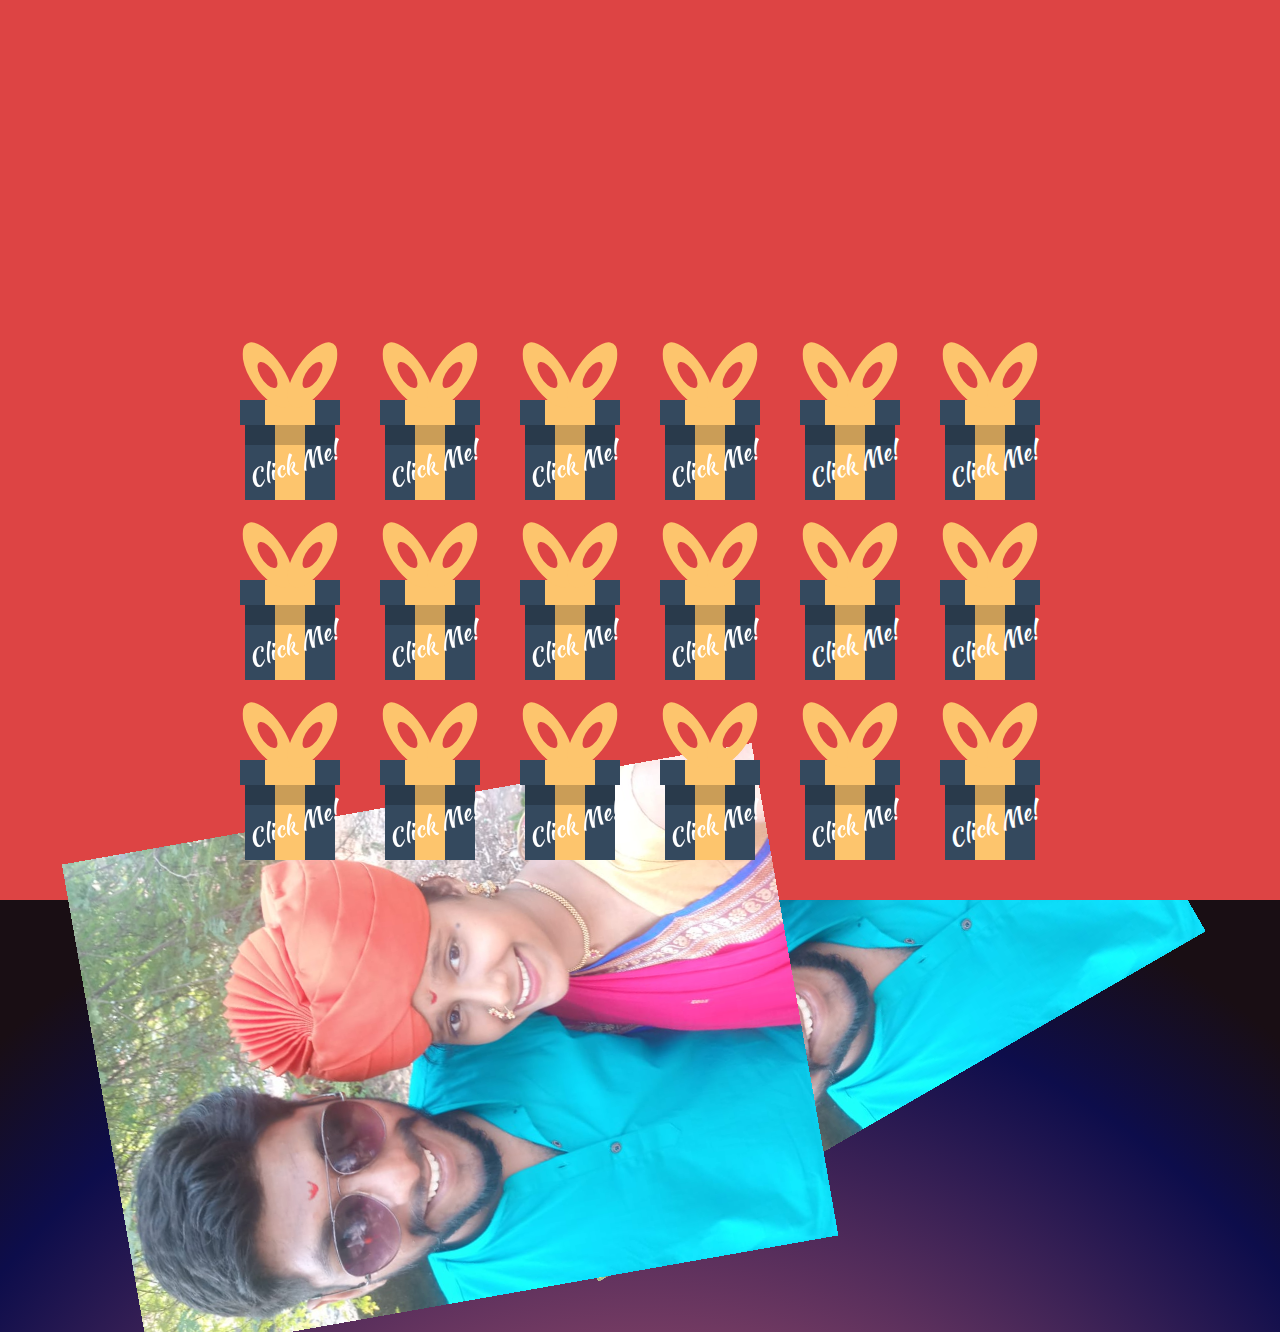
<file: greeting/index.html>
﻿<html lang="en">
    <head>
        <meta charset="UTF-8">
        <title>Birthday Gift</title>
       
        <!-- Link CSS Style.css file-->
        <link rel="stylesheet" href="CSS/style.css">
        <link rel="stylesheet" href="CSS/style1.css">
        <link rel="stylesheet" href="CSS/style2.css">
        <link rel="stylesheet" href="CSS/style3.css">
		
		
		<meta name="viewport" content="target-densitydpi=device-dpi; width=device-width; initial-scale=1.0; maximum-scale=1.0; user-scalable=0;">
		
			
    </head>
    <body>
        <div id="Pooja">
                
        <canvas id="canvas"></canvas>
        
        <div id="sea"></div>
        <div id="beach"></div>
        
        <img src="images/a1.png" alt="Jumping-people" id="people" />
        
        <div id="merrywrap" class="merrywrap" >
            <div class="giftbox" id="giftbox">
                <div class="cover">
                    <div></div>
                </div>
                
                <div class="box"></div>
				<span>Pooja</span>
            </div>
            
            <div class="icons">
                <div class="row">
                    <span>H</span>
                    <span>a</span>
                    <span>p</span>
                    <span>p</span>
                    <span>y</span>
                    
                </div>
                <div class="row">
                    <span>B</span>
                    <span>i</span>
                    <span>r</span>
                    <span>t</span>
                    <span>h</span>
                    <span>d</span>
                    <span>a</span>
                    <span>y</span>
                </div>
                
                <div class="row">
                    <span>S</span>
                    <span>a</span>
                    <span>u</span>
                </div>

                <img src="images/Pooja.jpg" style="position:fixed; left:200px; top:700px; width:500px; height:700px; transform:rotate(-100deg);">
                <img src="images/Pooja.jpg" style="position:fixed; left:200px; top:700px; width:500px; height:700px; transform:rotate(-100deg);">
                <img src="images/Pooja.jpg" style="position:fixed; left:200px; top:700px; width:500px; height:700px; transform:rotate(-100deg);">
                <img src="images/Pooja.jpg" style="position:fixed; left:200px; top:700px; width:500px; height:700px; transform:rotate(-100deg);">
            </div>
        </div>
        
        <div id="video"></div>
        
        
        <script src="JS/index.js"></script>
		
		
           
        </div>

       <div id="Ashu">
          
            <canvas id="canvas"></canvas>
              
            <img src="images/a1.png" alt="Jumping-people" id="people" />
           
            <div id="merrywrap_1" class="merrywrap_1">
            <div class="giftbox_1" id="giftbox_1">
                <div class="cover_1">
                    <div></div>
                </div>
                             
                <div class="box_1"></div>
				<span>Ashu</span>
            </div>

             <div class="icons">
                    <div class="row">
                        <span>H</span>
                        <span>a</span>
                        <span>p</span>
                        <span>p</span>
                        <span>y</span>
                       
                    </div>
                    <div class="row">
                        <span>B</span>
                        <span>i</span>
                        <span>r</span>
                        <span>t</span>
                        <span>h</span>
                        <span>d</span>
                        <span>a</span>
                        <span>y</span>
                    </div>
                   
                    <div class="row">
                        <span>S</span>
                        <span>a</span>
                        <span>u</span>
                    </div>

                <img src="images/Pooja.jpg" style="position:fixed; left:200px; top:700px; width:500px; height:700px; transform:rotate(-100deg);">
                <img src="images/Pooja.jpg" style="position:fixed; left:200px; top:700px; width:500px; height:700px; transform:rotate(-100deg);">
                <img src="images/Pooja.jpg" style="position:fixed; left:200px; top:700px; width:500px; height:700px; transform:rotate(-100deg);">
                <img src="images/Pooja.jpg" style="position:fixed; left:200px; top:700px; width:500px; height:700px; transform:rotate(-100deg);">
                </div>
        </div>


           
            <!-- <div id="video"></div> -->

             <script src="JS/index.js"></script>
           
        </div> 

    <div id="Deepali" >
         
        
        <canvas id="canvas"></canvas>
        
        <!--div id="sea"></div>
        <div id="beach"></div-->
        
        <img src="images/a1.png" alt="Jumping-people" id="people" />
        
        <div id="merrywrap_2" class="merrywrap_2" >
            <div class="giftbox_2" id="giftbox_2">
                <div class="cover_2">
                    <div></div>
                </div>
                
                <div class="box_2"></div>
				<span>Deepali</span>
            </div>
            
            <div class="icons">
                <div class="row">
                    <span>H</span>
                    <span>a</span>
                    <span>p</span>
                    <span>p</span>
                    <span>y</span>
                    
                </div>
                <div class="row">
                    <span>B</span>
                    <span>i</span>
                    <span>r</span>
                    <span>t</span>
                    <span>h</span>
                    <span>d</span>
                    <span>a</span>
                    <span>y</span>
                </div>
                
                <div class="row">
                    <span>S</span>
                    <span>a</span>
                    <span>u</span>
                </div>

                <img src="images/Pooja.jpg" style="position:fixed; left:200px; top:700px; width:500px; height:700px; transform:rotate(-100deg);">
                <img src="images/Pooja.jpg" style="position:fixed; left:200px; top:700px; width:500px; height:700px; transform:rotate(-100deg);">
                <img src="images/Pooja.jpg" style="position:fixed; left:200px; top:700px; width:500px; height:700px; transform:rotate(-100deg);">
                <img src="images/Pooja.jpg" style="position:fixed; left:200px; top:700px; width:500px; height:700px; transform:rotate(-100deg);">
            </div>
        </div>
        
        <!-- <div id="video"></div> -->
        
        
        <script src="JS/index.js"></script>
		
           
        </div>
		
		<div id="Kalyani" >
         
        
        <canvas id="canvas"></canvas>
        
        <!--div id="sea"></div>
        <div id="beach"></div-->
        
        <img src="images/a1.png" alt="Jumping-people" id="people" />
        
        <div id="merrywrap_3" class="merrywrap_3" >
            <div class="giftbox_3" id="giftbox_3">
                <div class="cover_3">
                    <div></div>
                </div>
                
                <div class="box_3"></div>
				<span>Kalyani</span>
            </div>
            
            <div class="icons">
                <div class="row">
                    <span>H</span>
                    <span>a</span>
                    <span>p</span>
                    <span>p</span>
                    <span>y</span>
                    
                </div>
                <div class="row">
                    <span>B</span>
                    <span>i</span>
                    <span>r</span>
                    <span>t</span>
                    <span>h</span>
                    <span>d</span>
                    <span>a</span>
                    <span>y</span>
                </div>
                
                <div class="row">
                    <span>S</span>
                    <span>a</span>
                    <span>u</span>
                </div>

                <img src="images/Pooja.jpg" style="position:fixed; left:200px; top:700px; width:500px; height:700px; transform:rotate(-100deg);">
                <img src="images/Pooja.jpg" style="position:fixed; left:200px; top:700px; width:500px; height:700px; transform:rotate(-100deg);">
                <img src="images/Pooja.jpg" style="position:fixed; left:200px; top:700px; width:500px; height:700px; transform:rotate(-100deg);">
                <img src="images/Pooja.jpg" style="position:fixed; left:200px; top:700px; width:500px; height:700px; transform:rotate(-100deg);">
            </div>
        </div>
        
        <!-- <div id="video"></div> -->
        
        
        <script src="JS/index.js"></script>
		
           
        </div>
	
		<div id="Trupti" >
               
        <canvas id="canvas"></canvas>
       
        <img src="images/a1.png" alt="Jumping-people" id="people" />
        
        <div id="merrywrap_4" class="merrywrap_4" >
            <div class="giftbox_4" id="giftbox_4">
                <div class="cover_4">
                    <div></div>
                </div>
                
                <div class="box_4"></div>
				<span>Trupti</span>
            </div>
            
            <div class="icons">
                <div class="row">
                    <span>H</span>
                    <span>a</span>
                    <span>p</span>
                    <span>p</span>
                    <span>y</span>
                    
                </div>
                <div class="row">
                    <span>B</span>
                    <span>i</span>
                    <span>r</span>
                    <span>t</span>
                    <span>h</span>
                    <span>d</span>
                    <span>a</span>
                    <span>y</span>
                </div>
                
                <div class="row">
                    <span>S</span>
                    <span>a</span>
                    <span>u</span>
                </div>

                <img src="images/Pooja.jpg" style="position:fixed; left:200px; top:700px; width:500px; height:700px; transform:rotate(-100deg);">
                <img src="images/Pooja.jpg" style="position:fixed; left:200px; top:700px; width:500px; height:700px; transform:rotate(-100deg);">
                <img src="images/Pooja.jpg" style="position:fixed; left:200px; top:700px; width:500px; height:700px; transform:rotate(-100deg);">
                <img src="images/Pooja.jpg" style="position:fixed; left:200px; top:700px; width:500px; height:700px; transform:rotate(-100deg);">
            </div>
        </div>
        
        <!-- <div id="video"></div> -->
        
        
        <script src="JS/index.js"></script>
		
           
        </div>
		
		
		<div id="Kishya" >
         
        
        <canvas id="canvas"></canvas>
        
        <!--div id="sea"></div>
        <div id="beach"></div-->
        
        <img src="images/a1.png" alt="Jumping-people" id="people" />
        
        <div id="merrywrap_5" class="merrywrap_5" >
            <div class="giftbox_5" id="giftbox_5">
                <div class="cover_5">
                    <div></div>
                </div>
                
                <div class="box_5"></div>
				<span>Kishya</span>
            </div>
            
            <div class="icons">
                <div class="row">
                    <span>H</span>
                    <span>a</span>
                    <span>p</span>
                    <span>p</span>
                    <span>y</span>
                    
                </div>
                <div class="row">
                    <span>B</span>
                    <span>i</span>
                    <span>r</span>
                    <span>t</span>
                    <span>h</span>
                    <span>d</span>
                    <span>a</span>
                    <span>y</span>
                </div>
                
                <div class="row">
                    <span>S</span>
                    <span>a</span>
                    <span>u</span>
                </div>

                <img src="images/Pooja.jpg" style="position:fixed; left:200px; top:700px; width:500px; height:700px; transform:rotate(-100deg);">
                <img src="images/Pooja.jpg" style="position:fixed; left:200px; top:700px; width:500px; height:700px; transform:rotate(-100deg);">
                <img src="images/Pooja.jpg" style="position:fixed; left:200px; top:700px; width:500px; height:700px; transform:rotate(-100deg);">
                <img src="images/Pooja.jpg" style="position:fixed; left:200px; top:700px; width:500px; height:700px; transform:rotate(-100deg);">
            </div>
        </div>
        
        <!-- <div id="video"></div> -->
        
        
        <script src="JS/index.js"></script>
		
           
        </div>
		
		
		<div id="Nemade" >
         
        
        <canvas id="canvas"></canvas>
        
        <!--div id="sea"></div>
        <div id="beach"></div-->
        
        <img src="images/a1.png" alt="Jumping-people" id="people" />
        
        <div id="merrywrap_7" class="merrywrap_7" >
            <div class="giftbox_7" id="giftbox_7">
                <div class="cover_7">
                    <div></div>
                </div>
                
                <div class="box_7"></div>
				<span>Nemade</span>
            </div>
            
            <div class="icons">
                <div class="row">
                    <span>H</span>
                    <span>a</span>
                    <span>p</span>
                    <span>p</span>
                    <span>y</span>
                    
                </div>
                <div class="row">
                    <span>B</span>
                    <span>i</span>
                    <span>r</span>
                    <span>t</span>
                    <span>h</span>
                    <span>d</span>
                    <span>a</span>
                    <span>y</span>
                </div>
                
                <div class="row">
                    <span>S</span>
                    <span>a</span>
                    <span>u</span>
                </div>

                <img src="images/Pooja.jpg" style="position:fixed; left:200px; top:700px; width:500px; height:700px; transform:rotate(-100deg);">
                <img src="images/Pooja.jpg" style="position:fixed; left:200px; top:700px; width:500px; height:700px; transform:rotate(-100deg);">
                <img src="images/Pooja.jpg" style="position:fixed; left:200px; top:700px; width:500px; height:700px; transform:rotate(-100deg);">
                <img src="images/Pooja.jpg" style="position:fixed; left:200px; top:700px; width:500px; height:700px; transform:rotate(-100deg);">
            </div>
        </div>
        
        <!-- <div id="video"></div> -->
        
        
        <script src="JS/index.js"></script>
		
           
        </div>
		
		<div id="Mahale" >
         
        
        <canvas id="canvas"></canvas>
        
        <!--div id="sea"></div>
        <div id="beach"></div-->
        
        <img src="images/a1.png" alt="Jumping-people" id="people" />
        
        <div id="merrywrap_8" class="merrywrap_8" >
            <div class="giftbox_8" id="giftbox_8">
                <div class="cover_8">
                    <div></div>
                </div>
                
                <div class="box_8"></div>
				<span>Mahale</span>
            </div>
            
            <div class="icons">
                <div class="row">
                    <span>H</span>
                    <span>a</span>
                    <span>p</span>
                    <span>p</span>
                    <span>y</span>
                    
                </div>
                <div class="row">
                    <span>B</span>
                    <span>i</span>
                    <span>r</span>
                    <span>t</span>
                    <span>h</span>
                    <span>d</span>
                    <span>a</span>
                    <span>y</span>
                </div>
                
                <div class="row">
                    <span>S</span>
                    <span>a</span>
                    <span>u</span>
                </div>
                <img src="images/Pooja.jpg" style="position:fixed; left:200px; top:700px; width:500px; height:700px; transform:rotate(-100deg);">
                <img src="images/Pooja.jpg" style="position:fixed; left:200px; top:700px; width:500px; height:700px; transform:rotate(-100deg);">
                <img src="images/Pooja.jpg" style="position:fixed; left:200px; top:700px; width:500px; height:700px; transform:rotate(-100deg);">
                <img src="images/Pooja.jpg" style="position:fixed; left:200px; top:700px; width:500px; height:700px; transform:rotate(-100deg);">
            </div>
        </div>
        
        <!-- <div id="video"></div> -->
        
        
        <script src="JS/index.js"></script>
		
           
        </div>
		
		<div id="Gorya" >
         
        
        <canvas id="canvas"></canvas>
        
        <!--div id="sea"></div>
        <div id="beach"></div-->
        
        <img src="images/a1.png" alt="Jumping-people" id="people" />
        
        <div id="merrywrap_9" class="merrywrap_9" >
            <div class="giftbox_9" id="giftbox_9">
                <div class="cover_9">
                    <div></div>
                </div>
                
                <div class="box_9"></div>
				<span>Gorya</span>
            </div>
            
            <div class="icons">
                <div class="row">
                    <span>H</span>
                    <span>a</span>
                    <span>p</span>
                    <span>p</span>
                    <span>y</span>
                    
                </div>
                <div class="row">
                    <span>B</span>
                    <span>i</span>
                    <span>r</span>
                    <span>t</span>
                    <span>h</span>
                    <span>d</span>
                    <span>a</span>
                    <span>y</span>
                </div>
                
                <div class="row">
                    <span>S</span>
                    <span>a</span>
                    <span>u</span>
                </div>
                <img src="images/Pooja.jpg" style="position:fixed; left:200px; top:700px; width:500px; height:700px; transform:rotate(-100deg);">
                <img src="images/Pooja.jpg" style="position:fixed; left:200px; top:700px; width:500px; height:700px; transform:rotate(-100deg);">
                <img src="images/Pooja.jpg" style="position:fixed; left:200px; top:700px; width:500px; height:700px; transform:rotate(-100deg);">
                <img src="images/Pooja.jpg" style="position:fixed; left:200px; top:700px; width:500px; height:700px; transform:rotate(-100deg);">
            </div>
        </div>
        
        <!-- <div id="video"></div> -->
        
        
        <script src="JS/index.js"></script>
		
           
        </div>
		
		<div id="Mulik" >
         
        
        <canvas id="canvas"></canvas>
        
        <!--div id="sea"></div>
        <div id="beach"></div-->
        
        <img src="images/a1.png" alt="Jumping-people" id="people" />
        
        <div id="merrywrap_10" class="merrywrap_10" >
            <div class="giftbox_10" id="giftbox_10">
                <div class="cover_10">
                    <div></div>
                </div>
                
                <div class="box_10"></div>
				<span>Mulik</span>
            </div>
            
            <div class="icons">
                <div class="row">
                    <span>H</span>
                    <span>a</span>
                    <span>p</span>
                    <span>p</span>
                    <span>y</span>
                    
                </div>
                <div class="row">
                    <span>B</span>
                    <span>i</span>
                    <span>r</span>
                    <span>t</span>
                    <span>h</span>
                    <span>d</span>
                    <span>a</span>
                    <span>y</span>
                </div>
                
                <div class="row">
                    <span>S</span>
                    <span>a</span>
                    <span>u</span>
                </div>
                <img src="images/Pooja.jpg" style="position:fixed; left:200px; top:700px; width:500px; height:700px; transform:rotate(-100deg);">
                <img src="images/Pooja.jpg" style="position:fixed; left:200px; top:700px; width:500px; height:700px; transform:rotate(-100deg);">
                <img src="images/Pooja.jpg" style="position:fixed; left:200px; top:700px; width:500px; height:700px; transform:rotate(-100deg);">
                <img src="images/Pooja.jpg" style="position:fixed; left:200px; top:700px; width:500px; height:700px; transform:rotate(-100deg);">
            </div>
        </div>
        
        <!-- <div id="video"></div> -->
        
        
        <script src="JS/index.js"></script>
		
           
        </div>
		
		<div id="Magdum" >
         
        
        <canvas id="canvas"></canvas>
        
        <!--div id="sea"></div>
        <div id="beach"></div-->
        
        <img src="images/a1.png" alt="Jumping-people" id="people" />
        
        <div id="merrywrap_11" class="merrywrap_11" >
            <div class="giftbox_11" id="giftbox_11">
                <div class="cover_11">
                    <div></div>
                </div>
                
                <div class="box_11"></div>
				<span>Magdum</span>
            </div>
            
            <div class="icons">
                <div class="row">
                    <span>H</span>
                    <span>a</span>
                    <span>p</span>
                    <span>p</span>
                    <span>y</span>
                    
                </div>
                <div class="row">
                    <span>B</span>
                    <span>i</span>
                    <span>r</span>
                    <span>t</span>
                    <span>h</span>
                    <span>d</span>
                    <span>a</span>
                    <span>y</span>
                </div>
                
                <div class="row">
                    <span>S</span>
                    <span>a</span>
                    <span>u</span>
                </div>
                <img src="images/Pooja.jpg" style="position:fixed; left:200px; top:700px; width:500px; height:700px; transform:rotate(-100deg);">
                <img src="images/Pooja.jpg" style="position:fixed; left:200px; top:700px; width:500px; height:700px; transform:rotate(-100deg);">
                <img src="images/Pooja.jpg" style="position:fixed; left:200px; top:700px; width:500px; height:700px; transform:rotate(-100deg);">
                <img src="images/Pooja.jpg" style="position:fixed; left:200px; top:700px; width:500px; height:700px; transform:rotate(-100deg);">
            </div>
        </div>
        
        <!-- <div id="video"></div> -->
        
        
        <script src="JS/index.js"></script>
		
           
        </div>
		
		<div id="Ravina" >
         
        
        <canvas id="canvas"></canvas>
        
        <!--div id="sea"></div>
        <div id="beach"></div-->
        
        <img src="images/a1.png" alt="Jumping-people" id="people" />
        
        <div id="merrywrap_12" class="merrywrap_12" >
            <div class="giftbox_12" id="giftbox_12">
                <div class="cover_12">
                    <div></div>
                </div>
                
                <div class="box_12"></div>
				<span>Ravina</span>
            </div>
            
            <div class="icons">
                <div class="row">
                    <span>H</span>
                    <span>a</span>
                    <span>p</span>
                    <span>p</span>
                    <span>y</span>
                    
                </div>
                <div class="row">
                    <span>B</span>
                    <span>i</span>
                    <span>r</span>
                    <span>t</span>
                    <span>h</span>
                    <span>d</span>
                    <span>a</span>
                    <span>y</span>
                </div>
                
                <div class="row">
                    <span>S</span>
                    <span>a</span>
                    <span>u</span>
                </div>
                <img src="images/Pooja.jpg" style="position:fixed; left:200px; top:700px; width:500px; height:700px; transform:rotate(-100deg);">
                <img src="images/Pooja.jpg" style="position:fixed; left:200px; top:700px; width:500px; height:700px; transform:rotate(-100deg);">
                <img src="images/Pooja.jpg" style="position:fixed; left:200px; top:700px; width:500px; height:700px; transform:rotate(-100deg);">
                <img src="images/Pooja.jpg" style="position:fixed; left:200px; top:700px; width:500px; height:700px; transform:rotate(-100deg);">
            </div>
        </div>
        
        <!-- <div id="video"></div> -->
        
        
        <script src="JS/index.js"></script>
		
           
        </div>
		
		<div id="Samya" >
         
        
        <canvas id="canvas"></canvas>
        
        <!--div id="sea"></div>
        <div id="beach"></div-->
        
        <img src="images/a1.png" alt="Jumping-people" id="people" />
        
        <div id="merrywrap_13" class="merrywrap_13" >
            <div class="giftbox_13" id="giftbox_13">
                <div class="cover_13">
                    <div></div>
                </div>
                
                <div class="box_13"></div>
				<span>Samya</span>
            </div>
            
            <div class="icons">
                <div class="row">
                    <span>H</span>
                    <span>a</span>
                    <span>p</span>
                    <span>p</span>
                    <span>y</span>
                    
                </div>
                <div class="row">
                    <span>B</span>
                    <span>i</span>
                    <span>r</span>
                    <span>t</span>
                    <span>h</span>
                    <span>d</span>
                    <span>a</span>
                    <span>y</span>
                </div>
                
                <div class="row">
                    <span>S</span>
                    <span>a</span>
                    <span>u</span>
                </div>
                <img src="images/Pooja.jpg" style="position:fixed; left:200px; top:700px; width:500px; height:700px; transform:rotate(-100deg);">
                <img src="images/Pooja.jpg" style="position:fixed; left:200px; top:700px; width:500px; height:700px; transform:rotate(-100deg);">
                <img src="images/Pooja.jpg" style="position:fixed; left:200px; top:700px; width:500px; height:700px; transform:rotate(-100deg);">
                <img src="images/Pooja.jpg" style="position:fixed; left:200px; top:700px; width:500px; height:700px; transform:rotate(-100deg);">
            </div>
        </div>
        
        <!-- <div id="video"></div> -->
        
        
        <script src="JS/index.js"></script>
		
           
        </div>
		
		<div id="Nidhi" >
                
        <canvas id="canvas"></canvas>
        
        <img src="images/a1.png" alt="Jumping-people" id="people" />
        
        <div id="merrywrap_14" class="merrywrap_14" >
            <div class="giftbox_14" id="giftbox_14">
                <div class="cover_14">
                    <div></div>
                </div>
                
                <div class="box_14"></div>
				<span>Nidhi</span>
            </div>
            
            <div class="icons">
                <div class="row">
                    <span>H</span>
                    <span>a</span>
                    <span>p</span>
                    <span>p</span>
                    <span>y</span>
                    
                </div>
                <div class="row">
                    <span>B</span>
                    <span>i</span>
                    <span>r</span>
                    <span>t</span>
                    <span>h</span>
                    <span>d</span>
                    <span>a</span>
                    <span>y</span>
                </div>
                
                <div class="row">
                    <span>S</span>
                    <span>a</span>
                    <span>u</span>
                </div>
                <img src="images/Pooja.jpg" style="position:fixed; left:200px; top:700px; width:500px; height:700px; transform:rotate(-100deg);">
                <img src="images/Pooja.jpg" style="position:fixed; left:200px; top:700px; width:500px; height:700px; transform:rotate(-100deg);">
                <img src="images/Pooja.jpg" style="position:fixed; left:200px; top:700px; width:500px; height:700px; transform:rotate(-100deg);">
                <img src="images/Pooja.jpg" style="position:fixed; left:200px; top:700px; width:500px; height:700px; transform:rotate(-100deg);">
            </div>
            	
        </div>
        
        <!-- <div id="video"></div> -->
        
        
        <script src="JS/index.js"></script>
		
           
        </div>
		
		<div id="Rupali" >
         
        
        <canvas id="canvas"></canvas>
        
        <!--div id="sea"></div>
        <div id="beach"></div-->
        
        <img src="images/a1.png" alt="Jumping-people" id="people" />
        
        <div id="merrywrap_15" class="merrywrap_15" >
            <div class="giftbox_15" id="giftbox_15">
                <div class="cover_15">
                    <div></div>
                </div>
                
                <div class="box_15"></div>
				<span>Rupali</span>
            </div>
            
            <div class="icons">
                <div class="row">
                    <span>H</span>
                    <span>a</span>
                    <span>p</span>
                    <span>p</span>
                    <span>y</span>
                    
                </div>
                <div class="row">
                    <span>B</span>
                    <span>i</span>
                    <span>r</span>
                    <span>t</span>
                    <span>h</span>
                    <span>d</span>
                    <span>a</span>
                    <span>y</span>
                </div>
                
                <div class="row">
                    <span>S</span>
                    <span>a</span>
                    <span>u</span>
                </div>

                <img src="images/Pooja.jpg" style="position:fixed; left:200px; top:700px; width:500px; height:700px; transform:rotate(-100deg);">
                <img src="images/Pooja.jpg" style="position:fixed; left:200px; top:700px; width:500px; height:700px; transform:rotate(-100deg);">
                <img src="images/Pooja.jpg" style="position:fixed; left:200px; top:700px; width:500px; height:700px; transform:rotate(-100deg);">
                <img src="images/Pooja.jpg" style="position:fixed; left:200px; top:700px; width:500px; height:700px; transform:rotate(-100deg);">
            </div>
        </div>
        
        <!-- <div id="video"></div> -->
        
        
        <script src="JS/index.js"></script>
		
           
        </div>
		
		<div id="Panchal" >
         
        
        <canvas id="canvas"></canvas>
        
        <!--div id="sea"></div>
        <div id="beach"></div-->
        
        <img src="images/a1.png" alt="Jumping-people" id="people" />
        
        <div id="merrywrap_16" class="merrywrap_16" >
            <div class="giftbox_16" id="giftbox_16">
                <div class="cover_16">
                    <div></div>
                </div>
                
                <div class="box_16"></div>
				<span>Panchal</span>
            </div>
            
            <div class="icons">
                <div class="row">
                    <span>H</span>
                    <span>a</span>
                    <span>p</span>
                    <span>p</span>
                    <span>y</span>
                    
                </div>
                <div class="row">
                    <span>B</span>
                    <span>i</span>
                    <span>r</span>
                    <span>t</span>
                    <span>h</span>
                    <span>d</span>
                    <span>a</span>
                    <span>y</span>
                </div>
                
                <div class="row">
                    <span>S</span>
                    <span>a</span>
                    <span>u</span>
                </div>
                <img src="images/Pooja.jpg" style="position:fixed; left:200px; top:700px; width:500px; height:700px; transform:rotate(-100deg);">
                <img src="images/Pooja.jpg" style="position:fixed; left:200px; top:700px; width:500px; height:700px; transform:rotate(-100deg);">
                <img src="images/Pooja.jpg" style="position:fixed; left:200px; top:700px; width:500px; height:700px; transform:rotate(-100deg);">
                <img src="images/Pooja.jpg" style="position:fixed; left:200px; top:700px; width:500px; height:700px; transform:rotate(-100deg);">
            </div>
        </div>
        
        <!-- <div id="video"></div> -->
        
        
        <script src="JS/index.js"></script>
		
           
        </div>
		
		<div id="Rajdhar" >
         
        
        <canvas id="canvas"></canvas>
        
        <!--div id="sea"></div>
        <div id="beach"></div-->
        
        <img src="images/a1.png" alt="Jumping-people" id="people" />
        
        <div id="merrywrap_17" class="merrywrap_17" >
            <div class="giftbox_17" id="giftbox_17">
                <div class="cover_17">
                    <div></div>
                </div>
                
                <div class="box_17"></div>
				<span>Rajdhar</span>
            </div>
            
            <div class="icons">
                <div class="row">
                    <span>H</span>
                    <span>a</span>
                    <span>p</span>
                    <span>p</span>
                    <span>y</span>
                    
                </div>
                <div class="row">
                    <span>B</span>
                    <span>i</span>
                    <span>r</span>
                    <span>t</span>
                    <span>h</span>
                    <span>d</span>
                    <span>a</span>
                    <span>y</span>
                </div>
                
                <div class="row">
                    <span>S</span>
                    <span>a</span>
                    <span>u</span>
                </div>
                <img src="images/Pooja.jpg" style="position:fixed; left:200px; top:700px; width:500px; height:700px; transform:rotate(-100deg);">
                <img src="images/Pooja.jpg" style="position:fixed; left:200px; top:700px; width:500px; height:700px; transform:rotate(-100deg);">
                <img src="images/Pooja.jpg" style="position:fixed; left:200px; top:700px; width:500px; height:700px; transform:rotate(-100deg);">
                <img src="images/Pooja.jpg" style="position:fixed; left:200px; top:700px; width:500px; height:700px; transform:rotate(-100deg);">
            </div>
        </div>
        
        <!-- <div id="video"></div> -->
        
        
        <script src="JS/index.js"></script>
		
           
        </div>
		
		<div id="Dhuri" >
         
        
        <canvas id="canvas"></canvas>
        
        <!--div id="sea"></div>
        <div id="beach"></div-->
        
        <img src="images/a1.png" alt="Jumping-people" id="people" />
        
        <div id="merrywrap_18" class="merrywrap_18" >
            <div class="giftbox_18" id="giftbox_18">
                <div class="cover_18">
                    <div></div>
                </div>
                
                <div class="box_18"></div>
				<span>Dhuri</span>
            </div>
            
            <div class="icons">
                <div class="row">
                    <span>H</span>
                    <span>a</span>
                    <span>p</span>
                    <span>p</span>
                    <span>y</span>
                    
                </div>
                <div class="row">
                    <span>B</span>
                    <span>i</span>
                    <span>r</span>
                    <span>t</span>
                    <span>h</span>
                    <span>d</span>
                    <span>a</span>
                    <span>y</span>
                </div>
                
                <div class="row">
                    <span>S</span>
                    <span>a</span>
                    <span>u</span>
                </div>

            </div>

            <img src="images/Pooja.jpg" style="position:fixed; left:200px; top:700px; width:500px; height:700px; transform:rotate(-100deg);">
                <img src="images/Pooja.jpg" style="position:fixed; left:200px; top:700px; width:500px; height:700px; transform:rotate(-100deg);">
                <img src="images/Pooja.jpg" style="position:fixed; left:200px; top:700px; width:500px; height:700px; transform:rotate(-100deg);">
                <img src="images/Pooja.jpg" style="position:fixed; left:200px; top:700px; width:500px; height:700px; transform:rotate(-100deg);">
        </div>
        
        <!-- <div id="video"></div> -->
        
        
        <script src="JS/index.js"></script>
		
           
        </div>
       
    </body>
</html>
</file>
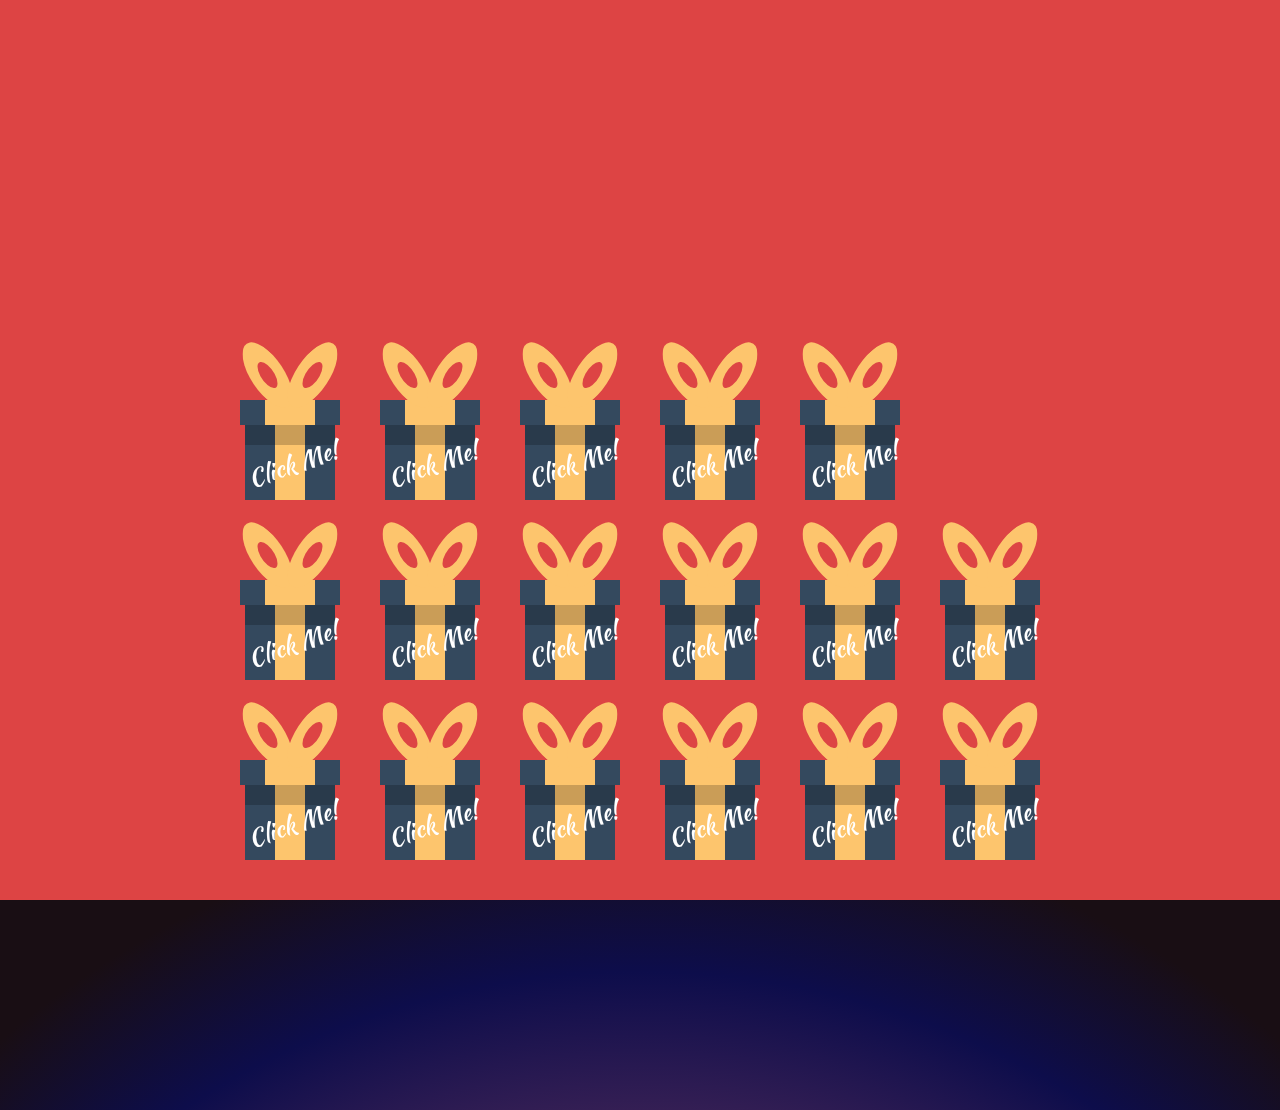
<file: greeting/Greeting.html>
﻿<html lang="en">
    <head>
        <meta charset="UTF-8">
        <title>Birthday Gift</title>
       <meta http-equiv = "refresh" content = "45">
        <!-- Link CSS Style.css file-->
        <link rel="stylesheet" href="CSS/style.css">
        <link rel="stylesheet" href="CSS/style1.css">
        <link rel="stylesheet" href="CSS/style2.css">
        <link rel="stylesheet" href="CSS/style3.css">
		
		
		<meta name="viewport" content="width=device-width, initial-scale=1.0, maximum-scale=1.0, user-scalable=0">
		
			
    </head>
    <body>
        <div id="Pooja">
                
	        <canvas id="canvas"></canvas>
	        
	        <!--div id="sea"></div>
	        <div id="beach"></div-->
	        
	        <!-- <img src="" alt="Jumping-people" id="people" /> -->
	        
	        <div id="merrywrap" class="merrywrap" >
	            <div class="giftbox" id="giftbox">
	                <div class="cover">
	                    <div></div>
	                </div>
	                
	                <div class="box"></div>
					<span>Pooja</span>
	            </div>
	            
	            <div class="icons" style="top:0px;left:400px;transform:rotate(0deg);">
	                <div class="row">
	                    <span>H</span>
	                    <span>a</span>
	                    <span>p</span>
	                    <span>p</span>
	                    <span>y</span>
	                    
	                </div>
	                <div class="row">
	                    <span>B</span>
	                    <span>i</span>
	                    <span>r</span>
	                    <span>t</span>
	                    <span>h</span>
	                    <span>d</span>
	                    <span>a</span>
	                    <span>y</span>
	                </div>
	                
	                <div class="row">
	                    <span>S</span>
	                    <span>a</span>
	                    <span>u</span>
						<span>r</span>
						<span>a</span>
						<span>b</span>
						<span>h</span>
	                </div>

	                <div class="icons" Style="position:fixed; left:10px; top:400;transform:rotate(0deg);">
                		<div class="row">
							
							<span><img src="images/Pooja1.jpg" style="position:fixed; left:700px; top:-350px; width:200px; height:300px; transform:rotate(0deg);"></span>
							<span><img src="images/Pooja2.jpg" style="position:fixed; left:350px; top:-100px; width:300px; height:300px; transform:rotate(0deg);"></span>
							<span><img src="images/Pooja3.jpg" style="position:fixed; left:-100px; top:-100px; width:400px; height:300px; transform:rotate(0deg);"></span>
							<span><img src="images/Pooja4.jpg" style="position:fixed; left:-350px; top:-350px; width:200px; height:300px; transform:rotate(0deg);"></span>
						</div>
					</div>
	            </div>
	        </div>
	        
	        <!--div id="video"></div-->
	        
	        
	        <script src="JS/index.js"></script>
		
		
           
        </div>

       <div id="Ashu">
          
            <canvas id="canvas"></canvas>
              
            <!-- <img src="" alt="Jumping-people" id="people" /> -->
           
            <div id="merrywrap_1" class="merrywrap_1">
	            <div class="giftbox_1" id="giftbox_1">
	                <div class="cover_1">
	                    <div></div>
	                </div>
	                             
	                <div class="box_1"></div>
					<span>Ashu</span>
	            </div>

	             <div class="icons" style="top:10px;transform:rotate(0deg);left:20px;">
	                    <div class="row">
	                        <span>H</span>
	                        <span>a</span>
	                        <span>p</span>
	                        <span>p</span>
	                        <span>y</span>
	                       
	                    </div>
	                    <div class="row">
	                        <span>B</span>
	                        <span>i</span>
	                        <span>r</span>
	                        <span>t</span>
	                        <span>h</span>
	                        <span>d</span>
	                        <span>a</span>
	                        <span>y</span>
	                    </div>
	                   
	                    <div class="row">
	                        <span>S</span>
							<span>a</span>
							<span>u</span>
							<span>r</span>
							<span>a</span>
							<span>b</span>
							<span>h</span>
	                    </div>

	                <div class="icons" Style="position:fixed; left:0px; top:400;transform:rotate(0deg);">
                		<div class="row">
							
							<span><img src="images/Ashu1.jpg" style="position:fixed; left:10px; top:-100px; width:400px; height:300px; transform:rotate(0deg);"></span>
							<span><img src="images/Ashu2.jpg" style="position:fixed; left:930px; top:-400px; width:400px; height:300px; transform:rotate(0deg);"></span>
							<span><img src="images/Ashu4.jpg" style="position:fixed; left:700px; top:-400px; width:200px; height:300px; transform:rotate(0deg);"></span>
							<span><img src="images/Ashu3.jpg" style="position:fixed; left:-100px; top:400px; width:300px; height:300px; transform:rotate(0deg);"></span>
							<span><img src="images/Ashu5.jpg" style="position:fixed; left:500px; top:-100px; width:200px; height:300px; transform:rotate(0deg);"></span>
							<span style="position:fixed; left:700px; top:-50px; width:500px; height:500px;">Amcha Rajnaitik natak</span>
							
						</div>
					</div>
	                </div>
        	</div>


           
            <!-- <div id="video"></div> -->

             <script src="JS/index.js"></script>
           
        </div> 

    	<div id="Deepali" >
         
        
	        <canvas id="canvas"></canvas>
	        
	        <!--div id="sea"></div>
	        <div id="beach"></div-->
	        
	        <!-- <img src="" alt="Jumping-people" id="people" /> -->
	        
	        <div id="merrywrap_2" class="merrywrap_2" >
	            <div class="giftbox_2" id="giftbox_2">
	                <div class="cover_2">
	                    <div></div>
	                </div>
	                
	                <div class="box_2"></div>
					<span>Deepali </span>
	            </div>
	            
	            <div class="icons" style="top:10px;left:20px;transform:rotate(0deg);">
	                <div class="row">
	                    <span>H</span>
	                    <span>a</span>
	                    <span>p</span>
	                    <span>p</span>
	                    <span>y</span>
	                    
	                </div>
	                <div class="row">
	                    <span>B</span>
	                    <span>i</span>
	                    <span>r</span>
	                    <span>t</span>
	                    <span>h</span>
	                    <span>d</span>
	                    <span>a</span>
	                    <span>y</span>
	                </div>
	                
	                <div class="row">
	                    <span>S</span>
	                    <span>a</span>
	                    <span>u</span>
						<span>r</span>
						<span>a</span>
						<span>b</span>
						<span>h</span>
	                </div>

	                <div class="icons" Style="position:fixed; left:10px; top:400;transform:rotate(0deg);">
                		<div class="row">
							
							<span><img src="images/Deepali5.jpg" style="position:fixed; left:1110px; top:-400px; width:200px; height:300px; transform:rotate(0deg);"></span>
							<span><img src="images/Deepali2.jpg" style="position:fixed; left:835px; top:-40px; width:300px; height:200px; transform:rotate(90deg);"></span>
							<span><img src="images/Deepali3.jpg" style="position:fixed; left:885px; top:-400px; width:200px; height:300px; transform:rotate(0deg);"></span>
							<span><img src="images/Deepali4.jpg" style="position:fixed; left:1110px; top:-90px; width:200px; height:300px; transform:rotate(0deg);"></span>
							<span><img src="images/Deepali1.jpg" style="position:fixed; left:100px; top:-90px; width:500px; height:300px; transform:rotate(0deg);"></span>
							<span><img src="images/Deepali6.jpg" style="position:fixed; left:660px; top:-400px; width:200px; height:300px; transform:rotate(0deg);"></span>
							<span><img src="images/Deepali7.jpg" style="position:fixed; left:660px; top:-90px; width:200px; height:300px; transform:rotate(0deg);"></span>
						</div>
					</div>
	            </div>
	        </div>
	        
	        <!-- <div id="video"></div> -->
	        
	        
	        <script src="JS/index.js"></script>
		
           
        </div>
		
		<div id="Kalyani" >
         
        
	        <canvas id="canvas"></canvas>
	        
	        <!--div id="sea"></div>
	        <div id="beach"></div-->
	        
	        <!-- <img src="" alt="Jumping-people" id="people" /> -->
	        
	        <div id="merrywrap_3" class="merrywrap_3" >
	            <div class="giftbox_3" id="giftbox_3">
	                <div class="cover_3">
	                    <div></div>
	                </div>
	                
	                <div class="box_3"></div>
					<span>Kalyani</span>
	            </div>
	            
	            <div class="icons" style="top:10px;left:0px;transform:rotate(0deg);">
	                <div class="row">
	                    <span>H</span>
	                    <span>a</span>
	                    <span>p</span>
	                    <span>p</span>
	                    <span>y</span>
	                    
	                </div>
	                <div class="row">
	                    <span>B</span>
	                    <span>i</span>
	                    <span>r</span>
	                    <span>t</span>
	                    <span>h</span>
	                    <span>d</span>
	                    <span>a</span>
	                    <span>y</span>
	                </div>
	                
	                <div class="row">
	                    <span>B</span>
	                    <span>a</span>
	                    <span>r</span>
						<span>k</span>
						<span>a</span>
						<span>d</span>
						<span>e</span>
	                </div>

	                <div class="icons" Style="position:fixed; left:0px; top:30px;transform:rotate(0deg);">
                		<div class="row">
							<span><img src="images/Kalyani3.jpg" style="position:fixed; left:1030px; top:50px; width:300px; height:500px; transform:rotate(0deg);"></span>
							<span><img src="images/Kalyani2.jpg" style="position:fixed; left:680px; top:50px; width:300px; height:500px; transform:rotate(0deg);"></span>
							<span><img src="images/Kalyani1.jpg" style="position:fixed; left:150px; top:250px; width:400px; height:300px; transform:rotate(0deg);"></span>
						</div>
					</div>
	            </div>
	        </div>
	        
	        <!-- <div id="video"></div> -->
	        
	        
	        <script src="JS/index.js"></script>
		
           
        </div>
	
		<div id="Trupti" >
               
	        <canvas id="canvas"></canvas>
	       
	        <!-- <img src="" alt="Jumping-people" id="people" /> -->
	        
	        <div id="merrywrap_4" class="merrywrap_4" >
	            <div class="giftbox_4" id="giftbox_4">
	                <div class="cover_4">
	                    <div></div>
	                </div>
	                
	                <div class="box_4"></div>
					<span>Trupti</span>
	            </div>
	            
	            <div class="icons" style="top:20px;left:0px;transform:rotate(0deg);">
	                <div class="row">
	                    <span>H</span>
	                    <span>a</span>
	                    <span>p</span>
	                    <span>p</span>
	                    <span>y</span>
	                    
	                </div>
	                <div class="row">
	                    <span>B</span>
	                    <span>i</span>
	                    <span>r</span>
	                    <span>t</span>
	                    <span>h</span>
	                    <span>d</span>
	                    <span>a</span>
	                    <span>y</span>
	                </div>
	                
	                <div class="row">
	                    <span>B</span>
	                    <span>a</span>
	                    <span>r</span>
						<span>k</span>
						<span>a</span>
						<span>d</span>
						<span>e</span>
	                </div>

	                <div class="icons" Style="position:fixed; left:10px; top:450;transform:rotate(0deg);">
                		<div class="row">
							
							
							<span><img src="images/Trupti.jpg" style="position:fixed; left:1050px; top:-130px; width:250px; height:300px; transform:rotate(0deg);"></span>
							<span><img src="images/Trupti8.jpg" style="position:fixed; left:800px; top:-450px; width:200px; height:300px; transform:rotate(0deg);"></span>
							<span><img src="images/Trupti2.jpg" style="position:fixed; left:770px; top:-130px; width:220px; height:300px; transform:rotate(0deg);"></span>
							<span><img src="images/Trupti3.jpg" style="position:fixed; left:300px; top:-150px; width:400px; height:300px; transform:rotate(0deg);"></span>
							<span><img src="images/Trupti4.jpg" style="position:fixed; left:1100px; top:-450px; width:200px; height:300px; transform:rotate(0deg);"></span>
							<!--span><img src="images/Trupti5.jpg" style="position:fixed; left:0px; top:100px; width:450px; height:700px; transform:rotate(0deg);"></span>
							<span><img src="images/Trupti6.jpg" style="position:fixed; left:880px; top:-450px; width:200px; height:300px; transform:rotate(0deg);"></span-->
							<span><img src="images/Trupti7.jpg" style="position:fixed; left:10px; top:-180px; width:250px; height:350px; transform:rotate(0deg);"></span>
						</div>
					</div>
	            </div>
	        </div>
	        
	        <!-- <div id="video"></div> -->
	        
	        
	        <script src="JS/index.js"></script>
		
           
        </div>
		
		
		<div id="Kishya" >
         
        
	        <canvas id="canvas"></canvas>
	        
	        <!--div id="sea"></div>
	        <div id="beach"></div-->
	        
	        <!-- <img src="" alt="Jumping-people" id="people" /> -->
	        
	        <div id="merrywrap_5" class="merrywrap_5" >
	            <div class="giftbox_5" id="giftbox_5">
	                <div class="cover_5">
	                    <div></div>
	                </div>
	                
	                <div class="box_5"></div>
					<span>Kishya</span>
	            </div>
	            
	            <div class="icons" style="top:10px;left:350px;transform:rotate(0deg);">
	                <div class="row">
	                    <span>H</span>
	                    <span>a</span>
	                    <span>p</span>
	                    <span>p</span>
	                    <span>y</span>
	                    
	                </div>
	                <div class="row">
	                    <span>B</span>
	                    <span>i</span>
	                    <span>r</span>
	                    <span>t</span>
	                    <span>h</span>
	                    <span>d</span>
	                    <span>a</span>
	                    <span>y</span>
	                </div>
	                
	                <div class="row">
	                    <span>B</span>
	                    <span>a</span>
	                    <span>k</span>
						<span>y</span>
						<span>a</span>
	                </div>

	               <div class="icons" Style="position:fixed; left:500px; top:400;transform:rotate(0deg);">
                		<div class="row">
							
							<span><img src="images/Kishya.jpg" style="position:fixed; left:-100px; top:-100px; width:500px; height:300px; transform:rotate(0deg);"></span>
							<span><img src="images/Kishya1.jpg" style="position:fixed; left:-700px; top:-100px; width:500px; height:300px; transform:rotate(0deg);"></span>
						</div>
					</div>
	            </div>
	        </div>
	        
	        <!-- <div id="video"></div> -->
	        
	        
	        <script src="JS/index.js"></script>
		
           
        </div>
		
		
		<div id="Nemade" >
         
        
	        <canvas id="canvas"></canvas>
	        
	        <!--div id="sea"></div>
	        <div id="beach"></div-->
	        
	        <!-- <img src="" alt="Jumping-people" id="people" /> -->
	        
	        <div id="merrywrap_7" class="merrywrap_7" >
	            <div class="giftbox_7" id="giftbox_7">
	                <div class="cover_7">
	                    <div></div>
	                </div>
	                
	                <div class="box_7"></div>
					<span>Nemade</span>
	            </div>
	            
	            <div class="icons" style="top:200px;left:350px;transform:rotate(0deg);">
	                <div class="row">
	                    <span>H</span>
	                    <span>a</span>
	                    <span>p</span>
	                    <span>p</span>
	                    <span>y</span>
	                    
	                </div>
	                <div class="row">
	                    <span>B</span>
	                    <span>i</span>
	                    <span>r</span>
	                    <span>t</span>
	                    <span>h</span>
	                    <span>d</span>
	                    <span>a</span>
	                    <span>y</span>
	                </div>
	                
	                <div class="row">
	                    <span>B</span>
	                    <span>a</span>
	                    <span>k</span>
						<span>y</span>
						<span>a</span>
	                </div>
					<div class="icons" Style="position:fixed; left:500px; top:400;transform:rotate(0deg);">
                		<div class="row">
							
							<span><img src="images/Nemade1.jpg" style="position:fixed; left:170px; top:-510px; width:300px; height:500px; transform:rotate(0deg);"></span>
							<span><img src="images/Nemade2.jpg" style="position:fixed; left:-800px; top:-510px; width:300px; height:500px; transform:rotate(0deg);"></span>
						</div>
					</div>
	                
	            </div>
	        </div>
	        
	        <!-- <div id="video"></div> -->
	        
	        
	        <script src="JS/index.js"></script>
		
           
        </div>
		
		<div id="Mahale" >
         
        
	        <canvas id="canvas"></canvas>
	        
	        <!--div id="sea"></div>
	        <div id="beach"></div-->
	        
	        <!-- <img src="" alt="Jumping-people" id="people" /> -->
	        
	        <div id="merrywrap_8" class="merrywrap_8" >
	            <div class="giftbox_8" id="giftbox_8">
	                <div class="cover_8">
	                    <div></div>
	                </div>
	                
	                <div class="box_8"></div>
					<span>Mahale</span>
	            </div>
	            
	            <div class="icons" style="top:10px;left:20px;transform:rotate(0deg);">
	                <div class="row">
	                    <span>H</span>
	                    <span>a</span>
	                    <span>p</span>
	                    <span>p</span>
	                    <span>y</span>
	                    
	                </div>
	                <div class="row">
	                    <span>B</span>
	                    <span>i</span>
	                    <span>r</span>
	                    <span>t</span>
	                    <span>h</span>
	                    <span>d</span>
	                    <span>a</span>
	                    <span>y</span>
	                </div>
	                
	                <div class="row">
	                    <span>S</span>
	                    <span>a</span>
	                    <span>u</span>
						<span>r</span>
						<span>a</span>
						<span>b</span>
						<span>h</span>
	                </div>
	                <div class="icons" Style="position:fixed; left:10px; top:400;transform:rotate(0deg);">
                		<div class="row">
							
							<span><img src="images/Mahale.jpg" style="position:fixed; left:700px; top:-400px; width:250px; height:300px; transform:rotate(0deg);"></span>
							<span><img src="images/Mahale1.jpg" style="position:fixed; left:50px; top:-50px; width:250px; height:300px; transform:rotate(0deg);"></span>
							<span><img src="images/Mahale2.jpg" style="position:fixed; left:1000px; top:-400px; width:200px; height:300px; transform:rotate(0deg);"></span>
							<span><img src="images/Mahale3.jpg" style="position:fixed; left:1000px; top:-50px; width:250px; height:300px; transform:rotate(0deg);"></span>
							<span><img src="images/Mahale4.jpg" style="position:fixed; left:350px; top:-50px; width:250px; height:300px; transform:rotate(0deg);"></span>
							<span><img src="images/Mahale5.jpg" style="position:fixed; left:700px; top:-50px; width:250px; height:300px; transform:rotate(0deg);"></span>
						</div>
					</div>
	            </div>
	        </div>
	        
	        <!-- <div id="video"></div> -->
	        
	        
	        <script src="JS/index.js"></script>
		
           
        </div>
		
		<div id="Gorya" >
         
        
	        <canvas id="canvas"></canvas>
	        
	        <!--div id="sea"></div>
	        <div id="beach"></div-->
	        
	        <!-- <img src="" alt="Jumping-people" id="people" /> -->
	        
	        <div id="merrywrap_9" class="merrywrap_9" >
	            <div class="giftbox_9" id="giftbox_9">
	                <div class="cover_9">
	                    <div></div>
	                </div>
	                
	                <div class="box_9"></div>
					<span>Gorya</span>
	            </div>
	            
	            <div class="icons"style="top:10px;left:350px;transform:rotate(0deg);">
	                <div class="row">
	                    <span>H</span>
	                    <span>a</span>
	                    <span>p</span>
	                    <span>p</span>
	                    <span>y</span>
	                    
	                </div>
	                <div class="row">
	                    <span>B</span>
	                    <span>i</span>
	                    <span>r</span>
	                    <span>t</span>
	                    <span>h</span>
	                    <span>d</span>
	                    <span>a</span>
	                    <span>y</span>
	                </div>
	                
	                <div class="row">
	                    <span>B</span>
	                    <span>a</span>
	                    <span>k</span>
						<span>y</span>
						<span>a</span>
	                </div>
	                <div class="icons" Style="position:fixed; left:10px; top:400;transform:rotate(0deg);">
                		<div class="row">
							
							<span><img src="images/Gorya.jpg" style="position:fixed; left:320px; top:-120px; width:350px; height:300px; transform:rotate(0deg);"></span>
							<span><img src="images/Gorya1.jpg" style="position:fixed; left:-10px; top:-120px; width:300px; height:300px; transform:rotate(0deg);"></span>
							<span><img src="images/Gorya2.jpg" style="position:fixed; left:700px; top:-370px; width:250px; height:400px; transform:rotate(0deg);"></span>
							<span><img src="images/Gorya3.jpg" style="position:fixed; left:-300px; top:-370px; width:250px; height:400px; transform:rotate(0deg);"></span>
						</div>
					</div>
	            </div>
	        </div>
	        
	        <!-- <div id="video"></div> -->
	        
	        
	        <script src="JS/index.js"></script>
		
           
        </div>
		
		<div id="Mulik" >
         
        
	        <canvas id="canvas"></canvas>
	        
	        <!--div id="sea"></div>
	        <div id="beach"></div-->
	        
	        <!-- <img src="" alt="Jumping-people" id="people" /> -->
	        
	        <div id="merrywrap_10" class="merrywrap_10" >
	            <div class="giftbox_10" id="giftbox_10">
	                <div class="cover_10">
	                    <div></div>
	                </div>
	                
	                <div class="box_10"></div>
					<span>Mulik</span>
	            </div>
	            
	            <div class="icons" style="top:10px;left:20px;transform:rotate(0deg);">
	                <div class="row">
	                    <span>H</span>
	                    <span>a</span>
	                    <span>p</span>
	                    <span>p</span>
	                    <span>y</span>
	                    
	                </div>
	                <div class="row">
	                    <span>B</span>
	                    <span>i</span>
	                    <span>r</span>
	                    <span>t</span>
	                    <span>h</span>
	                    <span>d</span>
	                    <span>a</span>
	                    <span>y</span>
	                </div>
	                
	                <div class="row">
	                    <span>B</span>
	                    <span>a</span>
	                    <span>r</span>
						<span>k</span>
						<span>a</span>
						<span>d</span>
						<span>e</span>
						
						
	                </div>
					<div class="icons" 	>
                		<div class="row">
							
							<span><img src="images/Mulik1.jpg" style="position:fixed; left:400px; top:250px; width:600px; height:350px; transform:rotate(20deg);"></span>
							
						</div>
					</div>
	                
	            </div>
	        </div>
	        
	        <!-- <div id="video"></div> -->
	        
	        
	        <script src="JS/index.js"></script>
		
           
        </div>
		
		<div id="Magdum" >
         
        
	        <canvas id="canvas"></canvas>
	        
	        <!--div id="sea"></div>
	        <div id="beach"></div-->
	        
	        <!-- <img src="" alt="Jumping-people" id="people" /> -->
	        
	        <div id="merrywrap_11" class="merrywrap_11" >
	            <div class="giftbox_11" id="giftbox_11">
	                <div class="cover_11">
	                    <div></div>
	                </div>
	                
	                <div class="box_11"></div>
					<span>Magdum</span>
	            </div>
	            
	            <div class="icons"style="top:10px;left:600px;transform:rotate(0deg);"	>
	                <div class="row">
	                    <span>H</span>
	                    <span>a</span>
	                    <span>p</span>
	                    <span>p</span>
	                    <span>y</span>
	                    
	                </div>
	                <div class="row">
	                    <span>B</span>
	                    <span>i</span>
	                    <span>r</span>
	                    <span>t</span>
	                    <span>h</span>
	                    <span>d</span>
	                    <span>a</span>
	                    <span>y</span>
	                </div>
	                
	                <div class="row">
	                    <span>B</span>
	                    <span>a</span>
	                    <span>r</span>
						<span>k</span>
						<span>a</span>
						<span>d</span>
						<span>e</span>
	                </div>
	                <div class="icons" Style="position:fixed; left:-400px; top:400;transform:rotate(0deg);">
                		<div class="row">
							
							<span><img src="images/Sushant4.jpg" style="position:fixed; left:80px; top:-350px; width:200px; height:550px; transform:rotate(0deg);"></span>
							<span><img src="images/Sushant2.jpg" style="position:fixed; left:310px; top:-100px; width:400px; height:300px; transform:rotate(0deg);"></span>
							<span><img src="images/Sushant3.jpg" style="position:fixed; left:-150px; top:-350px; width:200px; height:550px; transform:rotate(0deg);"></span>
							<span><img src="images/Sushant1.jpg" style="position:fixed; left:730px; top:-100px; width:400px; height:300px; transform:rotate(0deg);"></span>
						</div>
					</div>
	            </div>
	        </div>
	        
	        <!-- <div id="video"></div> -->
	        
	        
	        <script src="JS/index.js"></script>
		
           
        </div>
		
		<div id="Yashashree" >
         
        
	        <canvas id="canvas"></canvas>
	        
	        <!--div id="sea"></div>
	        <div id="beach"></div-->
	        
	        <!-- <img src="" alt="Jumping-people" id="people" /> -->
	        
	        <div id="merrywrap_12" class="merrywrap_12" >
	            <div class="giftbox_12" id="giftbox_12">
	                <div class="cover_12">
	                    <div></div>
	                </div>
	                
	                <div class="box_12"></div>
					<span>Yashashree</span>
	            </div>
	            
	            <div class="icons"style="top:50px;left:10px;">
	                <div class="row">
	                    <span>H</span>
	                    <span>a</span>
	                    <span>p</span>
	                    <span>p</span>
	                    <span>y</span>
	                    
	                </div>
	                <div class="row">
	                    <span>B</span>
	                    <span>i</span>
	                    <span>r</span>
	                    <span>t</span>
	                    <span>h</span>
	                    <span>d</span>
	                    <span>a</span>
	                    <span>y</span>
	                </div>
	                
	                <div class="row">
	                    <span>S</span>
	                    <span>a</span>
	                    <span>u</span>
						<span>r</span>
						<span>a</span>
						<span>b</span>
						<span>h</span>
	                </div>
	                <div class="icons" Style="position:fixed; left:500px; top:100;transform:rotate(0deg);">
                		<div class="row">
							
							<span><img src="images/Yash1.jpg" style="position:fixed; left:350px; top:100px; width:300px; height:400px; transform:rotate(-60deg);"></span>
							<span><img src="images/Yash2.jpg" style="position:fixed; left:-150px; top:150px; width:300px; height:400px; transform:rotate(-80deg);"></span>
						</div>
					</div>
	            </div>
	        </div>
	        
	        <!-- <div id="video"></div> -->
	        
	        
	        <script src="JS/index.js"></script>
		
           
        </div>
		
		<div id="Samya" >
         
        
	        <canvas id="canvas"></canvas>
	        
	        <!--div id="sea"></div>
	        <div id="beach"></div-->
	        
	        <!-- <img src="" alt="Jumping-people" id="people" /> -->
	        
	        <div id="merrywrap_13" class="merrywrap_13" >
	            <div class="giftbox_13" id="giftbox_13">
	                <div class="cover_13">
	                    <div></div>
	                </div>
	                
	                <div class="box_13"></div>
					<span>Samya</span>
	            </div>
	            
	            <div class="icons" style="top:10px;left:10px;transform:rotate(0deg);">
	                <div class="row">
	                    <span>H</span>
	                    <span>a</span>
	                    <span>p</span>
	                    <span>p</span>
	                    <span>y</span>
	                    
	                </div>
	                <div class="row">
	                    <span>B</span>
	                    <span>i</span>
	                    <span>r</span>
	                    <span>t</span>
	                    <span>h</span>
	                    <span>d</span>
	                    <span>a</span>
	                    <span>y</span>
	                </div>
	                
	                <div class="row">
	                    <span>S</span>
	                    <span>a</span>
	                    <span>u</span>
						<span>r</span>
						<span>a</span>
						<span>b</span>
						<span>h</span>
	                </div>
	                <div class="icons" Style="position:fixed; left:700px; top:50px;transform:rotate(0deg);">
                		<div class="row">
							<span style="position:fixed; left:-50px; top:250px;">Tumche 30rs Varle</span>
							<span><img src="images/Samya.jpg" style="position:fixed; left:-550px; top:250px; width:400px; height:300px; transform:rotate(0deg);"></span>
							<span><img src="images/Samya1.jpg" style="position:fixed; left:200px; top:10px; width:400px; height:500px; transform:rotate(0deg);"></span>
						</div>
					</div>
	            </div>
	        </div>
	        
	        <!-- <div id="video"></div> -->
	        
	        
	        <script src="JS/index.js"></script>
		
           
        </div>
		
		<div id="Nidhi" >
                
	        <canvas id="canvas"></canvas>
	        
	        <!-- <img src="" alt="Jumping-people" id="people" /> -->
	        
	        <div id="merrywrap_14" class="merrywrap_14" >
	            <div class="giftbox_14" id="giftbox_14">
	                <div class="cover_14">
	                    <div></div>
	                </div>
	                
	                <div class="box_14"></div>
					<span>Nidhi</span>
	            </div>
	            
	            <div class="icons" style="top:50px;left:200px;transform:rotate(0deg);">
	                <div class="row">
	                    <span>H</span>
	                    <span>a</span>
	                    <span>p</span>
	                    <span>p</span>
	                    <span>y</span>
	                    
	                </div>
	                <div class="row">
	                    <span>B</span>
	                    <span>i</span>
	                    <span>r</span>
	                    <span>t</span>
	                    <span>h</span>
	                    <span>d</span>
	                    <span>a</span>
	                    <span>y</span>
	                </div>
	                
	                <div class="row">
	                    <span>S</span>
	                    <span>a</span>
	                    <span>u</span>
						<span>r</span>
						<span>a</span>
						<span>b</span>
						<span>h</span>
	                </div>
	                <div class="icons" Style="position:fixed; left:300px; top:400;transform:rotate(0deg);">
                		<div class="row">
							<span style="position:fixed;  left:450px; top:-200;">Friend who buy you food</span>
							<span style="position:fixed;  left:650px; top:-200px;">is Friend for Life</span>
							<span><img src="images/Nidhi.jpg" style="position:fixed; left:-450px; top:-140px; width:400px; height:300px; transform:rotate(0deg);"></span>
							<span><img src="images/Nidhi1.jpg" style="position:fixed; left:-10px; top:-140px; width:400px; height:300px; transform:rotate(0deg);"></span>
							<span><img src="images/Nidhi2.jpg" style="position:fixed; left:450px; top:-400px; width:300px; height:200px; transform:rotate(0deg);"></span>
							
						</div>
					</div>
	                
	            </div>
	            	
	        
	        
	        <!-- <div id="video"></div> -->
	        
	        
	        <script src="JS/index.js"></script>
		
           
        </div>
		
		<div id="Rupali" >
         
        
	        <canvas id="canvas"></canvas>
	        
	        <!--div id="sea"></div>
	        <div id="beach"></div-->
	        
	        <!-- <img src="" alt="Jumping-people" id="people" /> -->
	        
	        <div id="merrywrap_15" class="merrywrap_15" >
	            <div class="giftbox_15" id="giftbox_15">
	                <div class="cover_15">
	                    <div></div>
	                </div>
	                
	                <div class="box_15"></div>
					<span>Rupali</span>
	            </div>
	            
	            <div class="icons"style="top:120px;left:100px;transform:rotate(-10deg);">
	                <div class="row">
	                    <span>H</span>
	                    <span>a</span>
	                    <span>p</span>
	                    <span>p</span>
	                    <span>y</span>
	                    
	                </div>
	                <div class="row">
	                    <span>B</span>
	                    <span>i</span>
	                    <span>r</span>
	                    <span>t</span>
	                    <span>h</span>
	                    <span>d</span>
	                    <span>a</span>
	                    <span>y</span>
	                </div>
	                
	                <div class="row">
	                    <span>B</span>
	                    <span>o</span>
	                    <span>k</span>
						<span>y</span>
						<span>a</span>
	                    <span><img src="images/Rupali1.jpg" style="position:fixed; left:750px; top:100px; width:300px; height:500px; transform:rotate(-60deg);"></span>
	                </div>


	            </div>
	        </div>
	        
	        <!-- <div id="video"></div> -->
	        
	        
	        <script src="JS/index.js"></script>
		
           
        </div>
		
		<div id="Panchal" >
         
        
	        <canvas id="canvas"></canvas>
	        
	        <!--div id="sea"></div>
	        <div id="beach"></div-->
	        
	        <!-- <img src="" alt="Jumping-people" id="people" /> -->
	        
	        <div id="merrywrap_16" class="merrywrap_16" >
	            <div class="giftbox_16" id="giftbox_16">
	                <div class="cover_16">
	                    <div></div>
	                </div>
	                
	                <div class="box_16"></div>
					<span>Panchal</span>
	            </div>
	            
	            
	            <div class="icons" style="top:50px;left:20px;" >
	                <div class="row">
	                    <span>H</span>
	                    <span>a</span>
	                    <span>p</span>
	                    <span>p</span>
	                    <span>y</span>
	                    
	                </div>
	                <div class="row">
	                    <span>B</span>
	                    <span>i</span>
	                    <span>r</span>
	                    <span>t</span>
	                    <span>h</span>
	                    <span>d</span>
	                    <span>a</span>
	                    <span>y</span>
	                </div>
	                
	                <div class="row">
	                    <span>S</span>
	                    <span>a</span>
	                    <span>u</span>
						<span>r</span>
						<span>a</span>
						<span>b</span>
						<span>h</span>
						<span style="position:fixed; left:800px; top:160px; transform:rotate(20deg);">Mulincha fan following asch tuzya mage rahude</span>
						<span style="position:fixed; left:1000px; top:400px; transform:rotate(20deg);">hich eshwar charani prarthana</span>
	                    <span><img src="images/Panchal.jpg" style="position:fixed; left:400px; top:300px; width:300px; height:350px; transform:rotate(30deg);"></span>
	                </div>
	                
	            </div>
	        </div-->
	        
	        <!-- <div id="video"></div> -->
	        
	        
	        <script src="JS/index.js"></script>
		
           
        </div>
		
		<div id="Dhuri" >
         
        
	        <canvas id="canvas"></canvas>
	        
	        <!--div id="sea"></div>
	        <div id="beach"></div-->
	        
	        <!-- <img src="" alt="Jumping-people" id="people" /> -->
	        
	        <div id="merrywrap_17" class="merrywrap_17" >
	            <div class="giftbox_17" id="giftbox_17">
	                <div class="cover_17">
	                    <div></div>
	                </div>
	                
	                <div class="box_17"></div>
					<span>Dhuri</span>
	            </div>
	            
	            <div class="icons" style="position:fixed; top:60px;" >
	                <div class="row">
	                    <span>H</span>
	                    <span>a</span>
	                    <span>p</span>
	                    <span>p</span>
	                    <span>y</span>
	                    
	                </div>
	                <div class="row">
	                    <span>B</span>
	                    <span>i</span>
	                    <span>r</span>
	                    <span>t</span>
	                    <span>h</span>
	                    <span>d</span>
	                    <span>a</span>
	                    <span>y</span>
	                </div>
	                
	                <div class="row">
	                    <span>S</span>
	                    <span>a</span>
	                    <span>u</span>
						
	                    <span><img src="images/Dhuri1.jpg" style="position:fixed; left:800px; top:500px; width:250px; height:300px; transform:rotate(30deg);"></span>
	                    <span><img src="images/Dhuri2.jpg" style="position:fixed; left:750px; top:150px; width:200px; height:300px; transform:rotate(00deg);"></span>
	                    <span><img src="images/Dhuri3.jpg" style="position:fixed; left:200px; top:300px; width:200px; height:300px; transform:rotate(20deg);"></span>
	                    <span><img src="images/Dhuri4.jpg" style="position:fixed; left:450px; top:300px; width:200px; height:300px; transform:rotate(20deg);"></span>
	                </div>
	            </div>
				
	            
	        </div>
	        
	        <!-- <div id="video"></div> -->
	        
	        
	        <script src="JS/index.js"></script>
		
           
        </div>
       
    </body>
</html>
</file>
<file: greeting/CSS/style.css>
@import url("https://fonts.googleapis.com/css?family=Kaushan+Script");
html, body, .container {
  height: 100%;
  font-family: 'Kaushan Script','Sail', cursive;
}

body {
  background: #e74;
  overflow: hidden;
  background-image: linear-gradient(to bottom, #190e14, #0d0d4b 30%, #c76075 80%, #e9b64b 95%);
  background-image: radial-gradient(circle at center bottom, #e9b64b, #c76075 15%, #0d0d4b 75%, #190e14 90%);
}

div#beach,
canvas#canvas {
  position: absolute;
  top: 0;
  left: 0;
  width: 100%;
  height: 100%;
}

div#beach {
  background-image: url(https://dl.dropbox.com/s/oe0oce2udq44bj5/beachsil2.png);
  /* background-size: cover_1; */
  background-position: bottom right;
  background-size: 1700px;
  background-repeat: no-repeat;
}

div#video {
  position: absolute;
  right: 243px;
  bottom: 200px;
}

div#video iframe {
  width: 255px;
  height: 155px;
}

#people {
  position: absolute;
  bottom: 65px;
  left: 40px;
  width: 140px;
}

#car {
  position: absolute;
  bottom: 46px;
  left: 180px;
  width: 230px;
}

div#sea {
  background-color: blue;
  height: 85px;
  position: absolute;
  bottom: 0;
  left: 0;
  width: 100%;
  background-image: radial-gradient(circle at center top, #23485a, #0d0246);
}

.merrywrap {
  position: absolute;
  right: 0px;
  left: 0px;
  bottom: 0px;
  top: 0px;
  background-color: #d44;
  transition: background-color .5s ease;
}

.giftbox {
  position: absolute;
  width: 100px;
  height: 100px;
  left: 50%;
  margin-left: -400px;/*MY CHANGES*/
  bottom: 40px;
  z-index: 10;
}
.giftbox > div {
  background: #34495e;
  position: absolute;
}
.giftbox > div:after, .giftbox > div:before {
  position: absolute;
  content: "";
  top: 0;
}
.giftbox:after {
  position: absolute;
  color: #fff;
  width: 100%;
  content: "Click Me!";
  left: 0;
  bottom: 0;
  font-size: 24px;
  text-align: center;
  transform: rotate(-20deg);
  transform-origin: 0 0;
}
.giftbox .cover {
  width: 100%;
  top: 0;
  left: 0;
  height: 25%;
  z-index: 2;
}
.giftbox .cover:before {
  position: absolute;
  height: 100%;
  left: 50%;
  width: 50px;
  transform: translateX(-50%);
  background: #fdc56d;
}
.giftbox .cover > div {
  position: absolute;
  width: 50px;
  height: 50px;
  left: 50%;
  top: -50px;
  transform: translateX(-50%);
}
.giftbox .cover > div:before, .giftbox .cover > div:after {
  position: absolute;
  left: 0;
  top: 0;
  width: 100%;
  height: 100%;
  content: "";
  box-shadow: inset 0 0 0 15px #fdc56d;
  border-radius: 30px;
  transform-origin: 50% 100%;
}
.giftbox .cover > div:before {
  transform: translateX(-45%) skewY(40deg);
}
.giftbox .cover > div:after {
  transform: translateX(45%) skewY(-40deg);
}
.giftbox .box {
  right: 5%;
  left: 5%;
  height: 80%;
  bottom: 0;
}
.giftbox .box:before {
  width: 30px;
  height: 100%;
  left: 50%;
  transform: translateX(-50%);
  background: #fdc56d;
}
.giftbox .box:after {
  width: 100%;
  height: 25px;
  background: rgba(0, 0, 0, 0.2);
}

.icons {
  position: absolute;
  left: 10px;
  /*top:50%;
  width: 100%;*/
  height: auto;
  transform: translateY(100px) rotate(-20deg);
}
.icons .row {
  width: 100%;
  
  text-align: center;
}
.icons .row span {
  color: #e5e5e5;
  text-shadow: 4px 4px 0 rgba(96, 125, 139, 0.4);
  font-size: 50px;
  /* display: inline-block; */
  opacity: 0;
  transition: transform 0.5s ease-in, opacity 0.7s;
}

.step-1 .giftbox {
  animation: wobble 0.5s linear infinite forwards;
}
.step-1 .cover {
  animation: wobble 0.5s linear infinite  0.1s forwards;
}
.step-1 .icons .row span {
  opacity: 1;
}

.step-2 .giftbox:after {
  opacity: 0;
}

.step-3 .giftbox,
.step-4 .giftbox {
  opacity: 0;
  z-index: 1;
}
.step-3 .giftbox:after,
.step-4 .giftbox:after {
  opacity: 0;
}

.step-2 .giftbox .cover {
  animation: flyUp 0.4s ease-in forwards;
}
.step-2 .giftbox .box {
  animation: flyDown 0.2s ease-in 0.05s forwards;
}

@keyframes wobble {
  25% {
    transform: rotate(4deg);
  }
  75% {
    transform: rotate(-2deg);
  }
}
@keyframes flyUp {
  75% {
    opacity: 1;
  }
  100% {
    transform: translateY(-1000px) rotate(20deg);
    opacity: 0;
  }
}
@keyframes flyDown {
  75% {
    opacity: 1;
  }
  100% {
    transform: translateY(100%);
    opacity: 0;
  }
}
.step-1 .icons .row span {
  opacity: 0;
}

.step-1 .icons .row span:first-child {
  transform: translateY(700%) translateX(600%);
}

.step-1 .icons .row span:nth-child(2) {
  transform: translateY(700%) translateX(500%);
}

.step-1 .icons .row span:nth-child(3) {
  transform: translateY(700%) translateX(400%);
}

.step-1 .icons .row span:nth-child(4) {
  transform: translateY(700%) translateX(300%);
}

.step-1 .icons .row span:nth-child(5) {
  transform: translateY(700%) translateX(200%);
}

.step-1 .icons .row span:nth-child(6) {
  transform: translateY(700%) translateX(100%);
}

.step-1 .icons .row span:nth-child(7) {
  transform: translateY(700%) translateX(0);
}

.step-1 .icons .row span:nth-child(8) {
  transform: translateY(700%) translateX(-100%);
}

.step-1 .icons .row span:nth-child(9) {
  transform: translateY(700%) translateX(-200%);
}

.step-1 .icons .row span:nth-child(10) {
  transform: translateY(700%) translateX(-300%);
}

.step-1 .icons .row span:nth-child(11) {
  transform: translateY(700%) translateX(-400%);
}

.step-1 .icons .row span:nth-child(12) {
  transform: translateY(700%) translateX(-500%);
}

.step-1 .icons .row span:nth-child(13) {
  transform: translateY(700%) translateX(-600%);
}

.step-2 .icons .row span:nth-child(2) {
  -webkit-transition-delay: 0.1s;
  transition-delay: 0.1s;
}

.step-2 .icons .row span:nth-child(3) {
  -webkit-transition-delay: 0.15s;
  transition-delay: 0.15s;
}

.step-2 .icons .row span:nth-child(4) {
  -webkit-transition-delay: 0.2s;
  transition-delay: 0.2s;
}

.step-2 .icons .row span:nth-child(5) {
  -webkit-transition-delay: 0.25s;
  transition-delay: 0.25s;
}

.step-2 .icons .row span:nth-child(6) {
  -webkit-transition-delay: 0.3s;
  transition-delay: 0.3s;
}

.step-2 .icons .row span:nth-child(7) {
  -webkit-transition-delay: 0.35s;
  transition-delay: 0.35s;
}

.step-2 .icons .row span:nth-child(8) {
  -webkit-transition-delay: 0.4s;
  transition-delay: 0.4s;
}

.step-2 .icons .row span:nth-child(9) {
  -webkit-transition-delay: 0.45s;
  transition-delay: 0.45s;
}

.step-2 .icons .row span:nth-child(10) {
  -webkit-transition-delay: 0.5s;
  transition-delay: 0.5s;
}

.step-2 .icons .row span:nth-child(11) {
  -webkit-transition-delay: 0.55s;
  transition-delay: 0.55s;
}

.step-2 .icons .row span:nth-child(12) {
  -webkit-transition-delay: 0.6s;
  transition-delay: 0.6s;
}

.step-2 .icons .row span:nth-child(13) {
  -webkit-transition-delay: 0.65s;
  transition-delay: 0.65s;
}

.step-2 .icons span, .step-3 .icons span, .step-4 .icons span {
  opacity: 1;
  transition-timing-function: cubic-bezier(0, 0, 0.2, 0.91);
}

.step-4 .icons .row span, .step-3 .icons .row span {
  /*animation: wobble 0.6s linear infinite forwards;*/
  color: #c6e2ff;
width:100%;  /*my changes*/
 */  animation: neon .08s ease-in-out infinite alternate;
}

.step-4 .icons .row span:nth-child(even), .step-3 .icons .row span:nth-child(even) {
  animation-duration: 0.7s;
}

@keyframes neon {
  from {
    text-shadow: 0 0 6px rgba(202, 228, 225, 0.92), 0 0 30px rgba(202, 228, 225, 0.34), 0 0 12px rgba(30, 132, 242, 0.52), 0 0 21px rgba(30, 132, 242, 0.92), 0 0 34px rgba(30, 132, 242, 0.78), 0 0 54px rgba(30, 132, 242, 0.92);
  }
  to {
    text-shadow: 0 0 6px rgba(202, 228, 225, 0.98), 0 0 30px rgba(202, 228, 225, 0.42), 0 0 12px rgba(30, 132, 242, 0.58), 0 0 22px rgba(30, 132, 242, 0.84), 0 0 38px rgba(30, 132, 242, 0.88), 0 0 60px #1e84f2;
  }
}
.moon {
  position: absolute;
  top: 10%;
  right: 200px;
  width: 100px;
  height: 100px;
  border-radius: 50%;
  background: #ddd;
  box-shadow: inset 20px -10px 0 0 #b9b9b9;
}

.moon .crater1 {
  position: absolute;
  width: 30px;
  height: 30px;
  border-radius: 50%;
  background: #bbb;
  box-shadow: inset -3px 1.5px 0 0 #aaa;
  top: 20px;
  right: 20px;
}

.moon .crater2 {
  position: absolute;
  width: 10px;
  height: 10px;
  border-radius: 50%;
  background: #bbb;
  box-shadow: inset -1px 0.5px 0 0 #aaa;
  top: 45px;
  right: 50px;
}

.moon .crater3 {
  position: absolute;
  width: 15px;
  height: 15px;
  border-radius: 50%;
  background: #bbb;
  box-shadow: inset -1.5px 0.75px 0 0 #aaa;
  top: 60px;
  right: 25px;
}

@media (min-width: 1000px) {
  .icons {
    left: 30px;
  }

  .icons .row span {
    font-size: 56px;
  }

  #people {
    left: 80px;
    bottom: 70px;
    width: 160px;
  }

  div#beach {
    background-size: 2000px;
  }

  div#video {
    right: 290px;
    bottom: 235px;
  }

  div#video iframe {
    width: 295px;
    height: 185px;
  }

  .moon {
    right: 230px;
  }
}
</file>
<file: greeting/CSS/style1.css>
@import url("https://fonts.googleapis.com/css?family=Kaushan+Script");
html, body, .container {
  height: 100%;
  font-family: 'Kaushan Script','Sail', cursive;
}

body {
  background: #e74;
  overflow: hidden;
  background-image: linear-gradient(to bottom, #190e14, #0d0d4b 30%, #c76075 80%, #e9b64b 95%);
  background-image: radial-gradient(circle at center bottom, #e9b64b, #c76075 15%, #0d0d4b 75%, #190e14 90%);
}

div#beach,
canvas#canvas {
  position: absolute;
  top: 0;
  left: 0;
  width: 100%;
  height: 100%;
}

div#beach {
  background-image: url(https://dl.dropbox.com/s/oe0oce2udq44bj5/beachsil2.png);
  /* background-size: cover_1; */
  background-position: bottom right;
  background-size: 1700px;
  background-repeat: no-repeat;
}

div#video {
  position: absolute;
  right: 243px;
  bottom: 200px;
}

div#video iframe {
  width: 255px;
  height: 155px;
}

#people {
  position: absolute;
  bottom: 65px;
  left: 40px;
  width: 140px;
}

#car {
  position: absolute;
  bottom: 46px;
  left: 180px;
  width: 230px;
}

div#sea {
  background-color: blue;
  height: 85px;
  position: absolute;
  bottom: 0;
  left: 0;
  width: 100%;
  background-image: radial-gradient(circle at center top, #23485a, #0d0246);
}

.merrywrap_1 {
  position: absolute;
  right: 0px;
  left: 0px;
  bottom: 0px;
  top: 0px;
  background-color: #d44;
  transition: background-color .5s ease;
}

.giftbox_1 {
  position: absolute;
  width: 100px;
  height: 100px;
  left: 50%;
  margin-left: -260px;/*MY CHANGES*/
  bottom: 40px;
  z-index: 10;
}
.giftbox_1 > div {
  background: #34495e;
  position: absolute;
}
.giftbox_1 > div:after, .giftbox_1 > div:before {
  position: absolute;
  content: "";
  top: 0;
}
.giftbox_1:after {
  position: absolute;
  color: #fff;
  width: 100%;
  content: "Click Me!";
  left: 0;
  bottom: 0;
  font-size: 24px;
  text-align: center;
  transform: rotate(-20deg);
  transform-origin: 0 0;
}
.giftbox_1 .cover_1 {
  width: 100%;
  top: 0;
  left: 0;
  height: 25%;
  z-index: 2;
}
.giftbox_1 .cover_1:before {
  position: absolute;
  height: 100%;
  left: 50%;
  width: 50px;
  transform: translateX(-50%);
  background: #fdc56d;
}
.giftbox_1 .cover_1 > div {
  position: absolute;
  width: 50px;
  height: 50px;
  left: 50%;
  top: -50px;
  transform: translateX(-50%);
}
.giftbox_1 .cover_1 > div:before, .giftbox_1 .cover_1 > div:after {
  position: absolute;
  left: 0;
  top: 0;
  width: 100%;
  height: 100%;
  content: "";
  box-shadow: inset 0 0 0 15px #fdc56d;
  border-radius: 30px;
  transform-origin: 50% 100%;
}
.giftbox_1 .cover_1 > div:before {
  transform: translateX(-45%) skewY(40deg);
}
.giftbox_1 .cover_1 > div:after {
  transform: translateX(45%) skewY(-40deg);
}
.giftbox_1 .box_1 {
  right: 5%;
  left: 5%;
  height: 80%;
  bottom: 0;
}
.giftbox_1 .box_1:before {
  width: 30px;
  height: 100%;
  left: 50%;
  transform: translateX(-50%);
  background: #fdc56d;
}
.giftbox_1 .box_1:after {
  width: 100%;
  height: 25px;
  background: rgba(0, 0, 0, 0.2);
}

.icons {
  position: absolute;
  left: 10px;
  /*top:50%;
  width: 100%;*/
  height: auto;
  transform: translateY(10px) rotate(-20deg);
}
.icons .row {
  width: 100%;
  text-align: center;
}
.icons .row span {
  color: #e5e5e5;
  text-shadow: 4px 4px 0 rgba(96, 125, 139, 0.4);
  font-size: 50px;
  display: inline-block;
  opacity: 0;
  transition: transform 0.5s ease-in, opacity 0.7s;
}

.step-1 .giftbox_1 {
  animation: wobble 0.5s linear infinite forwards;
}
.step-1 .cover_1 {
  animation: wobble 0.5s linear infinite  0.1s forwards;
}
.step-1 .icons .row span {
  opacity: 1;
}

.step-2 .giftbox_1:after {
  opacity: 0;
}

.step-3 .giftbox_1,
.step-4 .giftbox_1 {
  opacity: 0;
  z-index: 1;
}
.step-3 .giftbox_1:after,
.step-4 .giftbox_1:after {
  opacity: 0;
}

.step-2 .giftbox_1 .cover_1 {
  animation: flyUp 0.4s ease-in forwards;
}
.step-2 .giftbox_1 .box_1 {
  animation: flyDown 0.2s ease-in 0.05s forwards;
}

@keyframes wobble {
  25% {
    transform: rotate(4deg);
  }
  75% {
    transform: rotate(-2deg);
  }
}
@keyframes flyUp {
  75% {
    opacity: 1;
  }
  100% {
    transform: translateY(-1000px) rotate(20deg);
    opacity: 0;
  }
}
@keyframes flyDown {
  75% {
    opacity: 1;
  }
  100% {
    transform: translateY(100%);
    opacity: 0;
  }
}
.step-1 .icons .row span {
  opacity: 0;
}

.step-1 .icons .row span:first-child {
  transform: translateY(700%) translateX(600%);
}

.step-1 .icons .row span:nth-child(2) {
  transform: translateY(700%) translateX(500%);
}

.step-1 .icons .row span:nth-child(3) {
  transform: translateY(700%) translateX(400%);
}

.step-1 .icons .row span:nth-child(4) {
  transform: translateY(700%) translateX(300%);
}

.step-1 .icons .row span:nth-child(5) {
  transform: translateY(700%) translateX(200%);
}

.step-1 .icons .row span:nth-child(6) {
  transform: translateY(700%) translateX(100%);
}

.step-1 .icons .row span:nth-child(7) {
  transform: translateY(700%) translateX(0);
}

.step-1 .icons .row span:nth-child(8) {
  transform: translateY(700%) translateX(-100%);
}

.step-1 .icons .row span:nth-child(9) {
  transform: translateY(700%) translateX(-200%);
}

.step-1 .icons .row span:nth-child(10) {
  transform: translateY(700%) translateX(-300%);
}

.step-1 .icons .row span:nth-child(11) {
  transform: translateY(700%) translateX(-400%);
}

.step-1 .icons .row span:nth-child(12) {
  transform: translateY(700%) translateX(-500%);
}

.step-1 .icons .row span:nth-child(13) {
  transform: translateY(700%) translateX(-600%);
}

.step-2 .icons .row span:nth-child(2) {
  -webkit-transition-delay: 0.1s;
  transition-delay: 0.1s;
}

.step-2 .icons .row span:nth-child(3) {
  -webkit-transition-delay: 0.15s;
  transition-delay: 0.15s;
}

.step-2 .icons .row span:nth-child(4) {
  -webkit-transition-delay: 0.2s;
  transition-delay: 0.2s;
}

.step-2 .icons .row span:nth-child(5) {
  -webkit-transition-delay: 0.25s;
  transition-delay: 0.25s;
}

.step-2 .icons .row span:nth-child(6) {
  -webkit-transition-delay: 0.3s;
  transition-delay: 0.3s;
}

.step-2 .icons .row span:nth-child(7) {
  -webkit-transition-delay: 0.35s;
  transition-delay: 0.35s;
}

.step-2 .icons .row span:nth-child(8) {
  -webkit-transition-delay: 0.4s;
  transition-delay: 0.4s;
}

.step-2 .icons .row span:nth-child(9) {
  -webkit-transition-delay: 0.45s;
  transition-delay: 0.45s;
}

.step-2 .icons .row span:nth-child(10) {
  -webkit-transition-delay: 0.5s;
  transition-delay: 0.5s;
}

.step-2 .icons .row span:nth-child(11) {
  -webkit-transition-delay: 0.55s;
  transition-delay: 0.55s;
}

.step-2 .icons .row span:nth-child(12) {
  -webkit-transition-delay: 0.6s;
  transition-delay: 0.6s;
}

.step-2 .icons .row span:nth-child(13) {
  -webkit-transition-delay: 0.65s;
  transition-delay: 0.65s;
}

.step-2 .icons span, .step-3 .icons span, .step-4 .icons span {
  opacity: 1;
  transition-timing-function: cubic-bezier(0, 0, 0.2, 0.91);
}

.step-4 .icons .row span, .step-3 .icons .row span {
  /*animation: wobble 0.6s linear infinite forwards;*/
  color: #c6e2ff;
  width:80px;
  animation: neon .08s ease-in-out infinite alternate;
}

.step-4 .icons .row span:nth-child(even), .step-3 .icons .row span:nth-child(even) {
  animation-duration: 0.7s;
}

@keyframes neon {
  from {
    text-shadow: 0 0 6px rgba(202, 228, 225, 0.92), 0 0 30px rgba(202, 228, 225, 0.34), 0 0 12px rgba(30, 132, 242, 0.52), 0 0 21px rgba(30, 132, 242, 0.92), 0 0 34px rgba(30, 132, 242, 0.78), 0 0 54px rgba(30, 132, 242, 0.92);
  }
  to {
    text-shadow: 0 0 6px rgba(202, 228, 225, 0.98), 0 0 30px rgba(202, 228, 225, 0.42), 0 0 12px rgba(30, 132, 242, 0.58), 0 0 22px rgba(30, 132, 242, 0.84), 0 0 38px rgba(30, 132, 242, 0.88), 0 0 60px #1e84f2;
  }
}
.moon {
  position: absolute;
  top: 10%;
  right: 200px;
  width: 100px;
  height: 100px;
  border-radius: 50%;
  background: #ddd;
  box-shadow: inset 20px -10px 0 0 #b9b9b9;
}

.moon .crater1 {
  position: absolute;
  width: 30px;
  height: 30px;
  border-radius: 50%;
  background: #bbb;
  box-shadow: inset -3px 1.5px 0 0 #aaa;
  top: 20px;
  right: 20px;
}

.moon .crater2 {
  position: absolute;
  width: 10px;
  height: 10px;
  border-radius: 50%;
  background: #bbb;
  box-shadow: inset -1px 0.5px 0 0 #aaa;
  top: 45px;
  right: 50px;
}

.moon .crater3 {
  position: absolute;
  width: 15px;
  height: 15px;
  border-radius: 50%;
  background: #bbb;
  box-shadow: inset -1.5px 0.75px 0 0 #aaa;
  top: 60px;
  right: 25px;
}

@media (min-width: 1000px) {
  .icons {
    left: 30px;
  }

  .icons .row span {
    font-size: 56px;
  }

  #people {
    left: 80px;
    bottom: 70px;
    width: 160px;
  }

  div#beach {
    background-size: 2000px;
  }

  div#video {
    right: 290px;
    bottom: 235px;
  }

  div#video iframe {
    width: 295px;
    height: 185px;
  }

  .moon {
    right: 230px;
  }
}
</file>
<file: greeting/CSS/style2.css>
@import url("https://fonts.googleapis.com/css?family=Kaushan+Script");
html, body, .container {
  height: 100%;
  font-family: 'Kaushan Script','Sail', cursive;
}

body {
  background: #e74;
  overflow: hidden;
  background-image: linear-gradient(to bottom, #190e14, #0d0d4b 30%, #c76075 80%, #e9b64b 95%);
  background-image: radial-gradient(circle at center bottom, #e9b64b, #c76075 15%, #0d0d4b 75%, #190e14 90%);
}

div#beach,
canvas#canvas {
  position: absolute;
  top: 0;
  left: 0;
  width: 100%;
  height: 100%;
}

div#beach {
  background-image: url(https://dl.dropbox.com/s/oe0oce2udq44bj5/beachsil2.png);
  /* background-size: cover_1; */
  background-position: bottom right;
  background-size: 1700px;
  background-repeat: no-repeat;
}

div#video {
  position: absolute;
  right: 243px;
  bottom: 200px;
}

div#video iframe {
  width: 255px;
  height: 155px;
}

#people {
  position: absolute;
  bottom: 65px;
  left: 40px;
  width: 140px;
}

#car {
  position: absolute;
  bottom: 46px;
  left: 180px;
  width: 230px;
}

div#sea {
  background-color: blue;
  height: 85px;
  position: absolute;
  bottom: 0;
  left: 0;
  width: 100%;
  background-image: radial-gradient(circle at center top, #23485a, #0d0246);
}

.merrywrap_2 {
  position: absolute;
  right: 0px;
  left: 0px;
  bottom: 0px;
  top: 0px;
  background-color: #d44;
  transition: background-color .5s ease;
}

.giftbox_2 {
  position: absolute;
  width: 100px;
  height: 100px;
  left: 50%;
  margin-left: -120px;/*MY CHANGES*/
  bottom: 40px;
  z-index: 10;
}
.giftbox_2 > div {
  background: #34495e;
  position: absolute;
}
.giftbox_2 > div:after, .giftbox_2 > div:before {
  position: absolute;
  content: "";
  top: 0;
}
.giftbox_2:after {
  position: absolute;
  color: #fff;
  width: 100%;
  content: "Click Me!";
  left: 0;
  bottom: 0;
  font-size: 24px;
  text-align: center;
  transform: rotate(-20deg);
  transform-origin: 0 0;
}
.giftbox_2 .cover_2 {
  width: 100%;
  top: 0;
  left: 0;
  height: 25%;
  z-index: 2;
}
.giftbox_2 .cover_2:before {
  position: absolute;
  height: 100%;
  left: 50%;
  width: 50px;
  transform: translateX(-50%);
  background: #fdc56d;
}
.giftbox_2 .cover_2 > div {
  position: absolute;
  width: 50px;
  height: 50px;
  left: 50%;
  top: -50px;
  transform: translateX(-50%);
}
.giftbox_2 .cover_2 > div:before, .giftbox_2 .cover_2 > div:after {
  position: absolute;
  left: 0;
  top: 0;
  width: 100%;
  height: 100%;
  content: "";
  box-shadow: inset 0 0 0 15px #fdc56d;
  border-radius: 30px;
  transform-origin: 50% 100%;
}
.giftbox_2 .cover_2 > div:before {
  transform: translateX(-45%) skewY(40deg);
}
.giftbox_2 .cover_2 > div:after {
  transform: translateX(45%) skewY(-40deg);
}
.giftbox_2 .box_2 {
  right: 5%;
  left: 5%;
  height: 80%;
  bottom: 0;
}
.giftbox_2 .box_2:before {
  width: 30px;
  height: 100%;
  left: 50%;
  transform: translateX(-50%);
  background: #fdc56d;
}
.giftbox_2 .box_2:after {
  width: 100%;
  height: 25px;
  background: rgba(0, 0, 0, 0.2);
}

.icons {
  position: absolute;
  left: 10px;
  /*top:50%;
  width: 100%;*/
  height: auto;
  transform: translateY(10px) rotate(-20deg);
}
.icons .row {
  width: 100%;
  text-align: center;
}
.icons .row span {
  color: #e5e5e5;
  text-shadow: 4px 4px 0 rgba(96, 125, 139, 0.4);
  font-size: 50px;
  display: inline-block;
  opacity: 0;
  transition: transform 0.5s ease-in, opacity 0.7s;
}

.step-1 .giftbox_2 {
  animation: wobble 0.5s linear infinite forwards;
}
.step-1 .cover_2 {
  animation: wobble 0.5s linear infinite  0.1s forwards;
}
.step-1 .icons .row span {
  opacity: 1;
}

.step-2 .giftbox_2:after {
  opacity: 0;
}

.step-3 .giftbox_2,
.step-4 .giftbox_2 {
  opacity: 0;
  z-index: 1;
}
.step-3 .giftbox_2:after,
.step-4 .giftbox_2:after {
  opacity: 0;
}

.step-2 .giftbox_2 .cover_2 {
  animation: flyUp 0.4s ease-in forwards;
}
.step-2 .giftbox_2 .box_2 {
  animation: flyDown 0.2s ease-in 0.05s forwards;
}

@keyframes wobble {
  25% {
    transform: rotate(4deg);
  }
  75% {
    transform: rotate(-2deg);
  }
}
@keyframes flyUp {
  75% {
    opacity: 1;
  }
  100% {
    transform: translateY(-1000px) rotate(20deg);
    opacity: 0;
  }
}
@keyframes flyDown {
  75% {
    opacity: 1;
  }
  100% {
    transform: translateY(100%);
    opacity: 0;
  }
}
.step-1 .icons .row span {
  opacity: 0;
}

.step-1 .icons .row span:first-child {
  transform: translateY(700%) translateX(600%);
}

.step-1 .icons .row span:nth-child(2) {
  transform: translateY(700%) translateX(500%);
}

.step-1 .icons .row span:nth-child(3) {
  transform: translateY(700%) translateX(400%);
}

.step-1 .icons .row span:nth-child(4) {
  transform: translateY(700%) translateX(300%);
}

.step-1 .icons .row span:nth-child(5) {
  transform: translateY(700%) translateX(200%);
}

.step-1 .icons .row span:nth-child(6) {
  transform: translateY(700%) translateX(100%);
}

.step-1 .icons .row span:nth-child(7) {
  transform: translateY(700%) translateX(0);
}

.step-1 .icons .row span:nth-child(8) {
  transform: translateY(700%) translateX(-100%);
}

.step-1 .icons .row span:nth-child(9) {
  transform: translateY(700%) translateX(-200%);
}

.step-1 .icons .row span:nth-child(10) {
  transform: translateY(700%) translateX(-300%);
}

.step-1 .icons .row span:nth-child(11) {
  transform: translateY(700%) translateX(-400%);
}

.step-1 .icons .row span:nth-child(12) {
  transform: translateY(700%) translateX(-500%);
}

.step-1 .icons .row span:nth-child(13) {
  transform: translateY(700%) translateX(-600%);
}

.step-2 .icons .row span:nth-child(2) {
  -webkit-transition-delay: 0.1s;
  transition-delay: 0.1s;
}

.step-2 .icons .row span:nth-child(3) {
  -webkit-transition-delay: 0.15s;
  transition-delay: 0.15s;
}

.step-2 .icons .row span:nth-child(4) {
  -webkit-transition-delay: 0.2s;
  transition-delay: 0.2s;
}

.step-2 .icons .row span:nth-child(5) {
  -webkit-transition-delay: 0.25s;
  transition-delay: 0.25s;
}

.step-2 .icons .row span:nth-child(6) {
  -webkit-transition-delay: 0.3s;
  transition-delay: 0.3s;
}

.step-2 .icons .row span:nth-child(7) {
  -webkit-transition-delay: 0.35s;
  transition-delay: 0.35s;
}

.step-2 .icons .row span:nth-child(8) {
  -webkit-transition-delay: 0.4s;
  transition-delay: 0.4s;
}

.step-2 .icons .row span:nth-child(9) {
  -webkit-transition-delay: 0.45s;
  transition-delay: 0.45s;
}

.step-2 .icons .row span:nth-child(10) {
  -webkit-transition-delay: 0.5s;
  transition-delay: 0.5s;
}

.step-2 .icons .row span:nth-child(11) {
  -webkit-transition-delay: 0.55s;
  transition-delay: 0.55s;
}

.step-2 .icons .row span:nth-child(12) {
  -webkit-transition-delay: 0.6s;
  transition-delay: 0.6s;
}

.step-2 .icons .row span:nth-child(13) {
  -webkit-transition-delay: 0.65s;
  transition-delay: 0.65s;
}

.step-2 .icons span, .step-3 .icons span, .step-4 .icons span {
  opacity: 1;
  transition-timing-function: cubic-bezier(0, 0, 0.2, 0.91);
}

.step-4 .icons .row span, .step-3 .icons .row span {
  /*animation: wobble 0.6s linear infinite forwards;*/
  color: #c6e2ff;
  animation: neon .08s ease-in-out infinite alternate;
}

.step-4 .icons .row span:nth-child(even), .step-3 .icons .row span:nth-child(even) {
  animation-duration: 0.7s;
}

@keyframes neon {
  from {
    text-shadow: 0 0 6px rgba(202, 228, 225, 0.92), 0 0 30px rgba(202, 228, 225, 0.34), 0 0 12px rgba(30, 132, 242, 0.52), 0 0 21px rgba(30, 132, 242, 0.92), 0 0 34px rgba(30, 132, 242, 0.78), 0 0 54px rgba(30, 132, 242, 0.92);
  }
  to {
    text-shadow: 0 0 6px rgba(202, 228, 225, 0.98), 0 0 30px rgba(202, 228, 225, 0.42), 0 0 12px rgba(30, 132, 242, 0.58), 0 0 22px rgba(30, 132, 242, 0.84), 0 0 38px rgba(30, 132, 242, 0.88), 0 0 60px #1e84f2;
  }
}
.moon {
  position: absolute;
  top: 10%;
  right: 200px;
  width: 100px;
  height: 100px;
  border-radius: 50%;
  background: #ddd;
  box-shadow: inset 20px -10px 0 0 #b9b9b9;
}

.moon .crater1 {
  position: absolute;
  width: 30px;
  height: 30px;
  border-radius: 50%;
  background: #bbb;
  box-shadow: inset -3px 1.5px 0 0 #aaa;
  top: 20px;
  right: 20px;
}

.moon .crater2 {
  position: absolute;
  width: 10px;
  height: 10px;
  border-radius: 50%;
  background: #bbb;
  box-shadow: inset -1px 0.5px 0 0 #aaa;
  top: 45px;
  right: 50px;
}

.moon .crater3 {
  position: absolute;
  width: 15px;
  height: 15px;
  border-radius: 50%;
  background: #bbb;
  box-shadow: inset -1.5px 0.75px 0 0 #aaa;
  top: 60px;
  right: 25px;
}

@media (min-width: 1000px) {
  .icons {
    left: 30px;
  }

  .icons .row span {
    font-size: 56px;
  }

  #people {
    left: 80px;
    bottom: 70px;
    width: 160px;
  }

  div#beach {
    background-size: 2000px;
  }

  div#video {
    right: 290px;
    bottom: 235px;
  }

  div#video iframe {
    width: 295px;
    height: 185px;
  }

  .moon {
    right: 230px;
  }
}
</file>
<file: greeting/CSS/style3.css>
@import url("https://fonts.googleapis.com/css?family=Kaushan+Script");
html, body, .container {
  height: 100%;
  font-family: 'Kaushan Script','Sail', cursive;
}

body {
  background: #e74;
  overflow: hidden;
  background-image: linear-gradient(to bottom, #190e14, #0d0d4b 30%, #c76075 80%, #e9b64b 95%);
  background-image: radial-gradient(circle at center bottom, #e9b64b, #c76075 15%, #0d0d4b 75%, #190e14 90%);
}

div#beach,
canvas#canvas {
  position: absolute;
  top: 0;
  left: 0;
  width: 100%;
  height: 100%;
}

div#beach {
  background-image: url(https://dl.dropbox.com/s/oe0oce2udq44bj5/beachsil2.png);
  /* background-size: cover_3; */
  background-position: bottom right;
  background-size: 1700px;
  background-repeat: no-repeat;
}

div#video {
  position: absolute;
  right: 243px;
  bottom: 200px;
}

div#video iframe {
  width: 255px;
  height: 155px;
}

#people {
  position: absolute;
  bottom: 65px;
  left: 40px;
  width: 140px;
}

#car {
  position: absolute;
  bottom: 46px;
  left: 180px;
  width: 230px;
}

div#sea {
  background-color: blue;
  height: 85px;
  position: absolute;
  bottom: 0;
  left: 0;
  width: 100%;
  background-image: radial-gradient(circle at center top, #23485a, #0d0246);
}

.merrywrap_3 {
  position: absolute;
  right: 0px;
  left: 0px;
  bottom: 0px;
  top: 0px;
  background-color: #d44;
  transition: background-color .5s ease;
}

.giftbox_3 {
  position: absolute;
  width: 100px;
  height: 100px;
  left: 50%;
  margin-left: 20px;/*MY CHANGES*/
  bottom: 40px;
  z-index: 10;
}
.giftbox_3 > div {
  background: #34495e;
  position: absolute;
}
.giftbox_3 > div:after, .giftbox_3 > div:before {
  position: absolute;
  content: "";
  top: 0;
}
.giftbox_3:after {
  position: absolute;
  color: #fff;
  width: 100%;
  content: "Click Me!";
  left: 0;
  bottom: 0;
  font-size: 24px;
  text-align: center;
  transform: rotate(-20deg);
  transform-origin: 0 0;
}
.giftbox_3 .cover_3 {
  width: 100%;
  top: 0;
  left: 0;
  height: 25%;
  z-index: 2;
}
.giftbox_3 .cover_3:before {
  position: absolute;
  height: 100%;
  left: 50%;
  width: 50px;
  transform: translateX(-50%);
  background: #fdc56d;
}
.giftbox_3 .cover_3 > div {
  position: absolute;
  width: 50px;
  height: 50px;
  left: 50%;
  top: -50px;
  transform: translateX(-50%);
}
.giftbox_3 .cover_3 > div:before, .giftbox_3 .cover_3 > div:after {
  position: absolute;
  left: 0;
  top: 0;
  width: 100%;
  height: 100%;
  content: "";
  box-shadow: inset 0 0 0 15px #fdc56d;
  border-radius: 30px;
  transform-origin: 50% 100%;
}
.giftbox_3 .cover_3 > div:before {
  transform: translateX(-45%) skewY(40deg);
}
.giftbox_3 .cover_3 > div:after {
  transform: translateX(45%) skewY(-40deg);
}
.giftbox_3 .box_3 {
  right: 5%;
  left: 5%;
  height: 80%;
  bottom: 0;
}
.giftbox_3 .box_3:before {
  width: 30px;
  height: 100%;
  left: 50%;
  transform: translateX(-50%);
  background: #fdc56d;
}
.giftbox_3 .box_3:after {
  width: 100%;
  height: 25px;
  background: rgba(0, 0, 0, 0.2);
}

.icons {
  position: absolute;
  left: 10px;
  /*top:50%;
  width: 100%;*/
  height: auto;
  transform: translateY(10px) rotate(-20deg);
}
.icons .row {
  width: 100%;
  text-align: center;
}
.icons .row span {
  color: #e5e5e5;
  text-shadow: 4px 4px 0 rgba(96, 125, 139, 0.4);
  font-size: 50px;
  display: inline-block;
  opacity: 0;
  transition: transform 0.5s ease-in, opacity 0.7s;
}

.step-1 .giftbox_3 {
  animation: wobble 0.5s linear infinite forwards;
}
.step-1 .cover_3 {
  animation: wobble 0.5s linear infinite  0.1s forwards;
}
.step-1 .icons .row span {
  opacity: 1;
}

.step-2 .giftbox_3:after {
  opacity: 0;
}

.step-3 .giftbox_3,
.step-4 .giftbox_3 {
  opacity: 0;
  z-index: 1;
}
.step-3 .giftbox_3:after,
.step-4 .giftbox_3:after {
  opacity: 0;
}

.step-2 .giftbox_3 .cover_3 {
  animation: flyUp 0.4s ease-in forwards;
}
.step-2 .giftbox_3 .box_3 {
  animation: flyDown 0.2s ease-in 0.05s forwards;
}

@keyframes wobble {
  25% {
    transform: rotate(4deg);
  }
  75% {
    transform: rotate(-2deg);
  }
}
@keyframes flyUp {
  75% {
    opacity: 1;
  }
  100% {
    transform: translateY(-1000px) rotate(20deg);
    opacity: 0;
  }
}
@keyframes flyDown {
  75% {
    opacity: 1;
  }
  100% {
    transform: translateY(100%);
    opacity: 0;
  }
}
.step-1 .icons .row span {
  opacity: 0;
}

.step-1 .icons .row span:first-child {
  transform: translateY(700%) translateX(600%);
}

.step-1 .icons .row span:nth-child(2) {
  transform: translateY(700%) translateX(500%);
}

.step-1 .icons .row span:nth-child(3) {
  transform: translateY(700%) translateX(400%);
}

.step-1 .icons .row span:nth-child(4) {
  transform: translateY(700%) translateX(300%);
}

.step-1 .icons .row span:nth-child(5) {
  transform: translateY(700%) translateX(200%);
}

.step-1 .icons .row span:nth-child(6) {
  transform: translateY(700%) translateX(100%);
}

.step-1 .icons .row span:nth-child(7) {
  transform: translateY(700%) translateX(0);
}

.step-1 .icons .row span:nth-child(8) {
  transform: translateY(700%) translateX(-100%);
}

.step-1 .icons .row span:nth-child(9) {
  transform: translateY(700%) translateX(-200%);
}

.step-1 .icons .row span:nth-child(10) {
  transform: translateY(700%) translateX(-300%);
}

.step-1 .icons .row span:nth-child(11) {
  transform: translateY(700%) translateX(-400%);
}

.step-1 .icons .row span:nth-child(12) {
  transform: translateY(700%) translateX(-500%);
}

.step-1 .icons .row span:nth-child(13) {
  transform: translateY(700%) translateX(-600%);
}

.step-2 .icons .row span:nth-child(2) {
  -webkit-transition-delay: 0.1s;
  transition-delay: 0.1s;
}

.step-2 .icons .row span:nth-child(3) {
  -webkit-transition-delay: 0.15s;
  transition-delay: 0.15s;
}

.step-2 .icons .row span:nth-child(4) {
  -webkit-transition-delay: 0.2s;
  transition-delay: 0.2s;
}

.step-2 .icons .row span:nth-child(5) {
  -webkit-transition-delay: 0.25s;
  transition-delay: 0.25s;
}

.step-2 .icons .row span:nth-child(6) {
  -webkit-transition-delay: 0.3s;
  transition-delay: 0.3s;
}

.step-2 .icons .row span:nth-child(7) {
  -webkit-transition-delay: 0.35s;
  transition-delay: 0.35s;
}

.step-2 .icons .row span:nth-child(8) {
  -webkit-transition-delay: 0.4s;
  transition-delay: 0.4s;
}

.step-2 .icons .row span:nth-child(9) {
  -webkit-transition-delay: 0.45s;
  transition-delay: 0.45s;
}

.step-2 .icons .row span:nth-child(10) {
  -webkit-transition-delay: 0.5s;
  transition-delay: 0.5s;
}

.step-2 .icons .row span:nth-child(11) {
  -webkit-transition-delay: 0.55s;
  transition-delay: 0.55s;
}

.step-2 .icons .row span:nth-child(12) {
  -webkit-transition-delay: 0.6s;
  transition-delay: 0.6s;
}

.step-2 .icons .row span:nth-child(13) {
  -webkit-transition-delay: 0.65s;
  transition-delay: 0.65s;
}

.step-2 .icons span, .step-3 .icons span, .step-4 .icons span {
  opacity: 1;
  transition-timing-function: cubic-bezier(0, 0, 0.2, 0.91);
}

.step-4 .icons .row span, .step-3 .icons .row span {
  /*animation: wobble 0.6s linear infinite forwards;*/
  color: #c6e2ff;
  animation: neon .08s ease-in-out infinite alternate;
}

.step-4 .icons .row span:nth-child(even), .step-3 .icons .row span:nth-child(even) {
  animation-duration: 0.7s;
}

@keyframes neon {
  from {
    text-shadow: 0 0 6px rgba(202, 228, 225, 0.92), 0 0 30px rgba(202, 228, 225, 0.34), 0 0 12px rgba(30, 132, 242, 0.52), 0 0 21px rgba(30, 132, 242, 0.92), 0 0 34px rgba(30, 132, 242, 0.78), 0 0 54px rgba(30, 132, 242, 0.92);
  }
  to {
    text-shadow: 0 0 6px rgba(202, 228, 225, 0.98), 0 0 30px rgba(202, 228, 225, 0.42), 0 0 12px rgba(30, 132, 242, 0.58), 0 0 22px rgba(30, 132, 242, 0.84), 0 0 38px rgba(30, 132, 242, 0.88), 0 0 60px #1e84f2;
  }
}
.moon {
  position: absolute;
  top: 10%;
  right: 200px;
  width: 100px;
  height: 100px;
  border-radius: 50%;
  background: #ddd;
  box-shadow: inset 20px -10px 0 0 #b9b9b9;
}

.moon .crater1 {
  position: absolute;
  width: 30px;
  height: 30px;
  border-radius: 50%;
  background: #bbb;
  box-shadow: inset -3px 1.5px 0 0 #aaa;
  top: 20px;
  right: 20px;
}

.moon .crater2 {
  position: absolute;
  width: 10px;
  height: 10px;
  border-radius: 50%;
  background: #bbb;
  box-shadow: inset -1px 0.5px 0 0 #aaa;
  top: 45px;
  right: 50px;
}

.moon .crater3 {
  position: absolute;
  width: 15px;
  height: 15px;
  border-radius: 50%;
  background: #bbb;
  box-shadow: inset -1.5px 0.75px 0 0 #aaa;
  top: 60px;
  right: 25px;
}

@media (min-width: 1000px) {
  .icons {
    left: 30px;
  }

  .icons .row span {
    font-size: 56px;
  }

  #people {
    left: 80px;
    bottom: 70px;
    width: 160px;
  }

  div#beach {
    background-size: 2000px;
  }

  div#video {
    right: 290px;
    bottom: 235px;
  }

  div#video iframe {
    width: 295px;
    height: 185px;
  }

  .moon {
    right: 230px;
  }
}

/*///////////////////////////////////////Stylesheet 4//////////////////////////////////////////////////////*/


@import url("https://fonts.googleapis.com/css?family=Kaushan+Script");
html, body, .container {
  height: 100%;
  font-family: 'Kaushan Script','Sail', cursive;
}

body {
  background: #e74;
  overflow: hidden;
  background-image: linear-gradient(to bottom, #190e14, #0d0d4b 30%, #c76075 80%, #e9b64b 95%);
  background-image: radial-gradient(circle at center bottom, #e9b64b, #c76075 15%, #0d0d4b 75%, #190e14 90%);
}

div#beach,
canvas#canvas {
  position: absolute;
  top: 0;
  left: 0;
  width: 100%;
  height: 100%;
}

div#beach {
  background-image: url(https://dl.dropbox.com/s/oe0oce2udq44bj5/beachsil2.png);
  /* background-size: cover_3; */
  background-position: bottom right;
  background-size: 1700px;
  background-repeat: no-repeat;
}

div#video {
  position: absolute;
  right: 243px;
  bottom: 200px;
}

div#video iframe {
  width: 255px;
  height: 155px;
}

#people {
  position: absolute;
  bottom: 65px;
  left: 40px;
  width: 140px;
}

#car {
  position: absolute;
  bottom: 46px;
  left: 180px;
  width: 230px;
}

div#sea {
  background-color: blue;
  height: 85px;
  position: absolute;
  bottom: 0;
  left: 0;
  width: 100%;
  background-image: radial-gradient(circle at center top, #23485a, #0d0246);
}

.merrywrap_4 {
  position: absolute;
  right: 0px;
  left: 0px;
  bottom: 0px;
  top: 0px;
  background-color: #d44;
  transition: background-color .5s ease;
}

.giftbox_4 {
  position: absolute;
  width: 100px;
  height: 100px;
  left: 50%;
  margin-left: 160px;/*MY CHANGES*/
  bottom: 40px;
  z-index: 10;
}
.giftbox_4 > div {
  background: #34495e;
  position: absolute;
}
.giftbox_4 > div:after, .giftbox_4 > div:before {
  position: absolute;
  content: "";
  top: 0;
}
.giftbox_4:after {
  position: absolute;
  color: #fff;
  width: 100%;
  content: "Click Me!";
  left: 0;
  bottom: 0;
  font-size: 24px;
  text-align: center;
  transform: rotate(-20deg);
  transform-origin: 0 0;
}
.giftbox_4 .cover_4 {
  width: 100%;
  top: 0;
  left: 0;
  height: 25%;
  z-index: 2;
}
.giftbox_4 .cover_4:before {
  position: absolute;
  height: 100%;
  left: 50%;
  width: 50px;
  transform: translateX(-50%);
  background: #fdc56d;
}
.giftbox_4 .cover_4 > div {
  position: absolute;
  width: 50px;
  height: 50px;
  left: 50%;
  top: -50px;
  transform: translateX(-50%);
}
.giftbox_4 .cover_4 > div:before, .giftbox_4 .cover_4 > div:after {
  position: absolute;
  left: 0;
  top: 0;
  width: 100%;
  height: 100%;
  content: "";
  box-shadow: inset 0 0 0 15px #fdc56d;
  border-radius: 30px;
  transform-origin: 50% 100%;
}
.giftbox_4 .cover_4 > div:before {
  transform: translateX(-45%) skewY(40deg);
}
.giftbox_4 .cover_4 > div:after {
  transform: translateX(45%) skewY(-40deg);
}
.giftbox_4 .box_4 {
  right: 5%;
  left: 5%;
  height: 80%;
  bottom: 0;
}
.giftbox_4 .box_4:before {
  width: 30px;
  height: 100%;
  left: 50%;
  transform: translateX(-50%);
  background: #fdc56d;
}
.giftbox_4 .box_4:after {
  width: 100%;
  height: 25px;
  background: rgba(0, 0, 0, 0.2);
}

.icons {
  position: absolute;
  left: 10px;
  /*top:50%;
  width: 100%;*/
  height: auto;
  transform: translateY(10px) rotate(-20deg);
}
.icons .row {
  width: 100%;
  text-align: center;
}
.icons .row span {
  color: #e5e5e5;
  text-shadow: 4px 4px 0 rgba(96, 125, 139, 0.4);
  font-size: 50px;
  display: inline-block;
  opacity: 0;
  transition: transform 0.5s ease-in, opacity 0.7s;
}

.step-1 .giftbox_4 {
  animation: wobble 0.5s linear infinite forwards;
}
.step-1 .cover_4 {
  animation: wobble 0.5s linear infinite  0.1s forwards;
}
.step-1 .icons .row span {
  opacity: 1;
}

.step-2 .giftbox_4:after {
  opacity: 0;
}

.step-3 .giftbox_4,
.step-4 .giftbox_4 {
  opacity: 0;
  z-index: 1;
}
.step-3 .giftbox_4:after,
.step-4 .giftbox_4:after {
  opacity: 0;
}

.step-2 .giftbox_4 .cover_4 {
  animation: flyUp 0.4s ease-in forwards;
}
.step-2 .giftbox_4 .box_4 {
  animation: flyDown 0.2s ease-in 0.05s forwards;
}

@keyframes wobble {
  25% {
    transform: rotate(4deg);
  }
  75% {
    transform: rotate(-2deg);
  }
}
@keyframes flyUp {
  75% {
    opacity: 1;
  }
  100% {
    transform: translateY(-1000px) rotate(20deg);
    opacity: 0;
  }
}
@keyframes flyDown {
  75% {
    opacity: 1;
  }
  100% {
    transform: translateY(100%);
    opacity: 0;
  }
}
.step-1 .icons .row span {
  opacity: 0;
}

.step-1 .icons .row span:first-child {
  transform: translateY(700%) translateX(600%);
}

.step-1 .icons .row span:nth-child(2) {
  transform: translateY(700%) translateX(500%);
}

.step-1 .icons .row span:nth-child(3) {
  transform: translateY(700%) translateX(400%);
}

.step-1 .icons .row span:nth-child(4) {
  transform: translateY(700%) translateX(300%);
}

.step-1 .icons .row span:nth-child(5) {
  transform: translateY(700%) translateX(200%);
}

.step-1 .icons .row span:nth-child(6) {
  transform: translateY(700%) translateX(100%);
}

.step-1 .icons .row span:nth-child(7) {
  transform: translateY(700%) translateX(0);
}

.step-1 .icons .row span:nth-child(8) {
  transform: translateY(700%) translateX(-100%);
}

.step-1 .icons .row span:nth-child(9) {
  transform: translateY(700%) translateX(-200%);
}

.step-1 .icons .row span:nth-child(10) {
  transform: translateY(700%) translateX(-300%);
}

.step-1 .icons .row span:nth-child(11) {
  transform: translateY(700%) translateX(-400%);
}

.step-1 .icons .row span:nth-child(12) {
  transform: translateY(700%) translateX(-500%);
}

.step-1 .icons .row span:nth-child(13) {
  transform: translateY(700%) translateX(-600%);
}

.step-2 .icons .row span:nth-child(2) {
  -webkit-transition-delay: 0.1s;
  transition-delay: 0.1s;
}

.step-2 .icons .row span:nth-child(3) {
  -webkit-transition-delay: 0.15s;
  transition-delay: 0.15s;
}

.step-2 .icons .row span:nth-child(4) {
  -webkit-transition-delay: 0.2s;
  transition-delay: 0.2s;
}

.step-2 .icons .row span:nth-child(5) {
  -webkit-transition-delay: 0.25s;
  transition-delay: 0.25s;
}

.step-2 .icons .row span:nth-child(6) {
  -webkit-transition-delay: 0.3s;
  transition-delay: 0.3s;
}

.step-2 .icons .row span:nth-child(7) {
  -webkit-transition-delay: 0.35s;
  transition-delay: 0.35s;
}

.step-2 .icons .row span:nth-child(8) {
  -webkit-transition-delay: 0.4s;
  transition-delay: 0.4s;
}

.step-2 .icons .row span:nth-child(9) {
  -webkit-transition-delay: 0.45s;
  transition-delay: 0.45s;
}

.step-2 .icons .row span:nth-child(10) {
  -webkit-transition-delay: 0.5s;
  transition-delay: 0.5s;
}

.step-2 .icons .row span:nth-child(11) {
  -webkit-transition-delay: 0.55s;
  transition-delay: 0.55s;
}

.step-2 .icons .row span:nth-child(12) {
  -webkit-transition-delay: 0.6s;
  transition-delay: 0.6s;
}

.step-2 .icons .row span:nth-child(13) {
  -webkit-transition-delay: 0.65s;
  transition-delay: 0.65s;
}

.step-2 .icons span, .step-3 .icons span, .step-4 .icons span {
  opacity: 1;
  transition-timing-function: cubic-bezier(0, 0, 0.2, 0.91);
}

.step-4 .icons .row span, .step-3 .icons .row span {
  /*animation: wobble 0.6s linear infinite forwards;*/
  color: #c6e2ff;
  animation: neon .08s ease-in-out infinite alternate;
}

.step-4 .icons .row span:nth-child(even), .step-3 .icons .row span:nth-child(even) {
  animation-duration: 0.7s;
}

@keyframes neon {
  from {
    text-shadow: 0 0 6px rgba(202, 228, 225, 0.92), 0 0 30px rgba(202, 228, 225, 0.34), 0 0 12px rgba(30, 132, 242, 0.52), 0 0 21px rgba(30, 132, 242, 0.92), 0 0 34px rgba(30, 132, 242, 0.78), 0 0 54px rgba(30, 132, 242, 0.92);
  }
  to {
    text-shadow: 0 0 6px rgba(202, 228, 225, 0.98), 0 0 30px rgba(202, 228, 225, 0.42), 0 0 12px rgba(30, 132, 242, 0.58), 0 0 22px rgba(30, 132, 242, 0.84), 0 0 38px rgba(30, 132, 242, 0.88), 0 0 60px #1e84f2;
  }
}
.moon {
  position: absolute;
  top: 10%;
  right: 200px;
  width: 100px;
  height: 100px;
  border-radius: 50%;
  background: #ddd;
  box-shadow: inset 20px -10px 0 0 #b9b9b9;
}

.moon .crater1 {
  position: absolute;
  width: 30px;
  height: 30px;
  border-radius: 50%;
  background: #bbb;
  box-shadow: inset -3px 1.5px 0 0 #aaa;
  top: 20px;
  right: 20px;
}

.moon .crater2 {
  position: absolute;
  width: 10px;
  height: 10px;
  border-radius: 50%;
  background: #bbb;
  box-shadow: inset -1px 0.5px 0 0 #aaa;
  top: 45px;
  right: 50px;
}

.moon .crater3 {
  position: absolute;
  width: 15px;
  height: 15px;
  border-radius: 50%;
  background: #bbb;
  box-shadow: inset -1.5px 0.75px 0 0 #aaa;
  top: 60px;
  right: 25px;
}

@media (min-width: 1000px) {
  .icons {
    left: 30px;
  }

  .icons .row span {
    font-size: 56px;
  }

  #people {
    left: 80px;
    bottom: 70px;
    width: 160px;
  }

  div#beach {
    background-size: 2000px;
  }

  div#video {
    right: 290px;
    bottom: 235px;
  }

  div#video iframe {
    width: 295px;
    height: 185px;
  }

  .moon {
    right: 230px;
  }
}

/*//////////////////////////////////Stylesheet 5////////////////////////////////////////////////////////////////////////////*/


@import url("https://fonts.googleapis.com/css?family=Kaushan+Script");
html, body, .container {
  height: 100%;
  font-family: 'Kaushan Script','Sail', cursive;
}

body {
  background: #e74;
  overflow: hidden;
  background-image: linear-gradient(to bottom, #190e14, #0d0d4b 30%, #c76075 80%, #e9b64b 95%);
  background-image: radial-gradient(circle at center bottom, #e9b64b, #c76075 15%, #0d0d4b 75%, #190e14 90%);
}

div#beach,
canvas#canvas {
  position: absolute;
  top: 0;
  left: 0;
  width: 100%;
  height: 100%;
}

div#beach {
  background-image: url(https://dl.dropbox.com/s/oe0oce2udq44bj5/beachsil2.png);
  /* background-size: cover_5; */
  background-position: bottom right;
  background-size: 1700px;
  background-repeat: no-repeat;
}

div#video {
  position: absolute;
  right: 243px;
  bottom: 200px;
}

div#video iframe {
  width: 255px;
  height: 155px;
}

#people {
  position: absolute;
  bottom: 65px;
  left: 40px;
  width: 140px;
}

#car {
  position: absolute;
  bottom: 46px;
  left: 180px;
  width: 230px;
}

div#sea {
  background-color: blue;
  height: 85px;
  position: absolute;
  bottom: 0;
  left: 0;
  width: 100%;
  background-image: radial-gradient(circle at center top, #23485a, #0d0246);
}

.merrywrap_5 {
  position: absolute;
  right: 0px;
  left: 0px;
  bottom: 0px;
  top: 0px;
  background-color: #d44;
  transition: background-color .5s ease;
}

.giftbox_5 {
  position: absolute;
  width: 100px;
  height: 100px;
  left: 50%;
  margin-left: 300px;/*MY CHANGES*/
  bottom: 40px;
  z-index: 10;
}
.giftbox_5 > div {
  background: #34495e;
  position: absolute;
}
.giftbox_5 > div:after, .giftbox_5 > div:before {
  position: absolute;
  content: "";
  top: 0;
}
.giftbox_5:after {
  position: absolute;
  color: #fff;
  width: 100%;
  content: "Click Me!";
  left: 0;
  bottom: 0;
  font-size: 24px;
  text-align: center;
  transform: rotate(-20deg);
  transform-origin: 0 0;
}
.giftbox_5 .cover_5 {
  width: 100%;
  top: 0;
  left: 0;
  height: 25%;
  z-index: 2;
}
.giftbox_5 .cover_5:before {
  position: absolute;
  height: 100%;
  left: 50%;
  width: 50px;
  transform: translateX(-50%);
  background: #fdc56d;
}
.giftbox_5 .cover_5 > div {
  position: absolute;
  width: 50px;
  height: 50px;
  left: 50%;
  top: -50px;
  transform: translateX(-50%);
}
.giftbox_5 .cover_5 > div:before, .giftbox_5 .cover_5 > div:after {
  position: absolute;
  left: 0;
  top: 0;
  width: 100%;
  height: 100%;
  content: "";
  box-shadow: inset 0 0 0 15px #fdc56d;
  border-radius: 30px;
  transform-origin: 50% 100%;
}
.giftbox_5 .cover_5 > div:before {
  transform: translateX(-45%) skewY(40deg);
}
.giftbox_5 .cover_5 > div:after {
  transform: translateX(45%) skewY(-40deg);
}
.giftbox_5 .box_5 {
  right: 5%;
  left: 5%;
  height: 80%;
  bottom: 0;
}
.giftbox_5 .box_5:before {
  width: 30px;
  height: 100%;
  left: 50%;
  transform: translateX(-50%);
  background: #fdc56d;
}
.giftbox_5 .box_5:after {
  width: 100%;
  height: 25px;
  background: rgba(0, 0, 0, 0.2);
}

.icons {
  position: absolute;
  left: 10px;
  /*top:50%;
  width: 100%;*/
  height: auto;
  transform: translateY(10px) rotate(-20deg);
}
.icons .row {
  width: 100%;
  text-align: center;
}
.icons .row span {
  color: #e5e5e5;
  text-shadow: 4px 4px 0 rgba(96, 125, 139, 0.4);
  font-size: 50px;
  display: inline-block;
  opacity: 0;
  transition: transform 0.5s ease-in, opacity 0.7s;
}

.step-1 .giftbox_5 {
  animation: wobble 0.5s linear infinite forwards;
}
.step-1 .cover_5 {
  animation: wobble 0.5s linear infinite  0.1s forwards;
}
.step-1 .icons .row span {
  opacity: 1;
}

.step-2 .giftbox_5:after {
  opacity: 0;
}

.step-3 .giftbox_5,
.step-4 .giftbox_5 {
  opacity: 0;
  z-index: 1;
}
.step-3 .giftbox_5:after,
.step-4 .giftbox_5:after {
  opacity: 0;
}

.step-2 .giftbox_5 .cover_5 {
  animation: flyUp 0.4s ease-in forwards;
}
.step-2 .giftbox_5 .box_5 {
  animation: flyDown 0.2s ease-in 0.05s forwards;
}

@keyframes wobble {
  25% {
    transform: rotate(4deg);
  }
  75% {
    transform: rotate(-2deg);
  }
}
@keyframes flyUp {
  75% {
    opacity: 1;
  }
  100% {
    transform: translateY(-1000px) rotate(20deg);
    opacity: 0;
  }
}
@keyframes flyDown {
  75% {
    opacity: 1;
  }
  100% {
    transform: translateY(100%);
    opacity: 0;
  }
}
.step-1 .icons .row span {
  opacity: 0;
}

.step-1 .icons .row span:first-child {
  transform: translateY(700%) translateX(600%);
}

.step-1 .icons .row span:nth-child(2) {
  transform: translateY(700%) translateX(500%);
}

.step-1 .icons .row span:nth-child(3) {
  transform: translateY(700%) translateX(400%);
}

.step-1 .icons .row span:nth-child(4) {
  transform: translateY(700%) translateX(300%);
}

.step-1 .icons .row span:nth-child(5) {
  transform: translateY(700%) translateX(200%);
}

.step-1 .icons .row span:nth-child(6) {
  transform: translateY(700%) translateX(100%);
}

.step-1 .icons .row span:nth-child(7) {
  transform: translateY(700%) translateX(0);
}

.step-1 .icons .row span:nth-child(8) {
  transform: translateY(700%) translateX(-100%);
}

.step-1 .icons .row span:nth-child(9) {
  transform: translateY(700%) translateX(-200%);
}

.step-1 .icons .row span:nth-child(10) {
  transform: translateY(700%) translateX(-300%);
}

.step-1 .icons .row span:nth-child(11) {
  transform: translateY(700%) translateX(-400%);
}

.step-1 .icons .row span:nth-child(12) {
  transform: translateY(700%) translateX(-500%);
}

.step-1 .icons .row span:nth-child(13) {
  transform: translateY(700%) translateX(-600%);
}

.step-2 .icons .row span:nth-child(2) {
  -webkit-transition-delay: 0.1s;
  transition-delay: 0.1s;
}

.step-2 .icons .row span:nth-child(3) {
  -webkit-transition-delay: 0.15s;
  transition-delay: 0.15s;
}

.step-2 .icons .row span:nth-child(4) {
  -webkit-transition-delay: 0.2s;
  transition-delay: 0.2s;
}

.step-2 .icons .row span:nth-child(5) {
  -webkit-transition-delay: 0.25s;
  transition-delay: 0.25s;
}

.step-2 .icons .row span:nth-child(6) {
  -webkit-transition-delay: 0.3s;
  transition-delay: 0.3s;
}

.step-2 .icons .row span:nth-child(7) {
  -webkit-transition-delay: 0.35s;
  transition-delay: 0.35s;
}

.step-2 .icons .row span:nth-child(8) {
  -webkit-transition-delay: 0.4s;
  transition-delay: 0.4s;
}

.step-2 .icons .row span:nth-child(9) {
  -webkit-transition-delay: 0.45s;
  transition-delay: 0.45s;
}

.step-2 .icons .row span:nth-child(10) {
  -webkit-transition-delay: 0.5s;
  transition-delay: 0.5s;
}

.step-2 .icons .row span:nth-child(11) {
  -webkit-transition-delay: 0.55s;
  transition-delay: 0.55s;
}

.step-2 .icons .row span:nth-child(12) {
  -webkit-transition-delay: 0.6s;
  transition-delay: 0.6s;
}

.step-2 .icons .row span:nth-child(13) {
  -webkit-transition-delay: 0.65s;
  transition-delay: 0.65s;
}

.step-2 .icons span, .step-3 .icons span, .step-4 .icons span {
  opacity: 1;
  transition-timing-function: cubic-bezier(0, 0, 0.2, 0.91);
}

.step-4 .icons .row span, .step-3 .icons .row span {
  /*animation: wobble 0.6s linear infinite forwards;*/
  color: #c6e2ff;
  animation: neon .08s ease-in-out infinite alternate;
}

.step-4 .icons .row span:nth-child(even), .step-3 .icons .row span:nth-child(even) {
  animation-duration: 0.7s;
}

@keyframes neon {
  from {
    text-shadow: 0 0 6px rgba(202, 228, 225, 0.92), 0 0 30px rgba(202, 228, 225, 0.34), 0 0 12px rgba(30, 132, 242, 0.52), 0 0 21px rgba(30, 132, 242, 0.92), 0 0 34px rgba(30, 132, 242, 0.78), 0 0 54px rgba(30, 132, 242, 0.92);
  }
  to {
    text-shadow: 0 0 6px rgba(202, 228, 225, 0.98), 0 0 30px rgba(202, 228, 225, 0.42), 0 0 12px rgba(30, 132, 242, 0.58), 0 0 22px rgba(30, 132, 242, 0.84), 0 0 38px rgba(30, 132, 242, 0.88), 0 0 60px #1e84f2;
  }
}
.moon {
  position: absolute;
  top: 10%;
  right: 200px;
  width: 100px;
  height: 100px;
  border-radius: 50%;
  background: #ddd;
  box-shadow: inset 20px -10px 0 0 #b9b9b9;
}

.moon .crater1 {
  position: absolute;
  width: 30px;
  height: 30px;
  border-radius: 50%;
  background: #bbb;
  box-shadow: inset -3px 1.5px 0 0 #aaa;
  top: 20px;
  right: 20px;
}

.moon .crater2 {
  position: absolute;
  width: 10px;
  height: 10px;
  border-radius: 50%;
  background: #bbb;
  box-shadow: inset -1px 0.5px 0 0 #aaa;
  top: 45px;
  right: 50px;
}

.moon .crater3 {
  position: absolute;
  width: 15px;
  height: 15px;
  border-radius: 50%;
  background: #bbb;
  box-shadow: inset -1.5px 0.75px 0 0 #aaa;
  top: 60px;
  right: 25px;
}

@media (min-width: 1000px) {
  .icons {
    left: 30px;
  }

  .icons .row span {
    font-size: 56px;
  }

  #people {
    left: 80px;
    bottom: 70px;
    width: 160px;
  }

  div#beach {
    background-size: 2000px;
  }

  div#video {
    right: 290px;
    bottom: 235px;
  }

  div#video iframe {
    width: 295px;
    height: 185px;
  }

  .moon {
    right: 230px;
  }
}

/*/////////////////////////////////////////////////Stylesheet 6/////////////////////////////////////////////////////////////*/

@import url("https://fonts.googleapis.com/css?family=Kaushan+Script");
html, body, .container {
  height: 100%;
  font-family: 'Kaushan Script','Sail', cursive;
}

body {
  background: #e74;
  overflow: hidden;
  background-image: linear-gradient(to bottom, #190e14, #0d0d4b 30%, #c76075 80%, #e9b64b 95%);
  background-image: radial-gradient(circle at center bottom, #e9b64b, #c76075 15%, #0d0d4b 75%, #190e14 90%);
}

div#beach,
canvas#canvas {
  position: absolute;
  top: 0;
  left: 0;
  width: 100%;
  height: 100%;
}

div#beach {
  background-image: url(https://dl.dropbox.com/s/oe0oce2udq44bj5/beachsil2.png);
  /* background-size: cover_6; */
  background-position: bottom right;
  background-size: 1700px;
  background-repeat: no-repeat;
}

div#video {
  position: absolute;
  right: 243px;
  bottom: 200px;
}

div#video iframe {
  width: 255px;
  height: 155px;
}

#people {
  position: absolute;
  bottom: 65px;
  left: 40px;
  width: 140px;
}

#car {
  position: absolute;
  bottom: 46px;
  left: 180px;
  width: 230px;
}

div#sea {
  background-color: blue;
  height: 85px;
  position: absolute;
  bottom: 0;
  left: 0;
  width: 100%;
  background-image: radial-gradient(circle at center top, #23485a, #0d0246);
}

.merrywrap_6 {
  position: absolute;
  right: 0px;
  left: 0px;
  bottom: 0px;
  top: 0px;
  background-color: #d44;
  transition: background-color .5s ease;
}

.giftbox_6 {
  position: absolute;
  width: 100px;
  height: 100px;
  left: 50%;
  margin-left: 100px;/*MY CHANGES*/
  bottom: 180px;
  z-index: 10;
}
.giftbox_6 > div {
  background: #34495e;
  position: absolute;
}
.giftbox_6 > div:after, .giftbox_6 > div:before {
  position: absolute;
  content: "";
  top: 0;
}
.giftbox_6:after {
  position: absolute;
  color: #fff;
  width: 100%;
  content: "Click Me!";
  left: 0;
  bottom: 0;
  font-size: 24px;
  text-align: center;
  transform: rotate(-20deg);
  transform-origin: 0 0;
}
.giftbox_6 .cover_6 {
  width: 100%;
  top: 0;
  left: 0;
  height: 25%;
  z-index: 2;
}
.giftbox_6 .cover_6:before {
  position: absolute;
  height: 100%;
  left: 50%;
  width: 50px;
  transform: translateX(-50%);
  background: #fdc56d;
}
.giftbox_6 .cover_6 > div {
  position: absolute;
  width: 50px;
  height: 50px;
  left: 50%;
  top: -50px;
  transform: translateX(-50%);
}
.giftbox_6 .cover_6 > div:before, .giftbox_6 .cover_6 > div:after {
  position: absolute;
  left: 0;
  top: 0;
  width: 100%;
  height: 100%;
  content: "";
  box-shadow: inset 0 0 0 15px #fdc56d;
  border-radius: 30px;
  transform-origin: 50% 100%;
}
.giftbox_6 .cover_6 > div:before {
  transform: translateX(-45%) skewY(40deg);
}
.giftbox_6 .cover_6 > div:after {
  transform: translateX(45%) skewY(-40deg);
}
.giftbox_6 .box_6 {
  right: 5%;
  left: 5%;
  height: 80%;
  bottom: 0;
}
.giftbox_6 .box_6:before {
  width: 30px;
  height: 100%;
  left: 50%;
  transform: translateX(-50%);
  background: #fdc56d;
}
.giftbox_6 .box_6:after {
  width: 100%;
  height: 25px;
  background: rgba(0, 0, 0, 0.2);
}

.icons {
  position: absolute;
  left: 10px;
  /*top:50%;
  width: 100%;*/
  height: auto;
  transform: translateY(10px) rotate(-20deg);
}
.icons .row {
  width: 100%;
  text-align: center;
}
.icons .row span {
  color: #e5e5e5;
  text-shadow: 4px 4px 0 rgba(96, 125, 139, 0.4);
  font-size: 50px;
  display: inline-block;
  opacity: 0;
  transition: transform 0.5s ease-in, opacity 0.7s;
}

.step-1 .giftbox_6 {
  animation: wobble 0.5s linear infinite forwards;
}
.step-1 .cover_6 {
  animation: wobble 0.5s linear infinite  0.1s forwards;
}
.step-1 .icons .row span {
  opacity: 1;
}

.step-2 .giftbox_6:after {
  opacity: 0;
}

.step-3 .giftbox_6,
.step-4 .giftbox_6 {
  opacity: 0;
  z-index: 1;
}
.step-3 .giftbox_6:after,
.step-4 .giftbox_6:after {
  opacity: 0;
}

.step-2 .giftbox_6 .cover_6 {
  animation: flyUp 0.4s ease-in forwards;
}
.step-2 .giftbox_6 .box_6 {
  animation: flyDown 0.2s ease-in 0.05s forwards;
}

@keyframes wobble {
  25% {
    transform: rotate(4deg);
  }
  75% {
    transform: rotate(-2deg);
  }
}
@keyframes flyUp {
  75% {
    opacity: 1;
  }
  100% {
    transform: translateY(-1000px) rotate(20deg);
    opacity: 0;
  }
}
@keyframes flyDown {
  75% {
    opacity: 1;
  }
  100% {
    transform: translateY(100%);
    opacity: 0;
  }
}
.step-1 .icons .row span {
  opacity: 0;
}

.step-1 .icons .row span:first-child {
  transform: translateY(700%) translateX(600%);
}

.step-1 .icons .row span:nth-child(2) {
  transform: translateY(700%) translateX(500%);
}

.step-1 .icons .row span:nth-child(3) {
  transform: translateY(700%) translateX(400%);
}

.step-1 .icons .row span:nth-child(4) {
  transform: translateY(700%) translateX(300%);
}

.step-1 .icons .row span:nth-child(5) {
  transform: translateY(700%) translateX(200%);
}

.step-1 .icons .row span:nth-child(6) {
  transform: translateY(700%) translateX(100%);
}

.step-1 .icons .row span:nth-child(7) {
  transform: translateY(700%) translateX(0);
}

.step-1 .icons .row span:nth-child(8) {
  transform: translateY(700%) translateX(-100%);
}

.step-1 .icons .row span:nth-child(9) {
  transform: translateY(700%) translateX(-200%);
}

.step-1 .icons .row span:nth-child(10) {
  transform: translateY(700%) translateX(-300%);
}

.step-1 .icons .row span:nth-child(11) {
  transform: translateY(700%) translateX(-400%);
}

.step-1 .icons .row span:nth-child(12) {
  transform: translateY(700%) translateX(-500%);
}

.step-1 .icons .row span:nth-child(13) {
  transform: translateY(700%) translateX(-600%);
}

.step-2 .icons .row span:nth-child(2) {
  -webkit-transition-delay: 0.1s;
  transition-delay: 0.1s;
}

.step-2 .icons .row span:nth-child(3) {
  -webkit-transition-delay: 0.15s;
  transition-delay: 0.15s;
}

.step-2 .icons .row span:nth-child(4) {
  -webkit-transition-delay: 0.2s;
  transition-delay: 0.2s;
}

.step-2 .icons .row span:nth-child(5) {
  -webkit-transition-delay: 0.25s;
  transition-delay: 0.25s;
}

.step-2 .icons .row span:nth-child(6) {
  -webkit-transition-delay: 0.3s;
  transition-delay: 0.3s;
}

.step-2 .icons .row span:nth-child(7) {
  -webkit-transition-delay: 0.35s;
  transition-delay: 0.35s;
}

.step-2 .icons .row span:nth-child(8) {
  -webkit-transition-delay: 0.4s;
  transition-delay: 0.4s;
}

.step-2 .icons .row span:nth-child(9) {
  -webkit-transition-delay: 0.45s;
  transition-delay: 0.45s;
}

.step-2 .icons .row span:nth-child(10) {
  -webkit-transition-delay: 0.5s;
  transition-delay: 0.5s;
}

.step-2 .icons .row span:nth-child(11) {
  -webkit-transition-delay: 0.55s;
  transition-delay: 0.55s;
}

.step-2 .icons .row span:nth-child(12) {
  -webkit-transition-delay: 0.6s;
  transition-delay: 0.6s;
}

.step-2 .icons .row span:nth-child(13) {
  -webkit-transition-delay: 0.65s;
  transition-delay: 0.65s;
}

.step-2 .icons span, .step-3 .icons span, .step-4 .icons span {
  opacity: 1;
  transition-timing-function: cubic-bezier(0, 0, 0.2, 0.91);
}

.step-4 .icons .row span, .step-3 .icons .row span {
  /*animation: wobble 0.6s linear infinite forwards;*/
  color: #c6e2ff;
  animation: neon .08s ease-in-out infinite alternate;
}

.step-4 .icons .row span:nth-child(even), .step-3 .icons .row span:nth-child(even) {
  animation-duration: 0.7s;
}

@keyframes neon {
  from {
    text-shadow: 0 0 6px rgba(202, 228, 225, 0.92), 0 0 30px rgba(202, 228, 225, 0.34), 0 0 12px rgba(30, 132, 242, 0.52), 0 0 21px rgba(30, 132, 242, 0.92), 0 0 34px rgba(30, 132, 242, 0.78), 0 0 54px rgba(30, 132, 242, 0.92);
  }
  to {
    text-shadow: 0 0 6px rgba(202, 228, 225, 0.98), 0 0 30px rgba(202, 228, 225, 0.42), 0 0 12px rgba(30, 132, 242, 0.58), 0 0 22px rgba(30, 132, 242, 0.84), 0 0 38px rgba(30, 132, 242, 0.88), 0 0 60px #1e84f2;
  }
}
.moon {
  position: absolute;
  top: 10%;
  right: 200px;
  width: 100px;
  height: 100px;
  border-radius: 50%;
  background: #ddd;
  box-shadow: inset 20px -10px 0 0 #b9b9b9;
}

.moon .crater1 {
  position: absolute;
  width: 30px;
  height: 30px;
  border-radius: 50%;
  background: #bbb;
  box-shadow: inset -3px 1.5px 0 0 #aaa;
  top: 20px;
  right: 20px;
}

.moon .crater2 {
  position: absolute;
  width: 10px;
  height: 10px;
  border-radius: 50%;
  background: #bbb;
  box-shadow: inset -1px 0.5px 0 0 #aaa;
  top: 45px;
  right: 50px;
}

.moon .crater3 {
  position: absolute;
  width: 15px;
  height: 15px;
  border-radius: 50%;
  background: #bbb;
  box-shadow: inset -1.5px 0.75px 0 0 #aaa;
  top: 60px;
  right: 25px;
}

@media (min-width: 1000px) {
  .icons {
    left: 30px;
  }

  .icons .row span {
    font-size: 56px;
  }

  #people {
    left: 80px;
    bottom: 70px;
    width: 160px;
  }

  div#beach {
    background-size: 2000px;
  }

  div#video {
    right: 290px;
    bottom: 235px;
  }

  div#video iframe {
    width: 295px;
    height: 185px;
  }

  .moon {
    right: 230px;
  }
}

/*//////////////////////////////////////////////////Stylesheet 7///////////////////////////////////////////////////////////*/

@import url("https://fonts.googleapis.com/css?family=Kaushan+Script");
html, body, .container {
  height: 100%;
  font-family: 'Kaushan Script','Sail', cursive;
}

body {
  background: #e74;
  overflow: hidden;
  background-image: linear-gradient(to bottom, #190e14, #0d0d4b 30%, #c76075 80%, #e9b64b 95%);
  background-image: radial-gradient(circle at center bottom, #e9b64b, #c76075 15%, #0d0d4b 75%, #190e14 90%);
}

div#beach,
canvas#canvas {
  position: absolute;
  top: 0;
  left: 0;
  width: 100%;
  height: 100%;
}

div#beach {
  background-image: url(https://dl.dropbox.com/s/oe0oce2udq44bj5/beachsil2.png);
  /* background-size: cover_7; */
  background-position: bottom right;
  background-size: 1700px;
  background-repeat: no-repeat;
}

div#video {
  position: absolute;
  right: 243px;
  bottom: 200px;
}

div#video iframe {
  width: 255px;
  height: 155px;
}

#people {
  position: absolute;
  bottom: 65px;
  left: 40px;
  width: 140px;
}

#car {
  position: absolute;
  bottom: 46px;
  left: 180px;
  width: 230px;
}

div#sea {
  background-color: blue;
  height: 85px;
  position: absolute;
  bottom: 0;
  left: 0;
  width: 100%;
  background-image: radial-gradient(circle at center top, #23485a, #0d0246);
}

.merrywrap_7 {
  position: absolute;
  right: 0px;
  left: 0px;
  bottom: 0px;
  top: 0px;
  background-color: #d44;
  transition: background-color .5s ease;
}

.giftbox_7 {
  position: absolute;
  width: 100px;
  height: 100px;
  left: 50%;
  margin-left: -400px;/*MY CHANGES*/
  bottom: 220px;
  z-index: 10;
}
.giftbox_7 > div {
  background: #34495e;
  position: absolute;
}
.giftbox_7 > div:after, .giftbox_7 > div:before {
  position: absolute;
  content: "";
  top: 0;
}
.giftbox_7:after {
  position: absolute;
  color: #fff;
  width: 100%;
  content: "Click Me!";
  left: 0;
  bottom: 0;
  font-size: 24px;
  text-align: center;
  transform: rotate(-20deg);
  transform-origin: 0 0;
}
.giftbox_7 .cover_7 {
  width: 100%;
  top: 0;
  left: 0;
  height: 25%;
  z-index: 2;
}
.giftbox_7 .cover_7:before {
  position: absolute;
  height: 100%;
  left: 50%;
  width: 50px;
  transform: translateX(-50%);
  background: #fdc56d;
}
.giftbox_7 .cover_7 > div {
  position: absolute;
  width: 50px;
  height: 50px;
  left: 50%;
  top: -50px;
  transform: translateX(-50%);
}
.giftbox_7 .cover_7 > div:before, .giftbox_7 .cover_7 > div:after {
  position: absolute;
  left: 0;
  top: 0;
  width: 100%;
  height: 100%;
  content: "";
  box-shadow: inset 0 0 0 15px #fdc56d;
  border-radius: 30px;
  transform-origin: 50% 100%;
}
.giftbox_7 .cover_7 > div:before {
  transform: translateX(-45%) skewY(40deg);
}
.giftbox_7 .cover_7 > div:after {
  transform: translateX(45%) skewY(-40deg);
}
.giftbox_7 .box_7 {
  right: 5%;
  left: 5%;
  height: 80%;
  bottom: 0;
}
.giftbox_7 .box_7:before {
  width: 30px;
  height: 100%;
  left: 50%;
  transform: translateX(-50%);
  background: #fdc56d;
}
.giftbox_7 .box_7:after {
  width: 100%;
  height: 25px;
  background: rgba(0, 0, 0, 0.2);
}

.icons {
  position: absolute;
  left: 10px;
  /*top:50%;
  width: 100%;*/
  height: auto;
  transform: translateY(10px) rotate(-20deg);
}
.icons .row {
  width: 100%;
  text-align: center;
}
.icons .row span {
  color: #e5e5e5;
  text-shadow: 4px 4px 0 rgba(96, 125, 139, 0.4);
  font-size: 50px;
  display: inline-block;
  opacity: 0;
  transition: transform 0.5s ease-in, opacity 0.7s;
}

.step-1 .giftbox_7 {
  animation: wobble 0.5s linear infinite forwards;
}
.step-1 .cover_7 {
  animation: wobble 0.5s linear infinite  0.1s forwards;
}
.step-1 .icons .row span {
  opacity: 1;
}

.step-2 .giftbox_7:after {
  opacity: 0;
}

.step-3 .giftbox_7,
.step-4 .giftbox_7 {
  opacity: 0;
  z-index: 1;
}
.step-3 .giftbox_7:after,
.step-4 .giftbox_7:after {
  opacity: 0;
}

.step-2 .giftbox_7 .cover_7 {
  animation: flyUp 0.4s ease-in forwards;
}
.step-2 .giftbox_7 .box_7 {
  animation: flyDown 0.2s ease-in 0.05s forwards;
}

@keyframes wobble {
  25% {
    transform: rotate(4deg);
  }
  75% {
    transform: rotate(-2deg);
  }
}
@keyframes flyUp {
  75% {
    opacity: 1;
  }
  100% {
    transform: translateY(-1000px) rotate(20deg);
    opacity: 0;
  }
}
@keyframes flyDown {
  75% {
    opacity: 1;
  }
  100% {
    transform: translateY(100%);
    opacity: 0;
  }
}
.step-1 .icons .row span {
  opacity: 0;
}

.step-1 .icons .row span:first-child {
  transform: translateY(700%) translateX(600%);
}

.step-1 .icons .row span:nth-child(2) {
  transform: translateY(700%) translateX(500%);
}

.step-1 .icons .row span:nth-child(3) {
  transform: translateY(700%) translateX(400%);
}

.step-1 .icons .row span:nth-child(4) {
  transform: translateY(700%) translateX(300%);
}

.step-1 .icons .row span:nth-child(5) {
  transform: translateY(700%) translateX(200%);
}

.step-1 .icons .row span:nth-child(6) {
  transform: translateY(700%) translateX(100%);
}

.step-1 .icons .row span:nth-child(7) {
  transform: translateY(700%) translateX(0);
}

.step-1 .icons .row span:nth-child(8) {
  transform: translateY(700%) translateX(-100%);
}

.step-1 .icons .row span:nth-child(9) {
  transform: translateY(700%) translateX(-200%);
}

.step-1 .icons .row span:nth-child(10) {
  transform: translateY(700%) translateX(-300%);
}

.step-1 .icons .row span:nth-child(11) {
  transform: translateY(700%) translateX(-400%);
}

.step-1 .icons .row span:nth-child(12) {
  transform: translateY(700%) translateX(-500%);
}

.step-1 .icons .row span:nth-child(13) {
  transform: translateY(700%) translateX(-600%);
}

.step-2 .icons .row span:nth-child(2) {
  -webkit-transition-delay: 0.1s;
  transition-delay: 0.1s;
}

.step-2 .icons .row span:nth-child(3) {
  -webkit-transition-delay: 0.15s;
  transition-delay: 0.15s;
}

.step-2 .icons .row span:nth-child(4) {
  -webkit-transition-delay: 0.2s;
  transition-delay: 0.2s;
}

.step-2 .icons .row span:nth-child(5) {
  -webkit-transition-delay: 0.25s;
  transition-delay: 0.25s;
}

.step-2 .icons .row span:nth-child(6) {
  -webkit-transition-delay: 0.3s;
  transition-delay: 0.3s;
}

.step-2 .icons .row span:nth-child(7) {
  -webkit-transition-delay: 0.35s;
  transition-delay: 0.35s;
}

.step-2 .icons .row span:nth-child(8) {
  -webkit-transition-delay: 0.4s;
  transition-delay: 0.4s;
}

.step-2 .icons .row span:nth-child(9) {
  -webkit-transition-delay: 0.45s;
  transition-delay: 0.45s;
}

.step-2 .icons .row span:nth-child(10) {
  -webkit-transition-delay: 0.5s;
  transition-delay: 0.5s;
}

.step-2 .icons .row span:nth-child(11) {
  -webkit-transition-delay: 0.55s;
  transition-delay: 0.55s;
}

.step-2 .icons .row span:nth-child(12) {
  -webkit-transition-delay: 0.6s;
  transition-delay: 0.6s;
}

.step-2 .icons .row span:nth-child(13) {
  -webkit-transition-delay: 0.65s;
  transition-delay: 0.65s;
}

.step-2 .icons span, .step-3 .icons span, .step-4 .icons span {
  opacity: 1;
  transition-timing-function: cubic-bezier(0, 0, 0.2, 0.91);
}

.step-4 .icons .row span, .step-3 .icons .row span {
  /*animation: wobble 0.6s linear infinite forwards;*/
  color: #c6e2ff;
  animation: neon .08s ease-in-out infinite alternate;
}

.step-4 .icons .row span:nth-child(even), .step-3 .icons .row span:nth-child(even) {
  animation-duration: 0.7s;
}

@keyframes neon {
  from {
    text-shadow: 0 0 6px rgba(202, 228, 225, 0.92), 0 0 30px rgba(202, 228, 225, 0.34), 0 0 12px rgba(30, 132, 242, 0.52), 0 0 21px rgba(30, 132, 242, 0.92), 0 0 34px rgba(30, 132, 242, 0.78), 0 0 54px rgba(30, 132, 242, 0.92);
  }
  to {
    text-shadow: 0 0 6px rgba(202, 228, 225, 0.98), 0 0 30px rgba(202, 228, 225, 0.42), 0 0 12px rgba(30, 132, 242, 0.58), 0 0 22px rgba(30, 132, 242, 0.84), 0 0 38px rgba(30, 132, 242, 0.88), 0 0 60px #1e84f2;
  }
}
.moon {
  position: absolute;
  top: 10%;
  right: 200px;
  width: 100px;
  height: 100px;
  border-radius: 50%;
  background: #ddd;
  box-shadow: inset 20px -10px 0 0 #b9b9b9;
}

.moon .crater1 {
  position: absolute;
  width: 30px;
  height: 30px;
  border-radius: 50%;
  background: #bbb;
  box-shadow: inset -3px 1.5px 0 0 #aaa;
  top: 20px;
  right: 20px;
}

.moon .crater2 {
  position: absolute;
  width: 10px;
  height: 10px;
  border-radius: 50%;
  background: #bbb;
  box-shadow: inset -1px 0.5px 0 0 #aaa;
  top: 45px;
  right: 50px;
}

.moon .crater3 {
  position: absolute;
  width: 15px;
  height: 15px;
  border-radius: 50%;
  background: #bbb;
  box-shadow: inset -1.5px 0.75px 0 0 #aaa;
  top: 60px;
  right: 25px;
}

@media (min-width: 1000px) {
  .icons {
    left: 30px;
  }

  .icons .row span {
    font-size: 56px;
  }

  #people {
    left: 80px;
    bottom: 70px;
    width: 160px;
  }

  div#beach {
    background-size: 2000px;
  }

  div#video {
    right: 290px;
    bottom: 235px;
  }

  div#video iframe {
    width: 295px;
    height: 185px;
  }

  .moon {
    right: 230px;
  }
}

/*/////////////////////////////////////////////Stylesheet 8////////////////////////////////////////////////////////////////*/

@import url("https://fonts.googleapis.com/css?family=Kaushan+Script");
html, body, .container {
  height: 100%;
  font-family: 'Kaushan Script','Sail', cursive;
}

body {
  background: #e74;
  overflow: hidden;
  background-image: linear-gradient(to bottom, #190e14, #0d0d4b 30%, #c76075 80%, #e9b64b 95%);
  background-image: radial-gradient(circle at center bottom, #e9b64b, #c76075 15%, #0d0d4b 75%, #190e14 90%);
}

div#beach,
canvas#canvas {
  position: absolute;
  top: 0;
  left: 0;
  width: 100%;
  height: 100%;
}

div#beach {
  background-image: url(https://dl.dropbox.com/s/oe0oce2udq44bj5/beachsil2.png);
  /* background-size: cover_8; */
  background-position: bottom right;
  background-size: 1700px;
  background-repeat: no-repeat;
}

div#video {
  position: absolute;
  right: 243px;
  bottom: 200px;
}

div#video iframe {
  width: 255px;
  height: 155px;
}

#people {
  position: absolute;
  bottom: 65px;
  left: 40px;
  width: 140px;
}

#car {
  position: absolute;
  bottom: 46px;
  left: 180px;
  width: 230px;
}

div#sea {
  background-color: blue;
  height: 85px;
  position: absolute;
  bottom: 0;
  left: 0;
  width: 100%;
  background-image: radial-gradient(circle at center top, #23485a, #0d0246);
}

.merrywrap_8 {
  position: absolute;
  right: 0px;
  left: 0px;
  bottom: 0px;
  top: 0px;
  background-color: #d44;
  transition: background-color .5s ease;
}

.giftbox_8 {
  position: absolute;
  width: 100px;
  height: 100px;
  left: 50%;
  margin-left: -260px;/*MY CHANGES*/
  bottom: 220px;
  z-index: 10;
}
.giftbox_8 > div {
  background: #34495e;
  position: absolute;
}
.giftbox_8 > div:after, .giftbox_8 > div:before {
  position: absolute;
  content: "";
  top: 0;
}
.giftbox_8:after {
  position: absolute;
  color: #fff;
  width: 100%;
  content: "Click Me!";
  left: 0;
  bottom: 0;
  font-size: 24px;
  text-align: center;
  transform: rotate(-20deg);
  transform-origin: 0 0;
}
.giftbox_8 .cover_8 {
  width: 100%;
  top: 0;
  left: 0;
  height: 25%;
  z-index: 2;
}
.giftbox_8 .cover_8:before {
  position: absolute;
  height: 100%;
  left: 50%;
  width: 50px;
  transform: translateX(-50%);
  background: #fdc56d;
}
.giftbox_8 .cover_8 > div {
  position: absolute;
  width: 50px;
  height: 50px;
  left: 50%;
  top: -50px;
  transform: translateX(-50%);
}
.giftbox_8 .cover_8 > div:before, .giftbox_8 .cover_8 > div:after {
  position: absolute;
  left: 0;
  top: 0;
  width: 100%;
  height: 100%;
  content: "";
  box-shadow: inset 0 0 0 15px #fdc56d;
  border-radius: 30px;
  transform-origin: 50% 100%;
}
.giftbox_8 .cover_8 > div:before {
  transform: translateX(-45%) skewY(40deg);
}
.giftbox_8 .cover_8 > div:after {
  transform: translateX(45%) skewY(-40deg);
}
.giftbox_8 .box_8 {
  right: 5%;
  left: 5%;
  height: 80%;
  bottom: 0;
}
.giftbox_8 .box_8:before {
  width: 30px;
  height: 100%;
  left: 50%;
  transform: translateX(-50%);
  background: #fdc56d;
}
.giftbox_8 .box_8:after {
  width: 100%;
  height: 25px;
  background: rgba(0, 0, 0, 0.2);
}

.icons {
  position: absolute;
  left: 10px;
  /*top:50%;
  width: 100%;*/
  height: auto;
  transform: translateY(10px) rotate(-20deg);
}
.icons .row {
  width: 100%;
  text-align: center;
}
.icons .row span {
  color: #e5e5e5;
  text-shadow: 4px 4px 0 rgba(96, 125, 139, 0.4);
  font-size: 50px;
  display: inline-block;
  opacity: 0;
  transition: transform 0.5s ease-in, opacity 0.7s;
}

.step-1 .giftbox_8 {
  animation: wobble 0.5s linear infinite forwards;
}
.step-1 .cover_8 {
  animation: wobble 0.5s linear infinite  0.1s forwards;
}
.step-1 .icons .row span {
  opacity: 1;
}

.step-2 .giftbox_8:after {
  opacity: 0;
}

.step-3 .giftbox_8,
.step-4 .giftbox_8 {
  opacity: 0;
  z-index: 1;
}
.step-3 .giftbox_8:after,
.step-4 .giftbox_8:after {
  opacity: 0;
}

.step-2 .giftbox_8 .cover_8 {
  animation: flyUp 0.4s ease-in forwards;
}
.step-2 .giftbox_8 .box_8 {
  animation: flyDown 0.2s ease-in 0.05s forwards;
}

@keyframes wobble {
  25% {
    transform: rotate(4deg);
  }
  75% {
    transform: rotate(-2deg);
  }
}
@keyframes flyUp {
  75% {
    opacity: 1;
  }
  100% {
    transform: translateY(-1000px) rotate(20deg);
    opacity: 0;
  }
}
@keyframes flyDown {
  75% {
    opacity: 1;
  }
  100% {
    transform: translateY(100%);
    opacity: 0;
  }
}
.step-1 .icons .row span {
  opacity: 0;
}

.step-1 .icons .row span:first-child {
  transform: translateY(700%) translateX(600%);
}

.step-1 .icons .row span:nth-child(2) {
  transform: translateY(700%) translateX(500%);
}

.step-1 .icons .row span:nth-child(3) {
  transform: translateY(700%) translateX(400%);
}

.step-1 .icons .row span:nth-child(4) {
  transform: translateY(700%) translateX(300%);
}

.step-1 .icons .row span:nth-child(5) {
  transform: translateY(700%) translateX(200%);
}

.step-1 .icons .row span:nth-child(6) {
  transform: translateY(700%) translateX(100%);
}

.step-1 .icons .row span:nth-child(7) {
  transform: translateY(700%) translateX(0);
}

.step-1 .icons .row span:nth-child(8) {
  transform: translateY(700%) translateX(-100%);
}

.step-1 .icons .row span:nth-child(9) {
  transform: translateY(700%) translateX(-200%);
}

.step-1 .icons .row span:nth-child(10) {
  transform: translateY(700%) translateX(-300%);
}

.step-1 .icons .row span:nth-child(11) {
  transform: translateY(700%) translateX(-400%);
}

.step-1 .icons .row span:nth-child(12) {
  transform: translateY(700%) translateX(-500%);
}

.step-1 .icons .row span:nth-child(13) {
  transform: translateY(700%) translateX(-600%);
}

.step-2 .icons .row span:nth-child(2) {
  -webkit-transition-delay: 0.1s;
  transition-delay: 0.1s;
}

.step-2 .icons .row span:nth-child(3) {
  -webkit-transition-delay: 0.15s;
  transition-delay: 0.15s;
}

.step-2 .icons .row span:nth-child(4) {
  -webkit-transition-delay: 0.2s;
  transition-delay: 0.2s;
}

.step-2 .icons .row span:nth-child(5) {
  -webkit-transition-delay: 0.25s;
  transition-delay: 0.25s;
}

.step-2 .icons .row span:nth-child(6) {
  -webkit-transition-delay: 0.3s;
  transition-delay: 0.3s;
}

.step-2 .icons .row span:nth-child(7) {
  -webkit-transition-delay: 0.35s;
  transition-delay: 0.35s;
}

.step-2 .icons .row span:nth-child(8) {
  -webkit-transition-delay: 0.4s;
  transition-delay: 0.4s;
}

.step-2 .icons .row span:nth-child(9) {
  -webkit-transition-delay: 0.45s;
  transition-delay: 0.45s;
}

.step-2 .icons .row span:nth-child(10) {
  -webkit-transition-delay: 0.5s;
  transition-delay: 0.5s;
}

.step-2 .icons .row span:nth-child(11) {
  -webkit-transition-delay: 0.55s;
  transition-delay: 0.55s;
}

.step-2 .icons .row span:nth-child(12) {
  -webkit-transition-delay: 0.6s;
  transition-delay: 0.6s;
}

.step-2 .icons .row span:nth-child(13) {
  -webkit-transition-delay: 0.65s;
  transition-delay: 0.65s;
}

.step-2 .icons span, .step-3 .icons span, .step-4 .icons span {
  opacity: 1;
  transition-timing-function: cubic-bezier(0, 0, 0.2, 0.91);
}

.step-4 .icons .row span, .step-3 .icons .row span {
  /*animation: wobble 0.6s linear infinite forwards;*/
  color: #c6e2ff;
  animation: neon .08s ease-in-out infinite alternate;
}

.step-4 .icons .row span:nth-child(even), .step-3 .icons .row span:nth-child(even) {
  animation-duration: 0.7s;
}

@keyframes neon {
  from {
    text-shadow: 0 0 6px rgba(202, 228, 225, 0.92), 0 0 30px rgba(202, 228, 225, 0.34), 0 0 12px rgba(30, 132, 242, 0.52), 0 0 21px rgba(30, 132, 242, 0.92), 0 0 34px rgba(30, 132, 242, 0.78), 0 0 54px rgba(30, 132, 242, 0.92);
  }
  to {
    text-shadow: 0 0 6px rgba(202, 228, 225, 0.98), 0 0 30px rgba(202, 228, 225, 0.42), 0 0 12px rgba(30, 132, 242, 0.58), 0 0 22px rgba(30, 132, 242, 0.84), 0 0 38px rgba(30, 132, 242, 0.88), 0 0 60px #1e84f2;
  }
}
.moon {
  position: absolute;
  top: 10%;
  right: 200px;
  width: 100px;
  height: 100px;
  border-radius: 50%;
  background: #ddd;
  box-shadow: inset 20px -10px 0 0 #b9b9b9;
}

.moon .crater1 {
  position: absolute;
  width: 30px;
  height: 30px;
  border-radius: 50%;
  background: #bbb;
  box-shadow: inset -3px 1.5px 0 0 #aaa;
  top: 20px;
  right: 20px;
}

.moon .crater2 {
  position: absolute;
  width: 10px;
  height: 10px;
  border-radius: 50%;
  background: #bbb;
  box-shadow: inset -1px 0.5px 0 0 #aaa;
  top: 45px;
  right: 50px;
}

.moon .crater3 {
  position: absolute;
  width: 15px;
  height: 15px;
  border-radius: 50%;
  background: #bbb;
  box-shadow: inset -1.5px 0.75px 0 0 #aaa;
  top: 60px;
  right: 25px;
}

@media (min-width: 1000px) {
  .icons {
    left: 30px;
  }

  .icons .row span {
    font-size: 56px;
  }

  #people {
    left: 80px;
    bottom: 70px;
    width: 160px;
  }

  div#beach {
    background-size: 2000px;
  }

  div#video {
    right: 290px;
    bottom: 235px;
  }

  div#video iframe {
    width: 295px;
    height: 185px;
  }

  .moon {
    right: 230px;
  }
}

/*///////////////////////////////////////Stylesheet 9/////////////////////////////////////////////////////////////////////*/

@import url("https://fonts.googleapis.com/css?family=Kaushan+Script");
html, body, .container {
  height: 100%;
  font-family: 'Kaushan Script','Sail', cursive;
}

body {
  background: #e74;
  overflow: hidden;
  background-image: linear-gradient(to bottom, #190e14, #0d0d4b 30%, #c76075 80%, #e9b64b 95%);
  background-image: radial-gradient(circle at center bottom, #e9b64b, #c76075 15%, #0d0d4b 75%, #190e14 90%);
}

div#beach,
canvas#canvas {
  position: absolute;
  top: 0;
  left: 0;
  width: 100%;
  height: 100%;
}

div#beach {
  background-image: url(https://dl.dropbox.com/s/oe0oce2udq44bj5/beachsil2.png);
  /* background-size: cover_9; */
  background-position: bottom right;
  background-size: 1700px;
  background-repeat: no-repeat;
}

div#video {
  position: absolute;
  right: 243px;
  bottom: 200px;
}

div#video iframe {
  width: 255px;
  height: 155px;
}

#people {
  position: absolute;
  bottom: 65px;
  left: 40px;
  width: 140px;
}

#car {
  position: absolute;
  bottom: 46px;
  left: 180px;
  width: 230px;
}

div#sea {
  background-color: blue;
  height: 85px;
  position: absolute;
  bottom: 0;
  left: 0;
  width: 100%;
  background-image: radial-gradient(circle at center top, #23485a, #0d0246);
}

.merrywrap_9 {
  position: absolute;
  right: 0px;
  left: 0px;
  bottom: 0px;
  top: 0px;
  background-color: #d44;
  transition: background-color .5s ease;
}

.giftbox_9 {
  position: absolute;
  width: 100px;
  height: 100px;
  left: 50%;
  margin-left: -120px;/*MY CHANGES*/
  bottom: 220px;
  z-index: 10;
}
.giftbox_9 > div {
  background: #34495e;
  position: absolute;
}
.giftbox_9 > div:after, .giftbox_9 > div:before {
  position: absolute;
  content: "";
  top: 0;
}
.giftbox_9:after {
  position: absolute;
  color: #fff;
  width: 100%;
  content: "Click Me!";
  left: 0;
  bottom: 0;
  font-size: 24px;
  text-align: center;
  transform: rotate(-20deg);
  transform-origin: 0 0;
}
.giftbox_9 .cover_9 {
  width: 100%;
  top: 0;
  left: 0;
  height: 25%;
  z-index: 2;
}
.giftbox_9 .cover_9:before {
  position: absolute;
  height: 100%;
  left: 50%;
  width: 50px;
  transform: translateX(-50%);
  background: #fdc56d;
}
.giftbox_9 .cover_9 > div {
  position: absolute;
  width: 50px;
  height: 50px;
  left: 50%;
  top: -50px;
  transform: translateX(-50%);
}
.giftbox_9 .cover_9 > div:before, .giftbox_9 .cover_9 > div:after {
  position: absolute;
  left: 0;
  top: 0;
  width: 100%;
  height: 100%;
  content: "";
  box-shadow: inset 0 0 0 15px #fdc56d;
  border-radius: 30px;
  transform-origin: 50% 100%;
}
.giftbox_9 .cover_9 > div:before {
  transform: translateX(-45%) skewY(40deg);
}
.giftbox_9 .cover_9 > div:after {
  transform: translateX(45%) skewY(-40deg);
}
.giftbox_9 .box_9 {
  right: 5%;
  left: 5%;
  height: 80%;
  bottom: 0;
}
.giftbox_9 .box_9:before {
  width: 30px;
  height: 100%;
  left: 50%;
  transform: translateX(-50%);
  background: #fdc56d;
}
.giftbox_9 .box_9:after {
  width: 100%;
  height: 25px;
  background: rgba(0, 0, 0, 0.2);
}

.icons {
  position: absolute;
  left: 10px;
  /*top:50%;
  width: 100%;*/
  height: auto;
  transform: translateY(10px) rotate(-20deg);
}
.icons .row {
  width: 100%;
  text-align: center;
}
.icons .row span {
  color: #e5e5e5;
  text-shadow: 4px 4px 0 rgba(96, 125, 139, 0.4);
  font-size: 50px;
  display: inline-block;
  opacity: 0;
  transition: transform 0.5s ease-in, opacity 0.7s;
}

.step-1 .giftbox_9 {
  animation: wobble 0.5s linear infinite forwards;
}
.step-1 .cover_9 {
  animation: wobble 0.5s linear infinite  0.1s forwards;
}
.step-1 .icons .row span {
  opacity: 1;
}

.step-2 .giftbox_9:after {
  opacity: 0;
}

.step-3 .giftbox_9,
.step-4 .giftbox_9 {
  opacity: 0;
  z-index: 1;
}
.step-3 .giftbox_9:after,
.step-4 .giftbox_9:after {
  opacity: 0;
}

.step-2 .giftbox_9 .cover_9 {
  animation: flyUp 0.4s ease-in forwards;
}
.step-2 .giftbox_9 .box_9 {
  animation: flyDown 0.2s ease-in 0.05s forwards;
}

@keyframes wobble {
  25% {
    transform: rotate(4deg);
  }
  75% {
    transform: rotate(-2deg);
  }
}
@keyframes flyUp {
  75% {
    opacity: 1;
  }
  100% {
    transform: translateY(-1000px) rotate(20deg);
    opacity: 0;
  }
}
@keyframes flyDown {
  75% {
    opacity: 1;
  }
  100% {
    transform: translateY(100%);
    opacity: 0;
  }
}
.step-1 .icons .row span {
  opacity: 0;
}

.step-1 .icons .row span:first-child {
  transform: translateY(700%) translateX(600%);
}

.step-1 .icons .row span:nth-child(2) {
  transform: translateY(700%) translateX(500%);
}

.step-1 .icons .row span:nth-child(3) {
  transform: translateY(700%) translateX(400%);
}

.step-1 .icons .row span:nth-child(4) {
  transform: translateY(700%) translateX(300%);
}

.step-1 .icons .row span:nth-child(5) {
  transform: translateY(700%) translateX(200%);
}

.step-1 .icons .row span:nth-child(6) {
  transform: translateY(700%) translateX(100%);
}

.step-1 .icons .row span:nth-child(7) {
  transform: translateY(700%) translateX(0);
}

.step-1 .icons .row span:nth-child(8) {
  transform: translateY(700%) translateX(-100%);
}

.step-1 .icons .row span:nth-child(9) {
  transform: translateY(700%) translateX(-200%);
}

.step-1 .icons .row span:nth-child(10) {
  transform: translateY(700%) translateX(-300%);
}

.step-1 .icons .row span:nth-child(11) {
  transform: translateY(700%) translateX(-400%);
}

.step-1 .icons .row span:nth-child(12) {
  transform: translateY(700%) translateX(-500%);
}

.step-1 .icons .row span:nth-child(13) {
  transform: translateY(700%) translateX(-600%);
}

.step-2 .icons .row span:nth-child(2) {
  -webkit-transition-delay: 0.1s;
  transition-delay: 0.1s;
}

.step-2 .icons .row span:nth-child(3) {
  -webkit-transition-delay: 0.15s;
  transition-delay: 0.15s;
}

.step-2 .icons .row span:nth-child(4) {
  -webkit-transition-delay: 0.2s;
  transition-delay: 0.2s;
}

.step-2 .icons .row span:nth-child(5) {
  -webkit-transition-delay: 0.25s;
  transition-delay: 0.25s;
}

.step-2 .icons .row span:nth-child(6) {
  -webkit-transition-delay: 0.3s;
  transition-delay: 0.3s;
}

.step-2 .icons .row span:nth-child(7) {
  -webkit-transition-delay: 0.35s;
  transition-delay: 0.35s;
}

.step-2 .icons .row span:nth-child(8) {
  -webkit-transition-delay: 0.4s;
  transition-delay: 0.4s;
}

.step-2 .icons .row span:nth-child(9) {
  -webkit-transition-delay: 0.45s;
  transition-delay: 0.45s;
}

.step-2 .icons .row span:nth-child(10) {
  -webkit-transition-delay: 0.5s;
  transition-delay: 0.5s;
}

.step-2 .icons .row span:nth-child(11) {
  -webkit-transition-delay: 0.55s;
  transition-delay: 0.55s;
}

.step-2 .icons .row span:nth-child(12) {
  -webkit-transition-delay: 0.6s;
  transition-delay: 0.6s;
}

.step-2 .icons .row span:nth-child(13) {
  -webkit-transition-delay: 0.65s;
  transition-delay: 0.65s;
}

.step-2 .icons span, .step-3 .icons span, .step-4 .icons span {
  opacity: 1;
  transition-timing-function: cubic-bezier(0, 0, 0.2, 0.91);
}

.step-4 .icons .row span, .step-3 .icons .row span {
  /*animation: wobble 0.6s linear infinite forwards;*/
  color: #c6e2ff;
  animation: neon .08s ease-in-out infinite alternate;
}

.step-4 .icons .row span:nth-child(even), .step-3 .icons .row span:nth-child(even) {
  animation-duration: 0.7s;
}

@keyframes neon {
  from {
    text-shadow: 0 0 6px rgba(202, 228, 225, 0.92), 0 0 30px rgba(202, 228, 225, 0.34), 0 0 12px rgba(30, 132, 242, 0.52), 0 0 21px rgba(30, 132, 242, 0.92), 0 0 34px rgba(30, 132, 242, 0.78), 0 0 54px rgba(30, 132, 242, 0.92);
  }
  to {
    text-shadow: 0 0 6px rgba(202, 228, 225, 0.98), 0 0 30px rgba(202, 228, 225, 0.42), 0 0 12px rgba(30, 132, 242, 0.58), 0 0 22px rgba(30, 132, 242, 0.84), 0 0 38px rgba(30, 132, 242, 0.88), 0 0 60px #1e84f2;
  }
}
.moon {
  position: absolute;
  top: 10%;
  right: 200px;
  width: 100px;
  height: 100px;
  border-radius: 50%;
  background: #ddd;
  box-shadow: inset 20px -10px 0 0 #b9b9b9;
}

.moon .crater1 {
  position: absolute;
  width: 30px;
  height: 30px;
  border-radius: 50%;
  background: #bbb;
  box-shadow: inset -3px 1.5px 0 0 #aaa;
  top: 20px;
  right: 20px;
}

.moon .crater2 {
  position: absolute;
  width: 10px;
  height: 10px;
  border-radius: 50%;
  background: #bbb;
  box-shadow: inset -1px 0.5px 0 0 #aaa;
  top: 45px;
  right: 50px;
}

.moon .crater3 {
  position: absolute;
  width: 15px;
  height: 15px;
  border-radius: 50%;
  background: #bbb;
  box-shadow: inset -1.5px 0.75px 0 0 #aaa;
  top: 60px;
  right: 25px;
}

@media (min-width: 1000px) {
  .icons {
    left: 30px;
  }

  .icons .row span {
    font-size: 56px;
  }

  #people {
    left: 80px;
    bottom: 70px;
    width: 160px;
  }

  div#beach {
    background-size: 2000px;
  }

  div#video {
    right: 290px;
    bottom: 235px;
  }

  div#video iframe {
    width: 295px;
    height: 185px;
  }

  .moon {
    right: 230px;
  }
}

/*////////////////////////////////////////////Stylesheet 10/////////////////////////////////////////////////////////////////*/

@import url("https://fonts.googleapis.com/css?family=Kaushan+Script");
html, body, .container {
  height: 100%;
  font-family: 'Kaushan Script','Sail', cursive;
}

body {
  background: #e74;
  overflow: hidden;
  background-image: linear-gradient(to bottom, #190e14, #0d0d4b 30%, #c76075 80%, #e9b64b 95%);
  background-image: radial-gradient(circle at center bottom, #e9b64b, #c76075 15%, #0d0d4b 75%, #190e14 90%);
}

div#beach,
canvas#canvas {
  position: absolute;
  top: 0;
  left: 0;
  width: 100%;
  height: 100%;
}

div#beach {
  background-image: url(https://dl.dropbox.com/s/oe0oce2udq44bj5/beachsil2.png);
  /* background-size: cover_9; */
  background-position: bottom right;
  background-size: 1700px;
  background-repeat: no-repeat;
}

div#video {
  position: absolute;
  right: 243px;
  bottom: 200px;
}

div#video iframe {
  width: 255px;
  height: 155px;
}

#people {
  position: absolute;
  bottom: 65px;
  left: 40px;
  width: 140px;
}

#car {
  position: absolute;
  bottom: 46px;
  left: 180px;
  width: 230px;
}

div#sea {
  background-color: blue;
  height: 85px;
  position: absolute;
  bottom: 0;
  left: 0;
  width: 100%;
  background-image: radial-gradient(circle at center top, #23485a, #0d0246);
}

.merrywrap_10 {
  position: absolute;
  right: 0px;
  left: 0px;
  bottom: 0px;
  top: 0px;
  background-color: #d44;
  transition: background-color .5s ease;
}

.giftbox_10 {
  position: absolute;
  width: 100px;
  height: 100px;
  left: 50%;
  margin-left: 20px;/*MY CHANGES*/
  bottom: 220px;
  z-index: 10;
}
.giftbox_10 > div {
  background: #34495e;
  position: absolute;
}
.giftbox_10 > div:after, .giftbox_10 > div:before {
  position: absolute;
  content: "";
  top: 0;
}
.giftbox_10:after {
  position: absolute;
  color: #fff;
  width: 100%;
  content: "Click Me!";
  left: 0;
  bottom: 0;
  font-size: 24px;
  text-align: center;
  transform: rotate(-20deg);
  transform-origin: 0 0;
}
.giftbox_10 .cover_10 {
  width: 100%;
  top: 0;
  left: 0;
  height: 25%;
  z-index: 2;
}
.giftbox_10 .cover_10:before {
  position: absolute;
  height: 100%;
  left: 50%;
  width: 50px;
  transform: translateX(-50%);
  background: #fdc56d;
}
.giftbox_10 .cover_10 > div {
  position: absolute;
  width: 50px;
  height: 50px;
  left: 50%;
  top: -50px;
  transform: translateX(-50%);
}
.giftbox_10 .cover_10 > div:before, .giftbox_10 .cover_10 > div:after {
  position: absolute;
  left: 0;
  top: 0;
  width: 100%;
  height: 100%;
  content: "";
  box-shadow: inset 0 0 0 15px #fdc56d;
  border-radius: 30px;
  transform-origin: 50% 100%;
}
.giftbox_10 .cover_10 > div:before {
  transform: translateX(-45%) skewY(40deg);
}
.giftbox_10 .cover_10 > div:after {
  transform: translateX(45%) skewY(-40deg);
}
.giftbox_10 .box_10 {
  right: 5%;
  left: 5%;
  height: 80%;
  bottom: 0;
}
.giftbox_10 .box_10:before {
  width: 30px;
  height: 100%;
  left: 50%;
  transform: translateX(-50%);
  background: #fdc56d;
}
.giftbox_10 .box_10:after {
  width: 100%;
  height: 25px;
  background: rgba(0, 0, 0, 0.2);
}

.icons {
  position: absolute;
  left: 10px;
  /*top:50%;
  width: 100%;*/
  height: auto;
  transform: translateY(10px) rotate(-20deg);
}
.icons .row {
  width: 100%;
  text-align: center;
}
.icons .row span {
  color: #e5e5e5;
  text-shadow: 4px 4px 0 rgba(96, 125, 139, 0.4);
  font-size: 50px;
  display: inline-block;
  opacity: 0;
  transition: transform 0.5s ease-in, opacity 0.7s;
}

.step-1 .giftbox_10 {
  animation: wobble 0.5s linear infinite forwards;
}
.step-1 .cover_10 {
  animation: wobble 0.5s linear infinite  0.1s forwards;
}
.step-1 .icons .row span {
  opacity: 1;
}

.step-2 .giftbox_10:after {
  opacity: 0;
}

.step-3 .giftbox_10,
.step-4 .giftbox_10 {
  opacity: 0;
  z-index: 1;
}
.step-3 .giftbox_10:after,
.step-4 .giftbox_10:after {
  opacity: 0;
}

.step-2 .giftbox_10 .cover_10 {
  animation: flyUp 0.4s ease-in forwards;
}
.step-2 .giftbox_10 .box_10 {
  animation: flyDown 0.2s ease-in 0.05s forwards;
}

@keyframes wobble {
  25% {
    transform: rotate(4deg);
  }
  75% {
    transform: rotate(-2deg);
  }
}
@keyframes flyUp {
  75% {
    opacity: 1;
  }
  100% {
    transform: translateY(-1000px) rotate(20deg);
    opacity: 0;
  }
}
@keyframes flyDown {
  75% {
    opacity: 1;
  }
  100% {
    transform: translateY(100%);
    opacity: 0;
  }
}
.step-1 .icons .row span {
  opacity: 0;
}

.step-1 .icons .row span:first-child {
  transform: translateY(700%) translateX(600%);
}

.step-1 .icons .row span:nth-child(2) {
  transform: translateY(700%) translateX(500%);
}

.step-1 .icons .row span:nth-child(3) {
  transform: translateY(700%) translateX(400%);
}

.step-1 .icons .row span:nth-child(4) {
  transform: translateY(700%) translateX(300%);
}

.step-1 .icons .row span:nth-child(5) {
  transform: translateY(700%) translateX(200%);
}

.step-1 .icons .row span:nth-child(6) {
  transform: translateY(700%) translateX(100%);
}

.step-1 .icons .row span:nth-child(7) {
  transform: translateY(700%) translateX(0);
}

.step-1 .icons .row span:nth-child(8) {
  transform: translateY(700%) translateX(-100%);
}

.step-1 .icons .row span:nth-child(9) {
  transform: translateY(700%) translateX(-200%);
}

.step-1 .icons .row span:nth-child(10) {
  transform: translateY(700%) translateX(-300%);
}

.step-1 .icons .row span:nth-child(11) {
  transform: translateY(700%) translateX(-400%);
}

.step-1 .icons .row span:nth-child(12) {
  transform: translateY(700%) translateX(-500%);
}

.step-1 .icons .row span:nth-child(13) {
  transform: translateY(700%) translateX(-600%);
}

.step-2 .icons .row span:nth-child(2) {
  -webkit-transition-delay: 0.1s;
  transition-delay: 0.1s;
}

.step-2 .icons .row span:nth-child(3) {
  -webkit-transition-delay: 0.15s;
  transition-delay: 0.15s;
}

.step-2 .icons .row span:nth-child(4) {
  -webkit-transition-delay: 0.2s;
  transition-delay: 0.2s;
}

.step-2 .icons .row span:nth-child(5) {
  -webkit-transition-delay: 0.25s;
  transition-delay: 0.25s;
}

.step-2 .icons .row span:nth-child(6) {
  -webkit-transition-delay: 0.3s;
  transition-delay: 0.3s;
}

.step-2 .icons .row span:nth-child(7) {
  -webkit-transition-delay: 0.35s;
  transition-delay: 0.35s;
}

.step-2 .icons .row span:nth-child(8) {
  -webkit-transition-delay: 0.4s;
  transition-delay: 0.4s;
}

.step-2 .icons .row span:nth-child(9) {
  -webkit-transition-delay: 0.45s;
  transition-delay: 0.45s;
}

.step-2 .icons .row span:nth-child(10) {
  -webkit-transition-delay: 0.5s;
  transition-delay: 0.5s;
}

.step-2 .icons .row span:nth-child(11) {
  -webkit-transition-delay: 0.55s;
  transition-delay: 0.55s;
}

.step-2 .icons .row span:nth-child(12) {
  -webkit-transition-delay: 0.6s;
  transition-delay: 0.6s;
}

.step-2 .icons .row span:nth-child(13) {
  -webkit-transition-delay: 0.65s;
  transition-delay: 0.65s;
}

.step-2 .icons span, .step-3 .icons span, .step-4 .icons span {
  opacity: 1;
  transition-timing-function: cubic-bezier(0, 0, 0.2, 0.91);
}

.step-4 .icons .row span, .step-3 .icons .row span {
  /*animation: wobble 0.6s linear infinite forwards;*/
  color: #c6e2ff;
  animation: neon .08s ease-in-out infinite alternate;
}

.step-4 .icons .row span:nth-child(even), .step-3 .icons .row span:nth-child(even) {
  animation-duration: 0.7s;
}

@keyframes neon {
  from {
    text-shadow: 0 0 6px rgba(202, 228, 225, 0.92), 0 0 30px rgba(202, 228, 225, 0.34), 0 0 12px rgba(30, 132, 242, 0.52), 0 0 21px rgba(30, 132, 242, 0.92), 0 0 34px rgba(30, 132, 242, 0.78), 0 0 54px rgba(30, 132, 242, 0.92);
  }
  to {
    text-shadow: 0 0 6px rgba(202, 228, 225, 0.98), 0 0 30px rgba(202, 228, 225, 0.42), 0 0 12px rgba(30, 132, 242, 0.58), 0 0 22px rgba(30, 132, 242, 0.84), 0 0 38px rgba(30, 132, 242, 0.88), 0 0 60px #1e84f2;
  }
}
.moon {
  position: absolute;
  top: 10%;
  right: 200px;
  width: 100px;
  height: 100px;
  border-radius: 50%;
  background: #ddd;
  box-shadow: inset 20px -10px 0 0 #b9b9b9;
}

.moon .crater1 {
  position: absolute;
  width: 30px;
  height: 30px;
  border-radius: 50%;
  background: #bbb;
  box-shadow: inset -3px 1.5px 0 0 #aaa;
  top: 20px;
  right: 20px;
}

.moon .crater2 {
  position: absolute;
  width: 10px;
  height: 10px;
  border-radius: 50%;
  background: #bbb;
  box-shadow: inset -1px 0.5px 0 0 #aaa;
  top: 45px;
  right: 50px;
}

.moon .crater3 {
  position: absolute;
  width: 15px;
  height: 15px;
  border-radius: 50%;
  background: #bbb;
  box-shadow: inset -1.5px 0.75px 0 0 #aaa;
  top: 60px;
  right: 25px;
}

@media (min-width: 1000px) {
  .icons {
    left: 30px;
  }

  .icons .row span {
    font-size: 56px;
  }

  #people {
    left: 80px;
    bottom: 70px;
    width: 160px;
  }

  div#beach {
    background-size: 2000px;
  }

  div#video {
    right: 290px;
    bottom: 235px;
  }

  div#video iframe {
    width: 295px;
    height: 185px;
  }

  .moon {
    right: 230px;
  }
}


/*////////////////////////////////////////////Stylesheet 11/////////////////////////////////////////////////////////////////*/

@import url("https://fonts.googleapis.com/css?family=Kaushan+Script");
html, body, .container {
  height: 100%;
  font-family: 'Kaushan Script','Sail', cursive;
}

body {
  background: #e74;
  overflow: hidden;
  background-image: linear-gradient(to bottom, #190e14, #0d0d4b 30%, #c76075 80%, #e9b64b 95%);
  background-image: radial-gradient(circle at center bottom, #e9b64b, #c76075 15%, #0d0d4b 75%, #190e14 90%);
}

div#beach,
canvas#canvas {
  position: absolute;
  top: 0;
  left: 0;
  width: 100%;
  height: 100%;
}

div#beach {
  background-image: url(https://dl.dropbox.com/s/oe0oce2udq44bj5/beachsil2.png);
  /* background-size: cover_9; */
  background-position: bottom right;
  background-size: 1700px;
  background-repeat: no-repeat;
}

div#video {
  position: absolute;
  right: 243px;
  bottom: 200px;
}

div#video iframe {
  width: 255px;
  height: 155px;
}

#people {
  position: absolute;
  bottom: 65px;
  left: 40px;
  width: 140px;
}

#car {
  position: absolute;
  bottom: 46px;
  left: 180px;
  width: 230px;
}

div#sea {
  background-color: blue;
  height: 85px;
  position: absolute;
  bottom: 0;
  left: 0;
  width: 100%;
  background-image: radial-gradient(circle at center top, #23485a, #0d0246);
}

.merrywrap_11 {
  position: absolute;
  right: 0px;
  left: 0px;
  bottom: 0px;
  top: 0px;
  background-color: #d44;
  transition: background-color .5s ease;
}

.giftbox_11 {
  position: absolute;
  width: 100px;
  height: 100px;
  left: 50%;
  margin-left: 160px;/*MY CHANGES*/
  bottom: 220px;
  z-index: 10;
}
.giftbox_11 > div {
  background: #34495e;
  position: absolute;
}
.giftbox_11 > div:after, .giftbox_11 > div:before {
  position: absolute;
  content: "";
  top: 0;
}
.giftbox_11:after {
  position: absolute;
  color: #fff;
  width: 100%;
  content: "Click Me!";
  left: 0;
  bottom: 0;
  font-size: 24px;
  text-align: center;
  transform: rotate(-20deg);
  transform-origin: 0 0;
}
.giftbox_11 .cover_11 {
  width: 100%;
  top: 0;
  left: 0;
  height: 25%;
  z-index: 2;
}
.giftbox_11 .cover_11:before {
  position: absolute;
  height: 100%;
  left: 50%;
  width: 50px;
  transform: translateX(-50%);
  background: #fdc56d;
}
.giftbox_11 .cover_11 > div {
  position: absolute;
  width: 50px;
  height: 50px;
  left: 50%;
  top: -50px;
  transform: translateX(-50%);
}
.giftbox_11 .cover_11 > div:before, .giftbox_11 .cover_11 > div:after {
  position: absolute;
  left: 0;
  top: 0;
  width: 100%;
  height: 100%;
  content: "";
  box-shadow: inset 0 0 0 15px #fdc56d;
  border-radius: 30px;
  transform-origin: 50% 100%;
}
.giftbox_11 .cover_11 > div:before {
  transform: translateX(-45%) skewY(40deg);
}
.giftbox_11 .cover_11 > div:after {
  transform: translateX(45%) skewY(-40deg);
}
.giftbox_11 .box_11 {
  right: 5%;
  left: 5%;
  height: 80%;
  bottom: 0;
}
.giftbox_11 .box_11:before {
  width: 30px;
  height: 100%;
  left: 50%;
  transform: translateX(-50%);
  background: #fdc56d;
}
.giftbox_11 .box_11:after {
  width: 100%;
  height: 25px;
  background: rgba(0, 0, 0, 0.2);
}

.icons {
  position: absolute;
  left: 10px;
  /*top:50%;
  width: 100%;*/
  height: auto;
  transform: translateY(10px) rotate(-20deg);
}
.icons .row {
  width: 100%;
  text-align: center;
}
.icons .row span {
  color: #e5e5e5;
  text-shadow: 4px 4px 0 rgba(96, 125, 139, 0.4);
  font-size: 50px;
  display: inline-block;
  opacity: 0;
  transition: transform 0.5s ease-in, opacity 0.7s;
}

.step-1 .giftbox_11 {
  animation: wobble 0.5s linear infinite forwards;
}
.step-1 .cover_11 {
  animation: wobble 0.5s linear infinite  0.1s forwards;
}
.step-1 .icons .row span {
  opacity: 1;
}

.step-2 .giftbox_11:after {
  opacity: 0;
}

.step-3 .giftbox_11,
.step-4 .giftbox_11 {
  opacity: 0;
  z-index: 1;
}
.step-3 .giftbox_11:after,
.step-4 .giftbox_11:after {
  opacity: 0;
}

.step-2 .giftbox_11 .cover_11 {
  animation: flyUp 0.4s ease-in forwards;
}
.step-2 .giftbox_11 .box_11 {
  animation: flyDown 0.2s ease-in 0.05s forwards;
}

@keyframes wobble {
  25% {
    transform: rotate(4deg);
  }
  75% {
    transform: rotate(-2deg);
  }
}
@keyframes flyUp {
  75% {
    opacity: 1;
  }
  100% {
    transform: translateY(-1000px) rotate(20deg);
    opacity: 0;
  }
}
@keyframes flyDown {
  75% {
    opacity: 1;
  }
  100% {
    transform: translateY(100%);
    opacity: 0;
  }
}
.step-1 .icons .row span {
  opacity: 0;
}

.step-1 .icons .row span:first-child {
  transform: translateY(700%) translateX(600%);
}

.step-1 .icons .row span:nth-child(2) {
  transform: translateY(700%) translateX(500%);
}

.step-1 .icons .row span:nth-child(3) {
  transform: translateY(700%) translateX(400%);
}

.step-1 .icons .row span:nth-child(4) {
  transform: translateY(700%) translateX(300%);
}

.step-1 .icons .row span:nth-child(5) {
  transform: translateY(700%) translateX(200%);
}

.step-1 .icons .row span:nth-child(6) {
  transform: translateY(700%) translateX(100%);
}

.step-1 .icons .row span:nth-child(7) {
  transform: translateY(700%) translateX(0);
}

.step-1 .icons .row span:nth-child(8) {
  transform: translateY(700%) translateX(-100%);
}

.step-1 .icons .row span:nth-child(9) {
  transform: translateY(700%) translateX(-200%);
}

.step-1 .icons .row span:nth-child(10) {
  transform: translateY(700%) translateX(-300%);
}

.step-1 .icons .row span:nth-child(11) {
  transform: translateY(700%) translateX(-400%);
}

.step-1 .icons .row span:nth-child(12) {
  transform: translateY(700%) translateX(-500%);
}

.step-1 .icons .row span:nth-child(13) {
  transform: translateY(700%) translateX(-600%);
}

.step-2 .icons .row span:nth-child(2) {
  -webkit-transition-delay: 0.1s;
  transition-delay: 0.1s;
}

.step-2 .icons .row span:nth-child(3) {
  -webkit-transition-delay: 0.15s;
  transition-delay: 0.15s;
}

.step-2 .icons .row span:nth-child(4) {
  -webkit-transition-delay: 0.2s;
  transition-delay: 0.2s;
}

.step-2 .icons .row span:nth-child(5) {
  -webkit-transition-delay: 0.25s;
  transition-delay: 0.25s;
}

.step-2 .icons .row span:nth-child(6) {
  -webkit-transition-delay: 0.3s;
  transition-delay: 0.3s;
}

.step-2 .icons .row span:nth-child(7) {
  -webkit-transition-delay: 0.35s;
  transition-delay: 0.35s;
}

.step-2 .icons .row span:nth-child(8) {
  -webkit-transition-delay: 0.4s;
  transition-delay: 0.4s;
}

.step-2 .icons .row span:nth-child(9) {
  -webkit-transition-delay: 0.45s;
  transition-delay: 0.45s;
}

.step-2 .icons .row span:nth-child(10) {
  -webkit-transition-delay: 0.5s;
  transition-delay: 0.5s;
}

.step-2 .icons .row span:nth-child(11) {
  -webkit-transition-delay: 0.55s;
  transition-delay: 0.55s;
}

.step-2 .icons .row span:nth-child(12) {
  -webkit-transition-delay: 0.6s;
  transition-delay: 0.6s;
}

.step-2 .icons .row span:nth-child(13) {
  -webkit-transition-delay: 0.65s;
  transition-delay: 0.65s;
}

.step-2 .icons span, .step-3 .icons span, .step-4 .icons span {
  opacity: 1;
  transition-timing-function: cubic-bezier(0, 0, 0.2, 0.91);
}

.step-4 .icons .row span, .step-3 .icons .row span {
  /*animation: wobble 0.6s linear infinite forwards;*/
  color: #c6e2ff;
  animation: neon .08s ease-in-out infinite alternate;
}

.step-4 .icons .row span:nth-child(even), .step-3 .icons .row span:nth-child(even) {
  animation-duration: 0.7s;
}

@keyframes neon {
  from {
    text-shadow: 0 0 6px rgba(202, 228, 225, 0.92), 0 0 30px rgba(202, 228, 225, 0.34), 0 0 12px rgba(30, 132, 242, 0.52), 0 0 21px rgba(30, 132, 242, 0.92), 0 0 34px rgba(30, 132, 242, 0.78), 0 0 54px rgba(30, 132, 242, 0.92);
  }
  to {
    text-shadow: 0 0 6px rgba(202, 228, 225, 0.98), 0 0 30px rgba(202, 228, 225, 0.42), 0 0 12px rgba(30, 132, 242, 0.58), 0 0 22px rgba(30, 132, 242, 0.84), 0 0 38px rgba(30, 132, 242, 0.88), 0 0 60px #1e84f2;
  }
}
.moon {
  position: absolute;
  top: 10%;
  right: 200px;
  width: 100px;
  height: 100px;
  border-radius: 50%;
  background: #ddd;
  box-shadow: inset 20px -10px 0 0 #b9b9b9;
}

.moon .crater1 {
  position: absolute;
  width: 30px;
  height: 30px;
  border-radius: 50%;
  background: #bbb;
  box-shadow: inset -3px 1.5px 0 0 #aaa;
  top: 20px;
  right: 20px;
}

.moon .crater2 {
  position: absolute;
  width: 10px;
  height: 10px;
  border-radius: 50%;
  background: #bbb;
  box-shadow: inset -1px 0.5px 0 0 #aaa;
  top: 45px;
  right: 50px;
}

.moon .crater3 {
  position: absolute;
  width: 15px;
  height: 15px;
  border-radius: 50%;
  background: #bbb;
  box-shadow: inset -1.5px 0.75px 0 0 #aaa;
  top: 60px;
  right: 25px;
}

@media (min-width: 1000px) {
  .icons {
    left: 30px;
  }

  .icons .row span {
    font-size: 56px;
  }

  #people {
    left: 80px;
    bottom: 70px;
    width: 160px;
  }

  div#beach {
    background-size: 2000px;
  }

  div#video {
    right: 290px;
    bottom: 235px;
  }

  div#video iframe {
    width: 295px;
    height: 185px;
  }

  .moon {
    right: 230px;
  }
}


/*////////////////////////////////////////////Stylesheet 12/////////////////////////////////////////////////////////////////*/

@import url("https://fonts.googleapis.com/css?family=Kaushan+Script");
html, body, .container {
  height: 100%;
  font-family: 'Kaushan Script','Sail', cursive;
}

body {
  background: #e74;
  overflow: hidden;
  background-image: linear-gradient(to bottom, #190e14, #0d0d4b 30%, #c76075 80%, #e9b64b 95%);
  background-image: radial-gradient(circle at center bottom, #e9b64b, #c76075 15%, #0d0d4b 75%, #190e14 90%);
}

div#beach,
canvas#canvas {
  position: absolute;
  top: 0;
  left: 0;
  width: 100%;
  height: 100%;
}

div#beach {
  background-image: url(https://dl.dropbox.com/s/oe0oce2udq44bj5/beachsil2.png);
  /* background-size: cover_9; */
  background-position: bottom right;
  background-size: 1700px;
  background-repeat: no-repeat;
}

div#video {
  position: absolute;
  right: 243px;
  bottom: 200px;
}

div#video iframe {
  width: 255px;
  height: 155px;
}

#people {
  position: absolute;
  bottom: 65px;
  left: 40px;
  width: 140px;
}

#car {
  position: absolute;
  bottom: 46px;
  left: 180px;
  width: 230px;
}

div#sea {
  background-color: blue;
  height: 85px;
  position: absolute;
  bottom: 0;
  left: 0;
  width: 100%;
  background-image: radial-gradient(circle at center top, #23485a, #0d0246);
}

.merrywrap_12 {
  position: absolute;
  right: 0px;
  left: 0px;
  bottom: 0px;
  top: 0px;
  background-color: #d44;
  transition: background-color .5s ease;
}

.giftbox_12 {
  position: absolute;
  width: 100px;
  height: 100px;
  left: 50%;
  margin-left: 300px;/*MY CHANGES*/
  bottom: 220px;
  z-index: 10;
}
.giftbox_12 > div {
  background: #34495e;
  position: absolute;
}
.giftbox_12 > div:after, .giftbox_12 > div:before {
  position: absolute;
  content: "";
  top: 0;
}
.giftbox_12:after {
  position: absolute;
  color: #fff;
  width: 100%;
  content: "Click Me!";
  left: 0;
  bottom: 0;
  font-size: 24px;
  text-align: center;
  transform: rotate(-20deg);
  transform-origin: 0 0;
}
.giftbox_12 .cover_12 {
  width: 100%;
  top: 0;
  left: 0;
  height: 25%;
  z-index: 2;
}
.giftbox_12 .cover_12:before {
  position: absolute;
  height: 100%;
  left: 50%;
  width: 50px;
  transform: translateX(-50%);
  background: #fdc56d;
}
.giftbox_12 .cover_12 > div {
  position: absolute;
  width: 50px;
  height: 50px;
  left: 50%;
  top: -50px;
  transform: translateX(-50%);
}
.giftbox_12 .cover_12 > div:before, .giftbox_12 .cover_12 > div:after {
  position: absolute;
  left: 0;
  top: 0;
  width: 100%;
  height: 100%;
  content: "";
  box-shadow: inset 0 0 0 15px #fdc56d;
  border-radius: 30px;
  transform-origin: 50% 100%;
}
.giftbox_12 .cover_12 > div:before {
  transform: translateX(-45%) skewY(40deg);
}
.giftbox_12 .cover_12 > div:after {
  transform: translateX(45%) skewY(-40deg);
}
.giftbox_12 .box_12 {
  right: 5%;
  left: 5%;
  height: 80%;
  bottom: 0;
}
.giftbox_12 .box_12:before {
  width: 30px;
  height: 100%;
  left: 50%;
  transform: translateX(-50%);
  background: #fdc56d;
}
.giftbox_12 .box_12:after {
  width: 100%;
  height: 25px;
  background: rgba(0, 0, 0, 0.2);
}

.icons {
  position: absolute;
  left: 10px;
  /*top:50%;
  width: 100%;*/
  height: auto;
  transform: translateY(10px) rotate(-20deg);
}
.icons .row {
  width: 100%;
  text-align: center;
}
.icons .row span {
  color: #e5e5e5;
  text-shadow: 4px 4px 0 rgba(96, 125, 139, 0.4);
  font-size: 50px;
  display: inline-block;
  opacity: 0;
  transition: transform 0.5s ease-in, opacity 0.7s;
}

.step-1 .giftbox_12 {
  animation: wobble 0.5s linear infinite forwards;
}
.step-1 .cover_12 {
  animation: wobble 0.5s linear infinite  0.1s forwards;
}
.step-1 .icons .row span {
  opacity: 1;
}

.step-2 .giftbox_12:after {
  opacity: 0;
}

.step-3 .giftbox_12,
.step-4 .giftbox_12 {
  opacity: 0;
  z-index: 1;
}
.step-3 .giftbox_12:after,
.step-4 .giftbox_12:after {
  opacity: 0;
}

.step-2 .giftbox_12 .cover_12 {
  animation: flyUp 0.4s ease-in forwards;
}
.step-2 .giftbox_12 .box_12 {
  animation: flyDown 0.2s ease-in 0.05s forwards;
}

@keyframes wobble {
  25% {
    transform: rotate(4deg);
  }
  75% {
    transform: rotate(-2deg);
  }
}
@keyframes flyUp {
  75% {
    opacity: 1;
  }
  100% {
    transform: translateY(-1000px) rotate(20deg);
    opacity: 0;
  }
}
@keyframes flyDown {
  75% {
    opacity: 1;
  }
  100% {
    transform: translateY(100%);
    opacity: 0;
  }
}
.step-1 .icons .row span {
  opacity: 0;
}

.step-1 .icons .row span:first-child {
  transform: translateY(700%) translateX(600%);
}

.step-1 .icons .row span:nth-child(2) {
  transform: translateY(700%) translateX(500%);
}

.step-1 .icons .row span:nth-child(3) {
  transform: translateY(700%) translateX(400%);
}

.step-1 .icons .row span:nth-child(4) {
  transform: translateY(700%) translateX(300%);
}

.step-1 .icons .row span:nth-child(5) {
  transform: translateY(700%) translateX(200%);
}

.step-1 .icons .row span:nth-child(6) {
  transform: translateY(700%) translateX(100%);
}

.step-1 .icons .row span:nth-child(7) {
  transform: translateY(700%) translateX(0);
}

.step-1 .icons .row span:nth-child(8) {
  transform: translateY(700%) translateX(-100%);
}

.step-1 .icons .row span:nth-child(9) {
  transform: translateY(700%) translateX(-200%);
}

.step-1 .icons .row span:nth-child(10) {
  transform: translateY(700%) translateX(-300%);
}

.step-1 .icons .row span:nth-child(11) {
  transform: translateY(700%) translateX(-400%);
}

.step-1 .icons .row span:nth-child(12) {
  transform: translateY(700%) translateX(-500%);
}

.step-1 .icons .row span:nth-child(13) {
  transform: translateY(700%) translateX(-600%);
}

.step-2 .icons .row span:nth-child(2) {
  -webkit-transition-delay: 0.1s;
  transition-delay: 0.1s;
}

.step-2 .icons .row span:nth-child(3) {
  -webkit-transition-delay: 0.15s;
  transition-delay: 0.15s;
}

.step-2 .icons .row span:nth-child(4) {
  -webkit-transition-delay: 0.2s;
  transition-delay: 0.2s;
}

.step-2 .icons .row span:nth-child(5) {
  -webkit-transition-delay: 0.25s;
  transition-delay: 0.25s;
}

.step-2 .icons .row span:nth-child(6) {
  -webkit-transition-delay: 0.3s;
  transition-delay: 0.3s;
}

.step-2 .icons .row span:nth-child(7) {
  -webkit-transition-delay: 0.35s;
  transition-delay: 0.35s;
}

.step-2 .icons .row span:nth-child(8) {
  -webkit-transition-delay: 0.4s;
  transition-delay: 0.4s;
}

.step-2 .icons .row span:nth-child(9) {
  -webkit-transition-delay: 0.45s;
  transition-delay: 0.45s;
}

.step-2 .icons .row span:nth-child(10) {
  -webkit-transition-delay: 0.5s;
  transition-delay: 0.5s;
}

.step-2 .icons .row span:nth-child(11) {
  -webkit-transition-delay: 0.55s;
  transition-delay: 0.55s;
}

.step-2 .icons .row span:nth-child(12) {
  -webkit-transition-delay: 0.6s;
  transition-delay: 0.6s;
}

.step-2 .icons .row span:nth-child(13) {
  -webkit-transition-delay: 0.65s;
  transition-delay: 0.65s;
}

.step-2 .icons span, .step-3 .icons span, .step-4 .icons span {
  opacity: 1;
  transition-timing-function: cubic-bezier(0, 0, 0.2, 0.91);
}

.step-4 .icons .row span, .step-3 .icons .row span {
  /*animation: wobble 0.6s linear infinite forwards;*/
  color: #c6e2ff;
  animation: neon .08s ease-in-out infinite alternate;
}

.step-4 .icons .row span:nth-child(even), .step-3 .icons .row span:nth-child(even) {
  animation-duration: 0.7s;
}

@keyframes neon {
  from {
    text-shadow: 0 0 6px rgba(202, 228, 225, 0.92), 0 0 30px rgba(202, 228, 225, 0.34), 0 0 12px rgba(30, 132, 242, 0.52), 0 0 21px rgba(30, 132, 242, 0.92), 0 0 34px rgba(30, 132, 242, 0.78), 0 0 54px rgba(30, 132, 242, 0.92);
  }
  to {
    text-shadow: 0 0 6px rgba(202, 228, 225, 0.98), 0 0 30px rgba(202, 228, 225, 0.42), 0 0 12px rgba(30, 132, 242, 0.58), 0 0 22px rgba(30, 132, 242, 0.84), 0 0 38px rgba(30, 132, 242, 0.88), 0 0 60px #1e84f2;
  }
}
.moon {
  position: absolute;
  top: 10%;
  right: 200px;
  width: 100px;
  height: 100px;
  border-radius: 50%;
  background: #ddd;
  box-shadow: inset 20px -10px 0 0 #b9b9b9;
}

.moon .crater1 {
  position: absolute;
  width: 30px;
  height: 30px;
  border-radius: 50%;
  background: #bbb;
  box-shadow: inset -3px 1.5px 0 0 #aaa;
  top: 20px;
  right: 20px;
}

.moon .crater2 {
  position: absolute;
  width: 10px;
  height: 10px;
  border-radius: 50%;
  background: #bbb;
  box-shadow: inset -1px 0.5px 0 0 #aaa;
  top: 45px;
  right: 50px;
}

.moon .crater3 {
  position: absolute;
  width: 15px;
  height: 15px;
  border-radius: 50%;
  background: #bbb;
  box-shadow: inset -1.5px 0.75px 0 0 #aaa;
  top: 60px;
  right: 25px;
}

@media (min-width: 1000px) {
  .icons {
    left: 30px;
  }

  .icons .row span {
    font-size: 56px;
  }

  #people {
    left: 80px;
    bottom: 70px;
    width: 160px;
  }

  div#beach {
    background-size: 2000px;
  }

  div#video {
    right: 290px;
    bottom: 235px;
  }

  div#video iframe {
    width: 295px;
    height: 185px;
  }

  .moon {
    right: 230px;
  }
}


/*////////////////////////////////////////////Stylesheet 13/////////////////////////////////////////////////////////////////*/

@import url("https://fonts.googleapis.com/css?family=Kaushan+Script");
html, body, .container {
  height: 100%;
  font-family: 'Kaushan Script','Sail', cursive;
}

body {
  background: #e74;
  overflow: hidden;
  background-image: linear-gradient(to bottom, #190e14, #0d0d4b 30%, #c76075 80%, #e9b64b 95%);
  background-image: radial-gradient(circle at center bottom, #e9b64b, #c76075 15%, #0d0d4b 75%, #190e14 90%);
}

div#beach,
canvas#canvas {
  position: absolute;
  top: 0;
  left: 0;
  width: 100%;
  height: 100%;
}

div#beach {
  background-image: url(https://dl.dropbox.com/s/oe0oce2udq44bj5/beachsil2.png);
  /* background-size: cover_9; */
  background-position: bottom right;
  background-size: 1700px;
  background-repeat: no-repeat;
}

div#video {
  position: absolute;
  right: 243px;
  bottom: 200px;
}

div#video iframe {
  width: 255px;
  height: 155px;
}

#people {
  position: absolute;
  bottom: 65px;
  left: 40px;
  width: 140px;
}

#car {
  position: absolute;
  bottom: 46px;
  left: 180px;
  width: 230px;
}

div#sea {
  background-color: blue;
  height: 85px;
  position: absolute;
  bottom: 0;
  left: 0;
  width: 100%;
  background-image: radial-gradient(circle at center top, #23485a, #0d0246);
}

.merrywrap_13 {
  position: absolute;
  right: 0px;
  left: 0px;
  bottom: 0px;
  top: 0px;
  background-color: #d44;
  transition: background-color .5s ease;
}

.giftbox_13 {
  position: absolute;
  width: 100px;
  height: 100px;
  left: 50%;
  margin-left: -400px;/*MY CHANGES*/
  bottom: 400px;
  z-index: 10;
}
.giftbox_13 > div {
  background: #34495e;
  position: absolute;
}
.giftbox_13 > div:after, .giftbox_13 > div:before {
  position: absolute;
  content: "";
  top: 0;
}
.giftbox_13:after {
  position: absolute;
  color: #fff;
  width: 100%;
  content: "Click Me!";
  left: 0;
  bottom: 0;
  font-size: 24px;
  text-align: center;
  transform: rotate(-20deg);
  transform-origin: 0 0;
}
.giftbox_13 .cover_13 {
  width: 100%;
  top: 0;
  left: 0;
  height: 25%;
  z-index: 2;
}
.giftbox_13 .cover_13:before {
  position: absolute;
  height: 100%;
  left: 50%;
  width: 50px;
  transform: translateX(-50%);
  background: #fdc56d;
}
.giftbox_13 .cover_13 > div {
  position: absolute;
  width: 50px;
  height: 50px;
  left: 50%;
  top: -50px;
  transform: translateX(-50%);
}
.giftbox_13 .cover_13 > div:before, .giftbox_13 .cover_13 > div:after {
  position: absolute;
  left: 0;
  top: 0;
  width: 100%;
  height: 100%;
  content: "";
  box-shadow: inset 0 0 0 15px #fdc56d;
  border-radius: 30px;
  transform-origin: 50% 100%;
}
.giftbox_13 .cover_13 > div:before {
  transform: translateX(-45%) skewY(40deg);
}
.giftbox_13 .cover_13 > div:after {
  transform: translateX(45%) skewY(-40deg);
}
.giftbox_13 .box_13 {
  right: 5%;
  left: 5%;
  height: 80%;
  bottom: 0;
}
.giftbox_13 .box_13:before {
  width: 30px;
  height: 100%;
  left: 50%;
  transform: translateX(-50%);
  background: #fdc56d;
}
.giftbox_13 .box_13:after {
  width: 100%;
  height: 25px;
  background: rgba(0, 0, 0, 0.2);
}

.icons {
  position: absolute;
  left: 10px;
  /*top:50%;
  width: 100%;*/
  height: auto;
  transform: translateY(10px) rotate(-20deg);
}
.icons .row {
  width: 100%;
  text-align: center;
}
.icons .row span {
  color: #e5e5e5;
  text-shadow: 4px 4px 0 rgba(96, 125, 139, 0.4);
  font-size: 50px;
  display: inline-block;
  opacity: 0;
  transition: transform 0.5s ease-in, opacity 0.7s;
}

.step-1 .giftbox_13 {
  animation: wobble 0.5s linear infinite forwards;
}
.step-1 .cover_13 {
  animation: wobble 0.5s linear infinite  0.1s forwards;
}
.step-1 .icons .row span {
  opacity: 1;
}

.step-2 .giftbox_13:after {
  opacity: 0;
}

.step-3 .giftbox_13,
.step-4 .giftbox_13 {
  opacity: 0;
  z-index: 1;
}
.step-3 .giftbox_13:after,
.step-4 .giftbox_13:after {
  opacity: 0;
}

.step-2 .giftbox_13 .cover_13 {
  animation: flyUp 0.4s ease-in forwards;
}
.step-2 .giftbox_13 .box_13 {
  animation: flyDown 0.2s ease-in 0.05s forwards;
}

@keyframes wobble {
  25% {
    transform: rotate(4deg);
  }
  75% {
    transform: rotate(-2deg);
  }
}
@keyframes flyUp {
  75% {
    opacity: 1;
  }
  100% {
    transform: translateY(-1000px) rotate(20deg);
    opacity: 0;
  }
}
@keyframes flyDown {
  75% {
    opacity: 1;
  }
  100% {
    transform: translateY(100%);
    opacity: 0;
  }
}
.step-1 .icons .row span {
  opacity: 0;
}

.step-1 .icons .row span:first-child {
  transform: translateY(700%) translateX(600%);
}

.step-1 .icons .row span:nth-child(2) {
  transform: translateY(700%) translateX(500%);
}

.step-1 .icons .row span:nth-child(3) {
  transform: translateY(700%) translateX(400%);
}

.step-1 .icons .row span:nth-child(4) {
  transform: translateY(700%) translateX(300%);
}

.step-1 .icons .row span:nth-child(5) {
  transform: translateY(700%) translateX(200%);
}

.step-1 .icons .row span:nth-child(6) {
  transform: translateY(700%) translateX(100%);
}

.step-1 .icons .row span:nth-child(7) {
  transform: translateY(700%) translateX(0);
}

.step-1 .icons .row span:nth-child(8) {
  transform: translateY(700%) translateX(-100%);
}

.step-1 .icons .row span:nth-child(9) {
  transform: translateY(700%) translateX(-200%);
}

.step-1 .icons .row span:nth-child(10) {
  transform: translateY(700%) translateX(-300%);
}

.step-1 .icons .row span:nth-child(11) {
  transform: translateY(700%) translateX(-400%);
}

.step-1 .icons .row span:nth-child(12) {
  transform: translateY(700%) translateX(-500%);
}

.step-1 .icons .row span:nth-child(13) {
  transform: translateY(700%) translateX(-600%);
}

.step-2 .icons .row span:nth-child(2) {
  -webkit-transition-delay: 0.1s;
  transition-delay: 0.1s;
}

.step-2 .icons .row span:nth-child(3) {
  -webkit-transition-delay: 0.15s;
  transition-delay: 0.15s;
}

.step-2 .icons .row span:nth-child(4) {
  -webkit-transition-delay: 0.2s;
  transition-delay: 0.2s;
}

.step-2 .icons .row span:nth-child(5) {
  -webkit-transition-delay: 0.25s;
  transition-delay: 0.25s;
}

.step-2 .icons .row span:nth-child(6) {
  -webkit-transition-delay: 0.3s;
  transition-delay: 0.3s;
}

.step-2 .icons .row span:nth-child(7) {
  -webkit-transition-delay: 0.35s;
  transition-delay: 0.35s;
}

.step-2 .icons .row span:nth-child(8) {
  -webkit-transition-delay: 0.4s;
  transition-delay: 0.4s;
}

.step-2 .icons .row span:nth-child(9) {
  -webkit-transition-delay: 0.45s;
  transition-delay: 0.45s;
}

.step-2 .icons .row span:nth-child(10) {
  -webkit-transition-delay: 0.5s;
  transition-delay: 0.5s;
}

.step-2 .icons .row span:nth-child(11) {
  -webkit-transition-delay: 0.55s;
  transition-delay: 0.55s;
}

.step-2 .icons .row span:nth-child(12) {
  -webkit-transition-delay: 0.6s;
  transition-delay: 0.6s;
}

.step-2 .icons .row span:nth-child(13) {
  -webkit-transition-delay: 0.65s;
  transition-delay: 0.65s;
}

.step-2 .icons span, .step-3 .icons span, .step-4 .icons span {
  opacity: 1;
  transition-timing-function: cubic-bezier(0, 0, 0.2, 0.91);
}

.step-4 .icons .row span, .step-3 .icons .row span {
  /*animation: wobble 0.6s linear infinite forwards;*/
  color: #c6e2ff;
  animation: neon .08s ease-in-out infinite alternate;
}

.step-4 .icons .row span:nth-child(even), .step-3 .icons .row span:nth-child(even) {
  animation-duration: 0.7s;
}

@keyframes neon {
  from {
    text-shadow: 0 0 6px rgba(202, 228, 225, 0.92), 0 0 30px rgba(202, 228, 225, 0.34), 0 0 12px rgba(30, 132, 242, 0.52), 0 0 21px rgba(30, 132, 242, 0.92), 0 0 34px rgba(30, 132, 242, 0.78), 0 0 54px rgba(30, 132, 242, 0.92);
  }
  to {
    text-shadow: 0 0 6px rgba(202, 228, 225, 0.98), 0 0 30px rgba(202, 228, 225, 0.42), 0 0 12px rgba(30, 132, 242, 0.58), 0 0 22px rgba(30, 132, 242, 0.84), 0 0 38px rgba(30, 132, 242, 0.88), 0 0 60px #1e84f2;
  }
}
.moon {
  position: absolute;
  top: 10%;
  right: 200px;
  width: 100px;
  height: 100px;
  border-radius: 50%;
  background: #ddd;
  box-shadow: inset 20px -10px 0 0 #b9b9b9;
}

.moon .crater1 {
  position: absolute;
  width: 30px;
  height: 30px;
  border-radius: 50%;
  background: #bbb;
  box-shadow: inset -3px 1.5px 0 0 #aaa;
  top: 20px;
  right: 20px;
}

.moon .crater2 {
  position: absolute;
  width: 10px;
  height: 10px;
  border-radius: 50%;
  background: #bbb;
  box-shadow: inset -1px 0.5px 0 0 #aaa;
  top: 45px;
  right: 50px;
}

.moon .crater3 {
  position: absolute;
  width: 15px;
  height: 15px;
  border-radius: 50%;
  background: #bbb;
  box-shadow: inset -1.5px 0.75px 0 0 #aaa;
  top: 60px;
  right: 25px;
}

@media (min-width: 1000px) {
  .icons {
    left: 30px;
  }

  .icons .row span {
    font-size: 56px;
  }

  #people {
    left: 80px;
    bottom: 70px;
    width: 160px;
  }

  div#beach {
    background-size: 2000px;
  }

  div#video {
    right: 290px;
    bottom: 235px;
  }

  div#video iframe {
    width: 295px;
    height: 185px;
  }

  .moon {
    right: 230px;
  }
}


/*////////////////////////////////////////////Stylesheet 14/////////////////////////////////////////////////////////////////*/

@import url("https://fonts.googleapis.com/css?family=Kaushan+Script");
html, body, .container {
  height: 100%;
  font-family: 'Kaushan Script','Sail', cursive;
}

body {
  background: #e74;
  overflow: hidden;
  background-image: linear-gradient(to bottom, #190e14, #0d0d4b 30%, #c76075 80%, #e9b64b 95%);
  background-image: radial-gradient(circle at center bottom, #e9b64b, #c76075 15%, #0d0d4b 75%, #190e14 90%);
}

div#beach,
canvas#canvas {
  position: absolute;
  top: 0;
  left: 0;
  width: 100%;
  height: 100%;
}

div#beach {
  background-image: url(https://dl.dropbox.com/s/oe0oce2udq44bj5/beachsil2.png);
  /* background-size: cover_9; */
  background-position: bottom right;
  background-size: 1700px;
  background-repeat: no-repeat;
}

div#video {
  position: absolute;
  right: 243px;
  bottom: 200px;
}

div#video iframe {
  width: 255px;
  height: 155px;
}

#people {
  position: absolute;
  bottom: 65px;
  left: 40px;
  width: 140px;
}

#car {
  position: absolute;
  bottom: 46px;
  left: 180px;
  width: 230px;
}

div#sea {
  background-color: blue;
  height: 85px;
  position: absolute;
  bottom: 0;
  left: 0;
  width: 100%;
  background-image: radial-gradient(circle at center top, #23485a, #0d0246);
}

.merrywrap_14 {
  position: absolute;
  right: 0px;
  left: 0px;
  bottom: 0px;
  top: 0px;
  background-color: #d44;
  transition: background-color .5s ease;
}

.giftbox_14 {
  position: absolute;
  width: 100px;
  height: 100px;
  left: 50%;
  margin-left: -260px;/*MY CHANGES*/
  bottom: 400px;
  z-index: 10;
}
.giftbox_14 > div {
  background: #34495e;
  position: absolute;
}
.giftbox_14 > div:after, .giftbox_14 > div:before {
  position: absolute;
  content: "";
  top: 0;
}
.giftbox_14:after {
  position: absolute;
  color: #fff;
  width: 100%;
  content: "Click Me!";
  left: 0;
  bottom: 0;
  font-size: 24px;
  text-align: center;
  transform: rotate(-20deg);
  transform-origin: 0 0;
}
.giftbox_14 .cover_14 {
  width: 100%;
  top: 0;
  left: 0;
  height: 25%;
  z-index: 2;
}
.giftbox_14 .cover_14:before {
  position: absolute;
  height: 100%;
  left: 50%;
  width: 50px;
  transform: translateX(-50%);
  background: #fdc56d;
}
.giftbox_14 .cover_14 > div {
  position: absolute;
  width: 50px;
  height: 50px;
  left: 50%;
  top: -50px;
  transform: translateX(-50%);
}
.giftbox_14 .cover_14 > div:before, .giftbox_14 .cover_14 > div:after {
  position: absolute;
  left: 0;
  top: 0;
  width: 100%;
  height: 100%;
  content: "";
  box-shadow: inset 0 0 0 15px #fdc56d;
  border-radius: 30px;
  transform-origin: 50% 100%;
}
.giftbox_14 .cover_14 > div:before {
  transform: translateX(-45%) skewY(40deg);
}
.giftbox_14 .cover_14 > div:after {
  transform: translateX(45%) skewY(-40deg);
}
.giftbox_14 .box_14 {
  right: 5%;
  left: 5%;
  height: 80%;
  bottom: 0;
}
.giftbox_14 .box_14:before {
  width: 30px;
  height: 100%;
  left: 50%;
  transform: translateX(-50%);
  background: #fdc56d;
}
.giftbox_14 .box_14:after {
  width: 100%;
  height: 25px;
  background: rgba(0, 0, 0, 0.2);
}

.icons {
  position: absolute;
  left: 10px;
  /*top:50%;
  width: 100%;*/
  height: auto;
  transform: translateY(10px) rotate(-20deg);
}
.icons .row {
  width: 100%;
  text-align: center;
}
.icons .row span {
  color: #e5e5e5;
  text-shadow: 4px 4px 0 rgba(96, 125, 139, 0.4);
  font-size: 50px;
  display: inline-block;
  opacity: 0;
  transition: transform 0.5s ease-in, opacity 0.7s;
}

.step-1 .giftbox_14 {
  animation: wobble 0.5s linear infinite forwards;
}
.step-1 .cover_14 {
  animation: wobble 0.5s linear infinite  0.1s forwards;
}
.step-1 .icons .row span {
  opacity: 1;
}

.step-2 .giftbox_14:after {
  opacity: 0;
}

.step-3 .giftbox_14,
.step-4 .giftbox_14 {
  opacity: 0;
  z-index: 1;
}
.step-3 .giftbox_14:after,
.step-4 .giftbox_14:after {
  opacity: 0;
}

.step-2 .giftbox_14 .cover_14 {
  animation: flyUp 0.4s ease-in forwards;
}
.step-2 .giftbox_14 .box_14 {
  animation: flyDown 0.2s ease-in 0.05s forwards;
}

@keyframes wobble {
  25% {
    transform: rotate(4deg);
  }
  75% {
    transform: rotate(-2deg);
  }
}
@keyframes flyUp {
  75% {
    opacity: 1;
  }
  100% {
    transform: translateY(-1000px) rotate(20deg);
    opacity: 0;
  }
}
@keyframes flyDown {
  75% {
    opacity: 1;
  }
  100% {
    transform: translateY(100%);
    opacity: 0;
  }
}
.step-1 .icons .row span {
  opacity: 0;
}

.step-1 .icons .row span:first-child {
  transform: translateY(700%) translateX(600%);
}

.step-1 .icons .row span:nth-child(2) {
  transform: translateY(700%) translateX(500%);
}

.step-1 .icons .row span:nth-child(3) {
  transform: translateY(700%) translateX(400%);
}

.step-1 .icons .row span:nth-child(4) {
  transform: translateY(700%) translateX(300%);
}

.step-1 .icons .row span:nth-child(5) {
  transform: translateY(700%) translateX(200%);
}

.step-1 .icons .row span:nth-child(6) {
  transform: translateY(700%) translateX(100%);
}

.step-1 .icons .row span:nth-child(7) {
  transform: translateY(700%) translateX(0);
}

.step-1 .icons .row span:nth-child(8) {
  transform: translateY(700%) translateX(-100%);
}

.step-1 .icons .row span:nth-child(9) {
  transform: translateY(700%) translateX(-200%);
}

.step-1 .icons .row span:nth-child(10) {
  transform: translateY(700%) translateX(-300%);
}

.step-1 .icons .row span:nth-child(11) {
  transform: translateY(700%) translateX(-400%);
}

.step-1 .icons .row span:nth-child(12) {
  transform: translateY(700%) translateX(-500%);
}

.step-1 .icons .row span:nth-child(13) {
  transform: translateY(700%) translateX(-600%);
}

.step-2 .icons .row span:nth-child(2) {
  -webkit-transition-delay: 0.1s;
  transition-delay: 0.1s;
}

.step-2 .icons .row span:nth-child(3) {
  -webkit-transition-delay: 0.15s;
  transition-delay: 0.15s;
}

.step-2 .icons .row span:nth-child(4) {
  -webkit-transition-delay: 0.2s;
  transition-delay: 0.2s;
}

.step-2 .icons .row span:nth-child(5) {
  -webkit-transition-delay: 0.25s;
  transition-delay: 0.25s;
}

.step-2 .icons .row span:nth-child(6) {
  -webkit-transition-delay: 0.3s;
  transition-delay: 0.3s;
}

.step-2 .icons .row span:nth-child(7) {
  -webkit-transition-delay: 0.35s;
  transition-delay: 0.35s;
}

.step-2 .icons .row span:nth-child(8) {
  -webkit-transition-delay: 0.4s;
  transition-delay: 0.4s;
}

.step-2 .icons .row span:nth-child(9) {
  -webkit-transition-delay: 0.45s;
  transition-delay: 0.45s;
}

.step-2 .icons .row span:nth-child(10) {
  -webkit-transition-delay: 0.5s;
  transition-delay: 0.5s;
}

.step-2 .icons .row span:nth-child(11) {
  -webkit-transition-delay: 0.55s;
  transition-delay: 0.55s;
}

.step-2 .icons .row span:nth-child(12) {
  -webkit-transition-delay: 0.6s;
  transition-delay: 0.6s;
}

.step-2 .icons .row span:nth-child(13) {
  -webkit-transition-delay: 0.65s;
  transition-delay: 0.65s;
}

.step-2 .icons span, .step-3 .icons span, .step-4 .icons span {
  opacity: 1;
  transition-timing-function: cubic-bezier(0, 0, 0.2, 0.91);
}

.step-4 .icons .row span, .step-3 .icons .row span {
  /*animation: wobble 0.6s linear infinite forwards;*/
  color: #c6e2ff;
  animation: neon .08s ease-in-out infinite alternate;
}

.step-4 .icons .row span:nth-child(even), .step-3 .icons .row span:nth-child(even) {
  animation-duration: 0.7s;
}

@keyframes neon {
  from {
    text-shadow: 0 0 6px rgba(202, 228, 225, 0.92), 0 0 30px rgba(202, 228, 225, 0.34), 0 0 12px rgba(30, 132, 242, 0.52), 0 0 21px rgba(30, 132, 242, 0.92), 0 0 34px rgba(30, 132, 242, 0.78), 0 0 54px rgba(30, 132, 242, 0.92);
  }
  to {
    text-shadow: 0 0 6px rgba(202, 228, 225, 0.98), 0 0 30px rgba(202, 228, 225, 0.42), 0 0 12px rgba(30, 132, 242, 0.58), 0 0 22px rgba(30, 132, 242, 0.84), 0 0 38px rgba(30, 132, 242, 0.88), 0 0 60px #1e84f2;
  }
}
.moon {
  position: absolute;
  top: 10%;
  right: 200px;
  width: 100px;
  height: 100px;
  border-radius: 50%;
  background: #ddd;
  box-shadow: inset 20px -10px 0 0 #b9b9b9;
}

.moon .crater1 {
  position: absolute;
  width: 30px;
  height: 30px;
  border-radius: 50%;
  background: #bbb;
  box-shadow: inset -3px 1.5px 0 0 #aaa;
  top: 20px;
  right: 20px;
}

.moon .crater2 {
  position: absolute;
  width: 10px;
  height: 10px;
  border-radius: 50%;
  background: #bbb;
  box-shadow: inset -1px 0.5px 0 0 #aaa;
  top: 45px;
  right: 50px;
}

.moon .crater3 {
  position: absolute;
  width: 15px;
  height: 15px;
  border-radius: 50%;
  background: #bbb;
  box-shadow: inset -1.5px 0.75px 0 0 #aaa;
  top: 60px;
  right: 25px;
}

@media (min-width: 1000px) {
  .icons {
    left: 30px;
  }

  .icons .row span {
    font-size: 56px;
  }

  #people {
    left: 80px;
    bottom: 70px;
    width: 160px;
  }

  div#beach {
    background-size: 2000px;
  }

  div#video {
    right: 290px;
    bottom: 235px;
  }

  div#video iframe {
    width: 295px;
    height: 185px;
  }

  .moon {
    right: 230px;
  }
}


/*////////////////////////////////////////////Stylesheet 15/////////////////////////////////////////////////////////////////*/

@import url("https://fonts.googleapis.com/css?family=Kaushan+Script");
html, body, .container {
  height: 100%;
  font-family: 'Kaushan Script','Sail', cursive;
}

body {
  background: #e74;
  overflow: hidden;
  background-image: linear-gradient(to bottom, #190e14, #0d0d4b 30%, #c76075 80%, #e9b64b 95%);
  background-image: radial-gradient(circle at center bottom, #e9b64b, #c76075 15%, #0d0d4b 75%, #190e14 90%);
}

div#beach,
canvas#canvas {
  position: absolute;
  top: 0;
  left: 0;
  width: 100%;
  height: 100%;
}

div#beach {
  background-image: url(https://dl.dropbox.com/s/oe0oce2udq44bj5/beachsil2.png);
  /* background-size: cover_9; */
  background-position: bottom right;
  background-size: 1700px;
  background-repeat: no-repeat;
}

div#video {
  position: absolute;
  right: 243px;
  bottom: 200px;
}

div#video iframe {
  width: 255px;
  height: 155px;
}

#people {
  position: absolute;
  bottom: 65px;
  left: 40px;
  width: 140px;
}

#car {
  position: absolute;
  bottom: 46px;
  left: 180px;
  width: 230px;
}

div#sea {
  background-color: blue;
  height: 85px;
  position: absolute;
  bottom: 0;
  left: 0;
  width: 100%;
  background-image: radial-gradient(circle at center top, #23485a, #0d0246);
}

.merrywrap_15 {
  position: absolute;
  right: 0px;
  left: 0px;
  bottom: 0px;
  top: 0px;
  background-color: #d44;
  transition: background-color .5s ease;
}

.giftbox_15 {
  position: absolute;
  width: 100px;
  height: 100px;
  left: 50%;
  margin-left:-120px;/*MY CHANGES*/
  bottom: 400px;
  z-index: 10;
}
.giftbox_15 > div {
  background: #34495e;
  position: absolute;
}
.giftbox_15 > div:after, .giftbox_15 > div:before {
  position: absolute;
  content: "";
  top: 0;
}
.giftbox_15:after {
  position: absolute;
  color: #fff;
  width: 100%;
  content: "Click Me!";
  left: 0;
  bottom: 0;
  font-size: 24px;
  text-align: center;
  transform: rotate(-20deg);
  transform-origin: 0 0;
}
.giftbox_15 .cover_15 {
  width: 100%;
  top: 0;
  left: 0;
  height: 25%;
  z-index: 2;
}
.giftbox_15 .cover_15:before {
  position: absolute;
  height: 100%;
  left: 50%;
  width: 50px;
  transform: translateX(-50%);
  background: #fdc56d;
}
.giftbox_15 .cover_15 > div {
  position: absolute;
  width: 50px;
  height: 50px;
  left: 50%;
  top: -50px;
  transform: translateX(-50%);
}
.giftbox_15 .cover_15 > div:before, .giftbox_15 .cover_15 > div:after {
  position: absolute;
  left: 0;
  top: 0;
  width: 100%;
  height: 100%;
  content: "";
  box-shadow: inset 0 0 0 15px #fdc56d;
  border-radius: 30px;
  transform-origin: 50% 100%;
}
.giftbox_15 .cover_15 > div:before {
  transform: translateX(-45%) skewY(40deg);
}
.giftbox_15 .cover_15 > div:after {
  transform: translateX(45%) skewY(-40deg);
}
.giftbox_15 .box_15 {
  right: 5%;
  left: 5%;
  height: 80%;
  bottom: 0;
}
.giftbox_15 .box_15:before {
  width: 30px;
  height: 100%;
  left: 50%;
  transform: translateX(-50%);
  background: #fdc56d;
}
.giftbox_15 .box_15:after {
  width: 100%;
  height: 25px;
  background: rgba(0, 0, 0, 0.2);
}

.icons {
  position: absolute;
  left: 10px;
  /*top:50%;
  width: 100%;*/
  height: auto;
  transform: translateY(10px) rotate(-20deg);
}
.icons .row {
  width: 100%;
  text-align: center;
}
.icons .row span {
  color: #e5e5e5;
  text-shadow: 4px 4px 0 rgba(96, 125, 139, 0.4);
  font-size: 50px;
  display: inline-block;
  opacity: 0;
  transition: transform 0.5s ease-in, opacity 0.7s;
}

.step-1 .giftbox_15 {
  animation: wobble 0.5s linear infinite forwards;
}
.step-1 .cover_14 {
  animation: wobble 0.5s linear infinite  0.1s forwards;
}
.step-1 .icons .row span {
  opacity: 1;
}

.step-2 .giftbox_15:after {
  opacity: 0;
}

.step-3 .giftbox_15,
.step-4 .giftbox_15 {
  opacity: 0;
  z-index: 1;
}
.step-3 .giftbox_15:after,
.step-4 .giftbox_15:after {
  opacity: 0;
}

.step-2 .giftbox_15 .cover_14 {
  animation: flyUp 0.4s ease-in forwards;
}
.step-2 .giftbox_15 .box_15 {
  animation: flyDown 0.2s ease-in 0.05s forwards;
}

@keyframes wobble {
  25% {
    transform: rotate(4deg);
  }
  75% {
    transform: rotate(-2deg);
  }
}
@keyframes flyUp {
  75% {
    opacity: 1;
  }
  100% {
    transform: translateY(-1000px) rotate(20deg);
    opacity: 0;
  }
}
@keyframes flyDown {
  75% {
    opacity: 1;
  }
  100% {
    transform: translateY(100%);
    opacity: 0;
  }
}
.step-1 .icons .row span {
  opacity: 0;
}

.step-1 .icons .row span:first-child {
  transform: translateY(700%) translateX(600%);
}

.step-1 .icons .row span:nth-child(2) {
  transform: translateY(700%) translateX(500%);
}

.step-1 .icons .row span:nth-child(3) {
  transform: translateY(700%) translateX(400%);
}

.step-1 .icons .row span:nth-child(4) {
  transform: translateY(700%) translateX(300%);
}

.step-1 .icons .row span:nth-child(5) {
  transform: translateY(700%) translateX(200%);
}

.step-1 .icons .row span:nth-child(6) {
  transform: translateY(700%) translateX(100%);
}

.step-1 .icons .row span:nth-child(7) {
  transform: translateY(700%) translateX(0);
}

.step-1 .icons .row span:nth-child(8) {
  transform: translateY(700%) translateX(-100%);
}

.step-1 .icons .row span:nth-child(9) {
  transform: translateY(700%) translateX(-200%);
}

.step-1 .icons .row span:nth-child(10) {
  transform: translateY(700%) translateX(-300%);
}

.step-1 .icons .row span:nth-child(11) {
  transform: translateY(700%) translateX(-400%);
}

.step-1 .icons .row span:nth-child(12) {
  transform: translateY(700%) translateX(-500%);
}

.step-1 .icons .row span:nth-child(13) {
  transform: translateY(700%) translateX(-600%);
}

.step-2 .icons .row span:nth-child(2) {
  -webkit-transition-delay: 0.1s;
  transition-delay: 0.1s;
}

.step-2 .icons .row span:nth-child(3) {
  -webkit-transition-delay: 0.15s;
  transition-delay: 0.15s;
}

.step-2 .icons .row span:nth-child(4) {
  -webkit-transition-delay: 0.2s;
  transition-delay: 0.2s;
}

.step-2 .icons .row span:nth-child(5) {
  -webkit-transition-delay: 0.25s;
  transition-delay: 0.25s;
}

.step-2 .icons .row span:nth-child(6) {
  -webkit-transition-delay: 0.3s;
  transition-delay: 0.3s;
}

.step-2 .icons .row span:nth-child(7) {
  -webkit-transition-delay: 0.35s;
  transition-delay: 0.35s;
}

.step-2 .icons .row span:nth-child(8) {
  -webkit-transition-delay: 0.4s;
  transition-delay: 0.4s;
}

.step-2 .icons .row span:nth-child(9) {
  -webkit-transition-delay: 0.45s;
  transition-delay: 0.45s;
}

.step-2 .icons .row span:nth-child(10) {
  -webkit-transition-delay: 0.5s;
  transition-delay: 0.5s;
}

.step-2 .icons .row span:nth-child(11) {
  -webkit-transition-delay: 0.55s;
  transition-delay: 0.55s;
}

.step-2 .icons .row span:nth-child(12) {
  -webkit-transition-delay: 0.6s;
  transition-delay: 0.6s;
}

.step-2 .icons .row span:nth-child(13) {
  -webkit-transition-delay: 0.65s;
  transition-delay: 0.65s;
}

.step-2 .icons span, .step-3 .icons span, .step-4 .icons span {
  opacity: 1;
  transition-timing-function: cubic-bezier(0, 0, 0.2, 0.91);
}

.step-4 .icons .row span, .step-3 .icons .row span {
  /*animation: wobble 0.6s linear infinite forwards;*/
  color: #c6e2ff;
  animation: neon .08s ease-in-out infinite alternate;
}

.step-4 .icons .row span:nth-child(even), .step-3 .icons .row span:nth-child(even) {
  animation-duration: 0.7s;
}

@keyframes neon {
  from {
    text-shadow: 0 0 6px rgba(202, 228, 225, 0.92), 0 0 30px rgba(202, 228, 225, 0.34), 0 0 12px rgba(30, 132, 242, 0.52), 0 0 21px rgba(30, 132, 242, 0.92), 0 0 34px rgba(30, 132, 242, 0.78), 0 0 54px rgba(30, 132, 242, 0.92);
  }
  to {
    text-shadow: 0 0 6px rgba(202, 228, 225, 0.98), 0 0 30px rgba(202, 228, 225, 0.42), 0 0 12px rgba(30, 132, 242, 0.58), 0 0 22px rgba(30, 132, 242, 0.84), 0 0 38px rgba(30, 132, 242, 0.88), 0 0 60px #1e84f2;
  }
}
.moon {
  position: absolute;
  top: 10%;
  right: 200px;
  width: 100px;
  height: 100px;
  border-radius: 50%;
  background: #ddd;
  box-shadow: inset 20px -10px 0 0 #b9b9b9;
}

.moon .crater1 {
  position: absolute;
  width: 30px;
  height: 30px;
  border-radius: 50%;
  background: #bbb;
  box-shadow: inset -3px 1.5px 0 0 #aaa;
  top: 20px;
  right: 20px;
}

.moon .crater2 {
  position: absolute;
  width: 10px;
  height: 10px;
  border-radius: 50%;
  background: #bbb;
  box-shadow: inset -1px 0.5px 0 0 #aaa;
  top: 45px;
  right: 50px;
}

.moon .crater3 {
  position: absolute;
  width: 15px;
  height: 15px;
  border-radius: 50%;
  background: #bbb;
  box-shadow: inset -1.5px 0.75px 0 0 #aaa;
  top: 60px;
  right: 25px;
}

@media (min-width: 1000px) {
  .icons {
    left: 30px;
  }

  .icons .row span {
    font-size: 56px;
  }

  #people {
    left: 80px;
    bottom: 70px;
    width: 160px;
  }

  div#beach {
    background-size: 2000px;
  }

  div#video {
    right: 290px;
    bottom: 235px;
  }

  div#video iframe {
    width: 295px;
    height: 185px;
  }

  .moon {
    right: 230px;
  }
}


/*////////////////////////////////////////////Stylesheet 16/////////////////////////////////////////////////////////////////*/

@import url("https://fonts.googleapis.com/css?family=Kaushan+Script");
html, body, .container {
  height: 100%;
  font-family: 'Kaushan Script','Sail', cursive;
}

body {
  background: #e74;
  overflow: hidden;
  background-image: linear-gradient(to bottom, #190e14, #0d0d4b 30%, #c76075 80%, #e9b64b 95%);
  background-image: radial-gradient(circle at center bottom, #e9b64b, #c76075 15%, #0d0d4b 75%, #190e14 90%);
}

div#beach,
canvas#canvas {
  position: absolute;
  top: 0;
  left: 0;
  width: 100%;
  height: 100%;
}

div#beach {
  background-image: url(https://dl.dropbox.com/s/oe0oce2udq44bj5/beachsil2.png);
  /* background-size: cover_9; */
  background-position: bottom right;
  background-size: 1700px;
  background-repeat: no-repeat;
}

div#video {
  position: absolute;
  right: 243px;
  bottom: 200px;
}

div#video iframe {
  width: 255px;
  height: 155px;
}

#people {
  position: absolute;
  bottom: 65px;
  left: 40px;
  width: 140px;
}

#car {
  position: absolute;
  bottom: 46px;
  left: 180px;
  width: 230px;
}

div#sea {
  background-color: blue;
  height: 85px;
  position: absolute;
  bottom: 0;
  left: 0;
  width: 100%;
  background-image: radial-gradient(circle at center top, #23485a, #0d0246);
}

.merrywrap_16 {
  position: absolute;
  right: 0px;
  left: 0px;
  bottom: 0px;
  top: 0px;
  background-color: #d44;
  transition: background-color .5s ease;
}

.giftbox_16 {
  position: absolute;
  width: 100px;
  height: 100px;
  left: 50%;
  margin-left: 20px;/*MY CHANGES*/
  bottom: 400px;
  z-index: 10;
}
.giftbox_16 > div {
  background: #34495e;
  position: absolute;
}
.giftbox_16 > div:after, .giftbox_16 > div:before {
  position: absolute;
  content: "";
  top: 0;
}
.giftbox_16:after {
  position: absolute;
  color: #fff;
  width: 100%;
  content: "Click Me!";
  left: 0;
  bottom: 0;
  font-size: 24px;
  text-align: center;
  transform: rotate(-20deg);
  transform-origin: 0 0;
}
.giftbox_16 .cover_16 {
  width: 100%;
  top: 0;
  left: 0;
  height: 25%;
  z-index: 2;
}
.giftbox_16 .cover_16:before {
  position: absolute;
  height: 100%;
  left: 50%;
  width: 50px;
  transform: translateX(-50%);
  background: #fdc56d;
}
.giftbox_16 .cover_16 > div {
  position: absolute;
  width: 50px;
  height: 50px;
  left: 50%;
  top: -50px;
  transform: translateX(-50%);
}
.giftbox_16 .cover_16 > div:before, .giftbox_16 .cover_16 > div:after {
  position: absolute;
  left: 0;
  top: 0;
  width: 100%;
  height: 100%;
  content: "";
  box-shadow: inset 0 0 0 15px #fdc56d;
  border-radius: 30px;
  transform-origin: 50% 100%;
}
.giftbox_16 .cover_16 > div:before {
  transform: translateX(-45%) skewY(40deg);
}
.giftbox_16 .cover_16 > div:after {
  transform: translateX(45%) skewY(-40deg);
}
.giftbox_16 .box_16 {
  right: 5%;
  left: 5%;
  height: 80%;
  bottom: 0;
}
.giftbox_16 .box_16:before {
  width: 30px;
  height: 100%;
  left: 50%;
  transform: translateX(-50%);
  background: #fdc56d;
}
.giftbox_16 .box_16:after {
  width: 100%;
  height: 25px;
  background: rgba(0, 0, 0, 0.2);
}

.icons {
  position: absolute;
  left: 10px;
  /*top:50%;
  width: 100%;*/
  height: auto;
  transform: translateY(10px) rotate(-20deg);
}
.icons .row {
  width: 100%;
  text-align: center;
}
.icons .row span {
  color: #e5e5e5;
  text-shadow: 4px 4px 0 rgba(96, 125, 139, 0.4);
  font-size: 50px;
  display: inline-block;
  opacity: 0;
  transition: transform 0.5s ease-in, opacity 0.7s;
}

.step-1 .giftbox_16 {
  animation: wobble 0.5s linear infinite forwards;
}
.step-1 .cover_16 {
  animation: wobble 0.5s linear infinite  0.1s forwards;
}
.step-1 .icons .row span {
  opacity: 1;
}

.step-2 .giftbox_16:after {
  opacity: 0;
}

.step-3 .giftbox_16,
.step-4 .giftbox_16 {
  opacity: 0;
  z-index: 1;
}
.step-3 .giftbox_16:after,
.step-4 .giftbox_16:after {
  opacity: 0;
}

.step-2 .giftbox_16 .cover_16 {
  animation: flyUp 0.4s ease-in forwards;
}
.step-2 .giftbox_16 .box_16 {
  animation: flyDown 0.2s ease-in 0.05s forwards;
}

@keyframes wobble {
  25% {
    transform: rotate(4deg);
  }
  75% {
    transform: rotate(-2deg);
  }
}
@keyframes flyUp {
  75% {
    opacity: 1;
  }
  100% {
    transform: translateY(-1000px) rotate(20deg);
    opacity: 0;
  }
}
@keyframes flyDown {
  75% {
    opacity: 1;
  }
  100% {
    transform: translateY(100%);
    opacity: 0;
  }
}
.step-1 .icons .row span {
  opacity: 0;
}

.step-1 .icons .row span:first-child {
  transform: translateY(700%) translateX(600%);
}

.step-1 .icons .row span:nth-child(2) {
  transform: translateY(700%) translateX(500%);
}

.step-1 .icons .row span:nth-child(3) {
  transform: translateY(700%) translateX(400%);
}

.step-1 .icons .row span:nth-child(4) {
  transform: translateY(700%) translateX(300%);
}

.step-1 .icons .row span:nth-child(5) {
  transform: translateY(700%) translateX(200%);
}

.step-1 .icons .row span:nth-child(6) {
  transform: translateY(700%) translateX(100%);
}

.step-1 .icons .row span:nth-child(7) {
  transform: translateY(700%) translateX(0);
}

.step-1 .icons .row span:nth-child(8) {
  transform: translateY(700%) translateX(-100%);
}

.step-1 .icons .row span:nth-child(9) {
  transform: translateY(700%) translateX(-200%);
}

.step-1 .icons .row span:nth-child(10) {
  transform: translateY(700%) translateX(-300%);
}

.step-1 .icons .row span:nth-child(11) {
  transform: translateY(700%) translateX(-400%);
}

.step-1 .icons .row span:nth-child(12) {
  transform: translateY(700%) translateX(-500%);
}

.step-1 .icons .row span:nth-child(13) {
  transform: translateY(700%) translateX(-600%);
}

.step-2 .icons .row span:nth-child(2) {
  -webkit-transition-delay: 0.1s;
  transition-delay: 0.1s;
}

.step-2 .icons .row span:nth-child(3) {
  -webkit-transition-delay: 0.15s;
  transition-delay: 0.15s;
}

.step-2 .icons .row span:nth-child(4) {
  -webkit-transition-delay: 0.2s;
  transition-delay: 0.2s;
}

.step-2 .icons .row span:nth-child(5) {
  -webkit-transition-delay: 0.25s;
  transition-delay: 0.25s;
}

.step-2 .icons .row span:nth-child(6) {
  -webkit-transition-delay: 0.3s;
  transition-delay: 0.3s;
}

.step-2 .icons .row span:nth-child(7) {
  -webkit-transition-delay: 0.35s;
  transition-delay: 0.35s;
}

.step-2 .icons .row span:nth-child(8) {
  -webkit-transition-delay: 0.4s;
  transition-delay: 0.4s;
}

.step-2 .icons .row span:nth-child(9) {
  -webkit-transition-delay: 0.45s;
  transition-delay: 0.45s;
}

.step-2 .icons .row span:nth-child(10) {
  -webkit-transition-delay: 0.5s;
  transition-delay: 0.5s;
}

.step-2 .icons .row span:nth-child(11) {
  -webkit-transition-delay: 0.55s;
  transition-delay: 0.55s;
}

.step-2 .icons .row span:nth-child(12) {
  -webkit-transition-delay: 0.6s;
  transition-delay: 0.6s;
}

.step-2 .icons .row span:nth-child(13) {
  -webkit-transition-delay: 0.65s;
  transition-delay: 0.65s;
}

.step-2 .icons span, .step-3 .icons span, .step-4 .icons span {
  opacity: 1;
  transition-timing-function: cubic-bezier(0, 0, 0.2, 0.91);
}

.step-4 .icons .row span, .step-3 .icons .row span {
  /*animation: wobble 0.6s linear infinite forwards;*/
  color: #c6e2ff;
  animation: neon .08s ease-in-out infinite alternate;
}

.step-4 .icons .row span:nth-child(even), .step-3 .icons .row span:nth-child(even) {
  animation-duration: 0.7s;
}

@keyframes neon {
  from {
    text-shadow: 0 0 6px rgba(202, 228, 225, 0.92), 0 0 30px rgba(202, 228, 225, 0.34), 0 0 12px rgba(30, 132, 242, 0.52), 0 0 21px rgba(30, 132, 242, 0.92), 0 0 34px rgba(30, 132, 242, 0.78), 0 0 54px rgba(30, 132, 242, 0.92);
  }
  to {
    text-shadow: 0 0 6px rgba(202, 228, 225, 0.98), 0 0 30px rgba(202, 228, 225, 0.42), 0 0 12px rgba(30, 132, 242, 0.58), 0 0 22px rgba(30, 132, 242, 0.84), 0 0 38px rgba(30, 132, 242, 0.88), 0 0 60px #1e84f2;
  }
}
.moon {
  position: absolute;
  top: 10%;
  right: 200px;
  width: 100px;
  height: 100px;
  border-radius: 50%;
  background: #ddd;
  box-shadow: inset 20px -10px 0 0 #b9b9b9;
}

.moon .crater1 {
  position: absolute;
  width: 30px;
  height: 30px;
  border-radius: 50%;
  background: #bbb;
  box-shadow: inset -3px 1.5px 0 0 #aaa;
  top: 20px;
  right: 20px;
}

.moon .crater2 {
  position: absolute;
  width: 10px;
  height: 10px;
  border-radius: 50%;
  background: #bbb;
  box-shadow: inset -1px 0.5px 0 0 #aaa;
  top: 45px;
  right: 50px;
}

.moon .crater3 {
  position: absolute;
  width: 15px;
  height: 15px;
  border-radius: 50%;
  background: #bbb;
  box-shadow: inset -1.5px 0.75px 0 0 #aaa;
  top: 60px;
  right: 25px;
}

@media (min-width: 1000px) {
  .icons {
    left: 30px;
  }

  .icons .row span {
    font-size: 56px;
  }

  #people {
    left: 80px;
    bottom: 70px;
    width: 160px;
  }

  div#beach {
    background-size: 2000px;
  }

  div#video {
    right: 290px;
    bottom: 235px;
  }

  div#video iframe {
    width: 295px;
    height: 185px;
  }

  .moon {
    right: 230px;
  }
}

/*////////////////////////////////////////////Stylesheet 17/////////////////////////////////////////////////////////////////*/

@import url("https://fonts.googleapis.com/css?family=Kaushan+Script");
html, body, .container {
  height: 100%;
  font-family: 'Kaushan Script','Sail', cursive;
}

body {
  background: #e74;
  overflow: hidden;
  background-image: linear-gradient(to bottom, #190e14, #0d0d4b 30%, #c76075 80%, #e9b64b 95%);
  background-image: radial-gradient(circle at center bottom, #e9b64b, #c76075 15%, #0d0d4b 75%, #190e14 90%);
}

div#beach,
canvas#canvas {
  position: absolute;
  top: 0;
  left: 0;
  width: 100%;
  height: 100%;
}

div#beach {
  background-image: url(https://dl.dropbox.com/s/oe0oce2udq44bj5/beachsil2.png);
  /* background-size: cover_9; */
  background-position: bottom right;
  background-size: 1700px;
  background-repeat: no-repeat;
}

div#video {
  position: absolute;
  right: 243px;
  bottom: 200px;
}

div#video iframe {
  width: 255px;
  height: 155px;
}

#people {
  position: absolute;
  bottom: 65px;
  left: 40px;
  width: 140px;
}

#car {
  position: absolute;
  bottom: 46px;
  left: 180px;
  width: 230px;
}

div#sea {
  background-color: blue;
  height: 85px;
  position: absolute;
  bottom: 0;
  left: 0;
  width: 100%;
  background-image: radial-gradient(circle at center top, #23485a, #0d0246);
}

.merrywrap_17 {
  position: absolute;
  right: 0px;
  left: 0px;
  bottom: 0px;
  top: 0px;
  background-color: #d44;
  transition: background-color .5s ease;
}

.giftbox_17 {
  position: absolute;
  width: 100px;
  height: 100px;
  left: 50%;
  margin-left: 160px;/*MY CHANGES*/
  bottom: 400px;
  z-index: 10;
}
.giftbox_17 > div {
  background: #34495e;
  position: absolute;
}
.giftbox_17 > div:after, .giftbox_17 > div:before {
  position: absolute;
  content: "";
  top: 0;
}
.giftbox_17:after {
  position: absolute;
  color: #fff;
  width: 100%;
  content: "Click Me!";
  left: 0;
  bottom: 0;
  font-size: 24px;
  text-align: center;
  transform: rotate(-20deg);
  transform-origin: 0 0;
}
.giftbox_17 .cover_17 {
  width: 100%;
  top: 0;
  left: 0;
  height: 25%;
  z-index: 2;
}
.giftbox_17 .cover_17:before {
  position: absolute;
  height: 100%;
  left: 50%;
  width: 50px;
  transform: translateX(-50%);
  background: #fdc56d;
}
.giftbox_17 .cover_17 > div {
  position: absolute;
  width: 50px;
  height: 50px;
  left: 50%;
  top: -50px;
  transform: translateX(-50%);
}
.giftbox_17 .cover_17 > div:before, .giftbox_17 .cover_17 > div:after {
  position: absolute;
  left: 0;
  top: 0;
  width: 100%;
  height: 100%;
  content: "";
  box-shadow: inset 0 0 0 15px #fdc56d;
  border-radius: 30px;
  transform-origin: 50% 100%;
}
.giftbox_17 .cover_17 > div:before {
  transform: translateX(-45%) skewY(40deg);
}
.giftbox_17 .cover_17 > div:after {
  transform: translateX(45%) skewY(-40deg);
}
.giftbox_17 .box_17 {
  right: 5%;
  left: 5%;
  height: 80%;
  bottom: 0;
}
.giftbox_17 .box_17:before {
  width: 30px;
  height: 100%;
  left: 50%;
  transform: translateX(-50%);
  background: #fdc56d;
}
.giftbox_17 .box_17:after {
  width: 100%;
  height: 25px;
  background: rgba(0, 0, 0, 0.2);
}

.icons {
  position: absolute;
  left: 10px;
  /*top:50%;
  width: 100%;*/
  height: auto;
  transform: translateY(10px) rotate(-20deg);
}
.icons .row {
  width: 100%;
  text-align: center;
}
.icons .row span {
  color: #e5e5e5;
  text-shadow: 4px 4px 0 rgba(96, 125, 139, 0.4);
  font-size: 50px;
  display: inline-block;
  opacity: 0;
  transition: transform 0.5s ease-in, opacity 0.7s;
}

.step-1 .giftbox_17 {
  animation: wobble 0.5s linear infinite forwards;
}
.step-1 .cover_17 {
  animation: wobble 0.5s linear infinite  0.1s forwards;
}
.step-1 .icons .row span {
  opacity: 1;
}

.step-2 .giftbox_17:after {
  opacity: 0;
}

.step-3 .giftbox_17,
.step-4 .giftbox_17 {
  opacity: 0;
  z-index: 1;
}
.step-3 .giftbox_17:after,
.step-4 .giftbox_17:after {
  opacity: 0;
}

.step-2 .giftbox_17 .cover_17 {
  animation: flyUp 0.4s ease-in forwards;
}
.step-2 .giftbox_17 .box_17 {
  animation: flyDown 0.2s ease-in 0.05s forwards;
}

@keyframes wobble {
  25% {
    transform: rotate(4deg);
  }
  75% {
    transform: rotate(-2deg);
  }
}
@keyframes flyUp {
  75% {
    opacity: 1;
  }
  100% {
    transform: translateY(-1000px) rotate(20deg);
    opacity: 0;
  }
}
@keyframes flyDown {
  75% {
    opacity: 1;
  }
  100% {
    transform: translateY(100%);
    opacity: 0;
  }
}
.step-1 .icons .row span {
  opacity: 0;
}

.step-1 .icons .row span:first-child {
  transform: translateY(700%) translateX(600%);
}

.step-1 .icons .row span:nth-child(2) {
  transform: translateY(700%) translateX(500%);
}

.step-1 .icons .row span:nth-child(3) {
  transform: translateY(700%) translateX(400%);
}

.step-1 .icons .row span:nth-child(4) {
  transform: translateY(700%) translateX(300%);
}

.step-1 .icons .row span:nth-child(5) {
  transform: translateY(700%) translateX(200%);
}

.step-1 .icons .row span:nth-child(6) {
  transform: translateY(700%) translateX(100%);
}

.step-1 .icons .row span:nth-child(7) {
  transform: translateY(700%) translateX(0);
}

.step-1 .icons .row span:nth-child(8) {
  transform: translateY(700%) translateX(-100%);
}

.step-1 .icons .row span:nth-child(9) {
  transform: translateY(700%) translateX(-200%);
}

.step-1 .icons .row span:nth-child(10) {
  transform: translateY(700%) translateX(-300%);
}

.step-1 .icons .row span:nth-child(11) {
  transform: translateY(700%) translateX(-400%);
}

.step-1 .icons .row span:nth-child(12) {
  transform: translateY(700%) translateX(-500%);
}

.step-1 .icons .row span:nth-child(13) {
  transform: translateY(700%) translateX(-600%);
}

.step-2 .icons .row span:nth-child(2) {
  -webkit-transition-delay: 0.1s;
  transition-delay: 0.1s;
}

.step-2 .icons .row span:nth-child(3) {
  -webkit-transition-delay: 0.15s;
  transition-delay: 0.15s;
}

.step-2 .icons .row span:nth-child(4) {
  -webkit-transition-delay: 0.2s;
  transition-delay: 0.2s;
}

.step-2 .icons .row span:nth-child(5) {
  -webkit-transition-delay: 0.25s;
  transition-delay: 0.25s;
}

.step-2 .icons .row span:nth-child(6) {
  -webkit-transition-delay: 0.3s;
  transition-delay: 0.3s;
}

.step-2 .icons .row span:nth-child(7) {
  -webkit-transition-delay: 0.35s;
  transition-delay: 0.35s;
}

.step-2 .icons .row span:nth-child(8) {
  -webkit-transition-delay: 0.4s;
  transition-delay: 0.4s;
}

.step-2 .icons .row span:nth-child(9) {
  -webkit-transition-delay: 0.45s;
  transition-delay: 0.45s;
}

.step-2 .icons .row span:nth-child(10) {
  -webkit-transition-delay: 0.5s;
  transition-delay: 0.5s;
}

.step-2 .icons .row span:nth-child(11) {
  -webkit-transition-delay: 0.55s;
  transition-delay: 0.55s;
}

.step-2 .icons .row span:nth-child(12) {
  -webkit-transition-delay: 0.6s;
  transition-delay: 0.6s;
}

.step-2 .icons .row span:nth-child(13) {
  -webkit-transition-delay: 0.65s;
  transition-delay: 0.65s;
}

.step-2 .icons span, .step-3 .icons span, .step-4 .icons span {
  opacity: 1;
  transition-timing-function: cubic-bezier(0, 0, 0.2, 0.91);
}

.step-4 .icons .row span, .step-3 .icons .row span {
  /*animation: wobble 0.6s linear infinite forwards;*/
  color: #c6e2ff;
  animation: neon .08s ease-in-out infinite alternate;
}

.step-4 .icons .row span:nth-child(even), .step-3 .icons .row span:nth-child(even) {
  animation-duration: 0.7s;
}

@keyframes neon {
  from {
    text-shadow: 0 0 6px rgba(202, 228, 225, 0.92), 0 0 30px rgba(202, 228, 225, 0.34), 0 0 12px rgba(30, 132, 242, 0.52), 0 0 21px rgba(30, 132, 242, 0.92), 0 0 34px rgba(30, 132, 242, 0.78), 0 0 54px rgba(30, 132, 242, 0.92);
  }
  to {
    text-shadow: 0 0 6px rgba(202, 228, 225, 0.98), 0 0 30px rgba(202, 228, 225, 0.42), 0 0 12px rgba(30, 132, 242, 0.58), 0 0 22px rgba(30, 132, 242, 0.84), 0 0 38px rgba(30, 132, 242, 0.88), 0 0 60px #1e84f2;
  }
}
.moon {
  position: absolute;
  top: 10%;
  right: 200px;
  width: 100px;
  height: 100px;
  border-radius: 50%;
  background: #ddd;
  box-shadow: inset 20px -10px 0 0 #b9b9b9;
}

.moon .crater1 {
  position: absolute;
  width: 30px;
  height: 30px;
  border-radius: 50%;
  background: #bbb;
  box-shadow: inset -3px 1.5px 0 0 #aaa;
  top: 20px;
  right: 20px;
}

.moon .crater2 {
  position: absolute;
  width: 10px;
  height: 10px;
  border-radius: 50%;
  background: #bbb;
  box-shadow: inset -1px 0.5px 0 0 #aaa;
  top: 45px;
  right: 50px;
}

.moon .crater3 {
  position: absolute;
  width: 15px;
  height: 15px;
  border-radius: 50%;
  background: #bbb;
  box-shadow: inset -1.5px 0.75px 0 0 #aaa;
  top: 60px;
  right: 25px;
}

@media (min-width: 1000px) {
  .icons {
    left: 30px;
  }

  .icons .row span {
    font-size: 56px;
  }

  #people {
    left: 80px;
    bottom: 70px;
    width: 160px;
  }

  div#beach {
    background-size: 2000px;
  }

  div#video {
    right: 290px;
    bottom: 235px;
  }

  div#video iframe {
    width: 295px;
    height: 185px;
  }

  .moon {
    right: 230px;
  }
}


/*////////////////////////////////////////////Stylesheet 18/////////////////////////////////////////////////////////////////*/

@import url("https://fonts.googleapis.com/css?family=Kaushan+Script");
html, body, .container {
  height: 100%;
  font-family: 'Kaushan Script','Sail', cursive;
}

body {
  background: #e74;
  overflow: hidden;
  background-image: linear-gradient(to bottom, #190e14, #0d0d4b 30%, #c76075 80%, #e9b64b 95%);
  background-image: radial-gradient(circle at center bottom, #e9b64b, #c76075 15%, #0d0d4b 75%, #190e14 90%);
}

div#beach,
canvas#canvas {
  position: absolute;
  top: 0;
  left: 0;
  width: 100%;
  height: 100%;
}

div#beach {
  background-image: url(https://dl.dropbox.com/s/oe0oce2udq44bj5/beachsil2.png);
  /* background-size: cover_9; */
  background-position: bottom right;
  background-size: 1700px;
  background-repeat: no-repeat;
}

div#video {
  position: absolute;
  right: 243px;
  bottom: 200px;
}

div#video iframe {
  width: 255px;
  height: 155px;
}

#people {
  position: absolute;
  bottom: 65px;
  left: 40px;
  width: 140px;
}

#car {
  position: absolute;
  bottom: 46px;
  left: 180px;
  width: 230px;
}

div#sea {
  background-color: blue;
  height: 85px;
  position: absolute;
  bottom: 0;
  left: 0;
  width: 100%;
  background-image: radial-gradient(circle at center top, #23485a, #0d0246);
}

.merrywrap_18 {
  position: absolute;
  right: 0px;
  left: 0px;
  bottom: 0px;
  top: 0px;
  background-color: #d44;
  transition: background-color .5s ease;
}

.giftbox_18 {
  position: absolute;
  width: 100px;
  height: 100px;
  left: 50%;
  margin-left: 300px;/*MY CHANGES*/
  bottom: 400px;
  z-index: 10;
}
.giftbox_18 > div {
  background: #34495e;
  position: absolute;
}
.giftbox_18 > div:after, .giftbox_18 > div:before {
  position: absolute;
  content: "";
  top: 0;
}
.giftbox_18:after {
  position: absolute;
  color: #fff;
  width: 100%;
  content: "Click Me!";
  left: 0;
  bottom: 0;
  font-size: 24px;
  text-align: center;
  transform: rotate(-20deg);
  transform-origin: 0 0;
}
.giftbox_18 .cover_18 {
  width: 100%;
  top: 0;
  left: 0;
  height: 25%;
  z-index: 2;
}
.giftbox_18 .cover_18:before {
  position: absolute;
  height: 100%;
  left: 50%;
  width: 50px;
  transform: translateX(-50%);
  background: #fdc56d;
}
.giftbox_18 .cover_18 > div {
  position: absolute;
  width: 50px;
  height: 50px;
  left: 50%;
  top: -50px;
  transform: translateX(-50%);
}
.giftbox_18 .cover_18 > div:before, .giftbox_18 .cover_18 > div:after {
  position: absolute;
  left: 0;
  top: 0;
  width: 100%;
  height: 100%;
  content: "";
  box-shadow: inset 0 0 0 15px #fdc56d;
  border-radius: 30px;
  transform-origin: 50% 100%;
}
.giftbox_18 .cover_18 > div:before {
  transform: translateX(-45%) skewY(40deg);
}
.giftbox_18 .cover_18 > div:after {
  transform: translateX(45%) skewY(-40deg);
}
.giftbox_18 .box_18 {
  right: 5%;
  left: 5%;
  height: 80%;
  bottom: 0;
}
.giftbox_18 .box_18:before {
  width: 30px;
  height: 100%;
  left: 50%;
  transform: translateX(-50%);
  background: #fdc56d;
}
.giftbox_18 .box_18:after {
  width: 100%;
  height: 25px;
  background: rgba(0, 0, 0, 0.2);
}

.icons {
  position: absolute;
  left: 10px;
  /*top:50%;
  width: 100%;*/
  height: auto;
  transform: translateY(10px) rotate(-20deg);
}
.icons .row {
  width: 100%;
  text-align: center;
}
.icons .row span {
  color: #e5e5e5;
  text-shadow: 4px 4px 0 rgba(96, 125, 139, 0.4);
  font-size: 50px;
  display: inline-block;
  opacity: 0;
  transition: transform 0.5s ease-in, opacity 0.7s;
}

.step-1 .giftbox_18 {
  animation: wobble 0.5s linear infinite forwards;
}
.step-1 .cover_18 {
  animation: wobble 0.5s linear infinite  0.1s forwards;
}
.step-1 .icons .row span {
  opacity: 1;
}

.step-2 .giftbox_18:after {
  opacity: 0;
}

.step-3 .giftbox_18,
.step-4 .giftbox_18 {
  opacity: 0;
  z-index: 1;
}
.step-3 .giftbox_18:after,
.step-4 .giftbox_18:after {
  opacity: 0;
}

.step-2 .giftbox_18 .cover_18 {
  animation: flyUp 0.4s ease-in forwards;
}
.step-2 .giftbox_18 .box_18 {
  animation: flyDown 0.2s ease-in 0.05s forwards;
}

@keyframes wobble {
  25% {
    transform: rotate(4deg);
  }
  75% {
    transform: rotate(-2deg);
  }
}
@keyframes flyUp {
  75% {
    opacity: 1;
  }
  100% {
    transform: translateY(-1000px) rotate(20deg);
    opacity: 0;
  }
}
@keyframes flyDown {
  75% {
    opacity: 1;
  }
  100% {
    transform: translateY(100%);
    opacity: 0;
  }
}
.step-1 .icons .row span {
  opacity: 0;
}

.step-1 .icons .row span:first-child {
  transform: translateY(700%) translateX(600%);
}

.step-1 .icons .row span:nth-child(2) {
  transform: translateY(700%) translateX(500%);
}

.step-1 .icons .row span:nth-child(3) {
  transform: translateY(700%) translateX(400%);
}

.step-1 .icons .row span:nth-child(4) {
  transform: translateY(700%) translateX(300%);
}

.step-1 .icons .row span:nth-child(5) {
  transform: translateY(700%) translateX(200%);
}

.step-1 .icons .row span:nth-child(6) {
  transform: translateY(700%) translateX(100%);
}

.step-1 .icons .row span:nth-child(7) {
  transform: translateY(700%) translateX(0);
}

.step-1 .icons .row span:nth-child(8) {
  transform: translateY(700%) translateX(-100%);
}

.step-1 .icons .row span:nth-child(9) {
  transform: translateY(700%) translateX(-200%);
}

.step-1 .icons .row span:nth-child(10) {
  transform: translateY(700%) translateX(-300%);
}

.step-1 .icons .row span:nth-child(11) {
  transform: translateY(700%) translateX(-400%);
}

.step-1 .icons .row span:nth-child(12) {
  transform: translateY(700%) translateX(-500%);
}

.step-1 .icons .row span:nth-child(13) {
  transform: translateY(700%) translateX(-600%);
}

.step-2 .icons .row span:nth-child(2) {
  -webkit-transition-delay: 0.1s;
  transition-delay: 0.1s;
}

.step-2 .icons .row span:nth-child(3) {
  -webkit-transition-delay: 0.15s;
  transition-delay: 0.15s;
}

.step-2 .icons .row span:nth-child(4) {
  -webkit-transition-delay: 0.2s;
  transition-delay: 0.2s;
}

.step-2 .icons .row span:nth-child(5) {
  -webkit-transition-delay: 0.25s;
  transition-delay: 0.25s;
}

.step-2 .icons .row span:nth-child(6) {
  -webkit-transition-delay: 0.3s;
  transition-delay: 0.3s;
}

.step-2 .icons .row span:nth-child(7) {
  -webkit-transition-delay: 0.35s;
  transition-delay: 0.35s;
}

.step-2 .icons .row span:nth-child(8) {
  -webkit-transition-delay: 0.4s;
  transition-delay: 0.4s;
}

.step-2 .icons .row span:nth-child(9) {
  -webkit-transition-delay: 0.45s;
  transition-delay: 0.45s;
}

.step-2 .icons .row span:nth-child(10) {
  -webkit-transition-delay: 0.5s;
  transition-delay: 0.5s;
}

.step-2 .icons .row span:nth-child(11) {
  -webkit-transition-delay: 0.55s;
  transition-delay: 0.55s;
}

.step-2 .icons .row span:nth-child(12) {
  -webkit-transition-delay: 0.6s;
  transition-delay: 0.6s;
}

.step-2 .icons .row span:nth-child(13) {
  -webkit-transition-delay: 0.65s;
  transition-delay: 0.65s;
}

.step-2 .icons span, .step-3 .icons span, .step-4 .icons span {
  opacity: 1;
  transition-timing-function: cubic-bezier(0, 0, 0.2, 0.91);
}

.step-4 .icons .row span, .step-3 .icons .row span {
  /*animation: wobble 0.6s linear infinite forwards;*/
  color: #c6e2ff;
  animation: neon .08s ease-in-out infinite alternate;
}

.step-4 .icons .row span:nth-child(even), .step-3 .icons .row span:nth-child(even) {
  animation-duration: 0.7s;
}

@keyframes neon {
  from {
    text-shadow: 0 0 6px rgba(202, 228, 225, 0.92), 0 0 30px rgba(202, 228, 225, 0.34), 0 0 12px rgba(30, 132, 242, 0.52), 0 0 21px rgba(30, 132, 242, 0.92), 0 0 34px rgba(30, 132, 242, 0.78), 0 0 54px rgba(30, 132, 242, 0.92);
  }
  to {
    text-shadow: 0 0 6px rgba(202, 228, 225, 0.98), 0 0 30px rgba(202, 228, 225, 0.42), 0 0 12px rgba(30, 132, 242, 0.58), 0 0 22px rgba(30, 132, 242, 0.84), 0 0 38px rgba(30, 132, 242, 0.88), 0 0 60px #1e84f2;
  }
}
.moon {
  position: absolute;
  top: 10%;
  right: 200px;
  width: 100px;
  height: 100px;
  border-radius: 50%;
  background: #ddd;
  box-shadow: inset 20px -10px 0 0 #b9b9b9;
}

.moon .crater1 {
  position: absolute;
  width: 30px;
  height: 30px;
  border-radius: 50%;
  background: #bbb;
  box-shadow: inset -3px 1.5px 0 0 #aaa;
  top: 20px;
  right: 20px;
}

.moon .crater2 {
  position: absolute;
  width: 10px;
  height: 10px;
  border-radius: 50%;
  background: #bbb;
  box-shadow: inset -1px 0.5px 0 0 #aaa;
  top: 45px;
  right: 50px;
}

.moon .crater3 {
  position: absolute;
  width: 15px;
  height: 15px;
  border-radius: 50%;
  background: #bbb;
  box-shadow: inset -1.5px 0.75px 0 0 #aaa;
  top: 60px;
  right: 25px;
}

@media (min-width: 1000px) {
  .icons {
    left: 30px;
  }

  .icons .row span {
    font-size: 56px;
  }

  #people {
    left: 80px;
    bottom: 70px;
    width: 160px;
  }

  div#beach {
    background-size: 2000px;
  }

  div#video {
    right: 290px;
    bottom: 235px;
  }

  div#video iframe {
    width: 295px;
    height: 185px;
  }

  .moon {
    right: 230px;
  }
}
</file>
